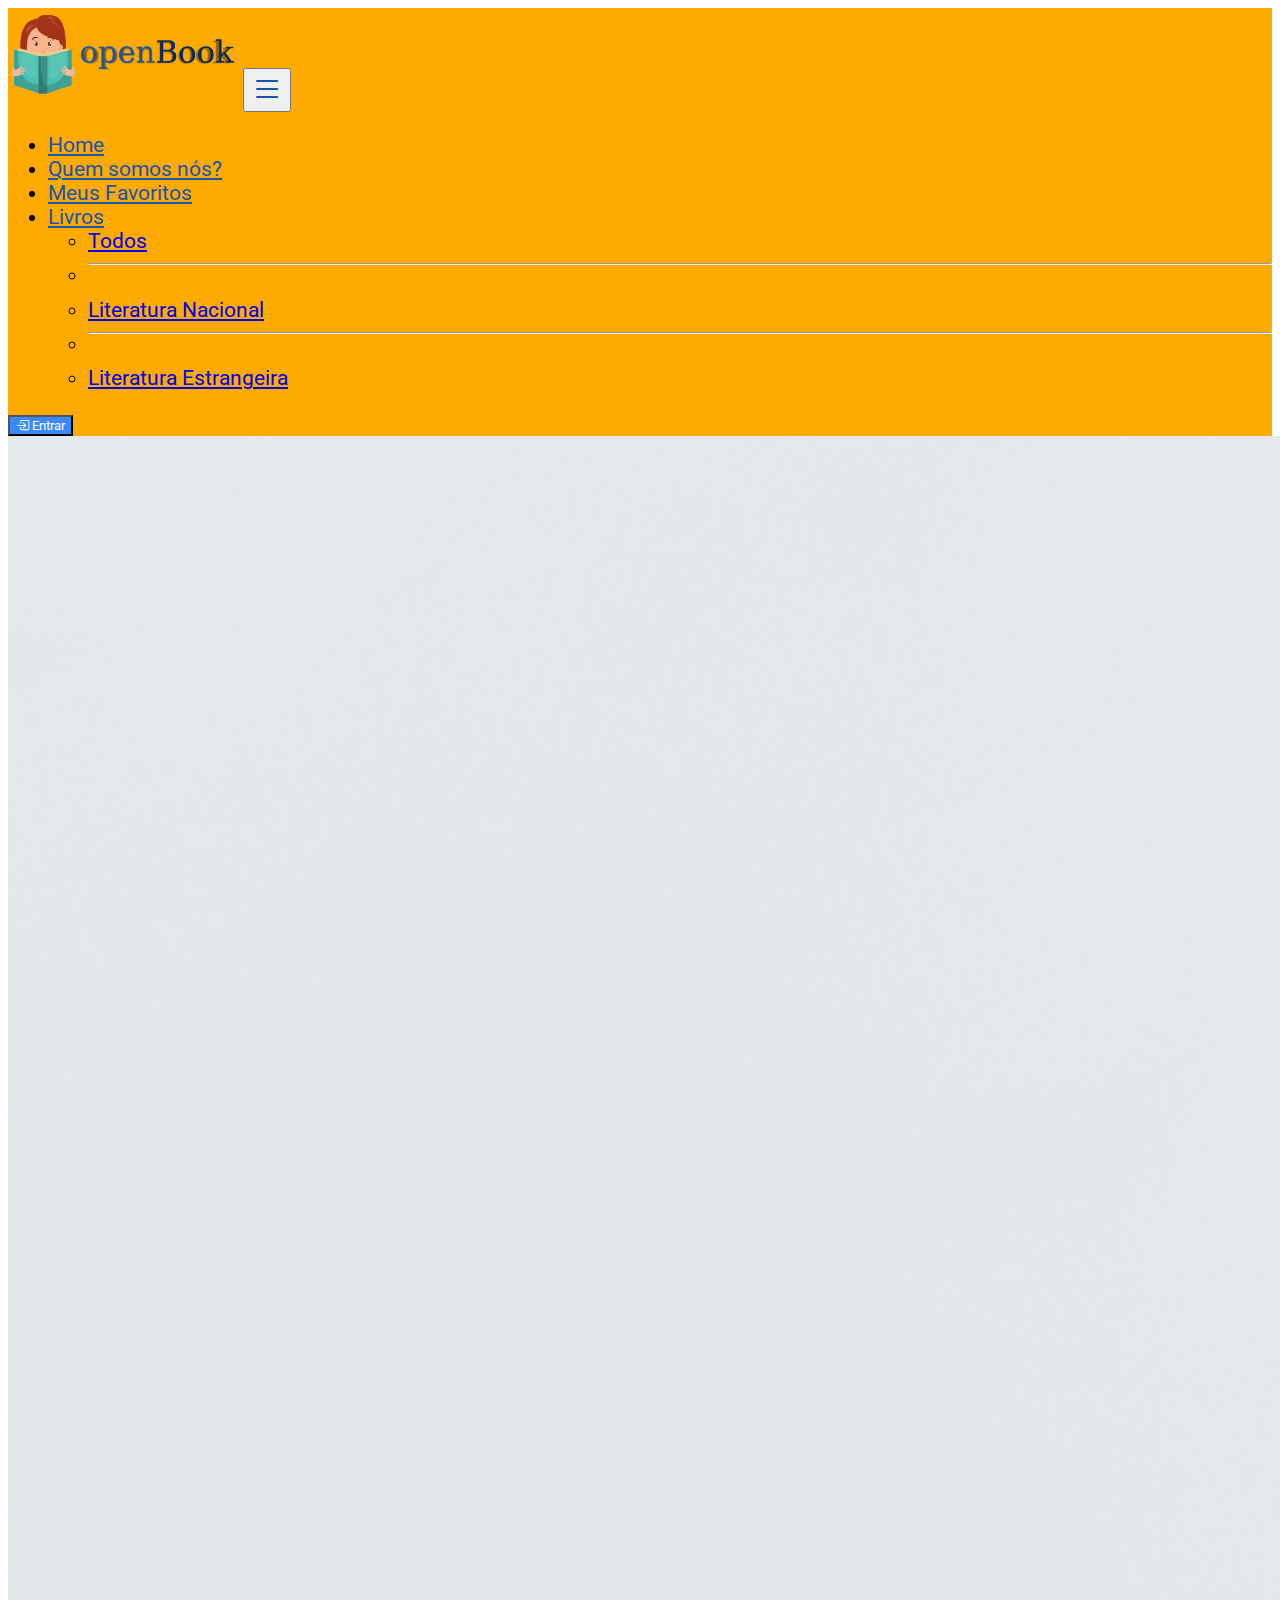
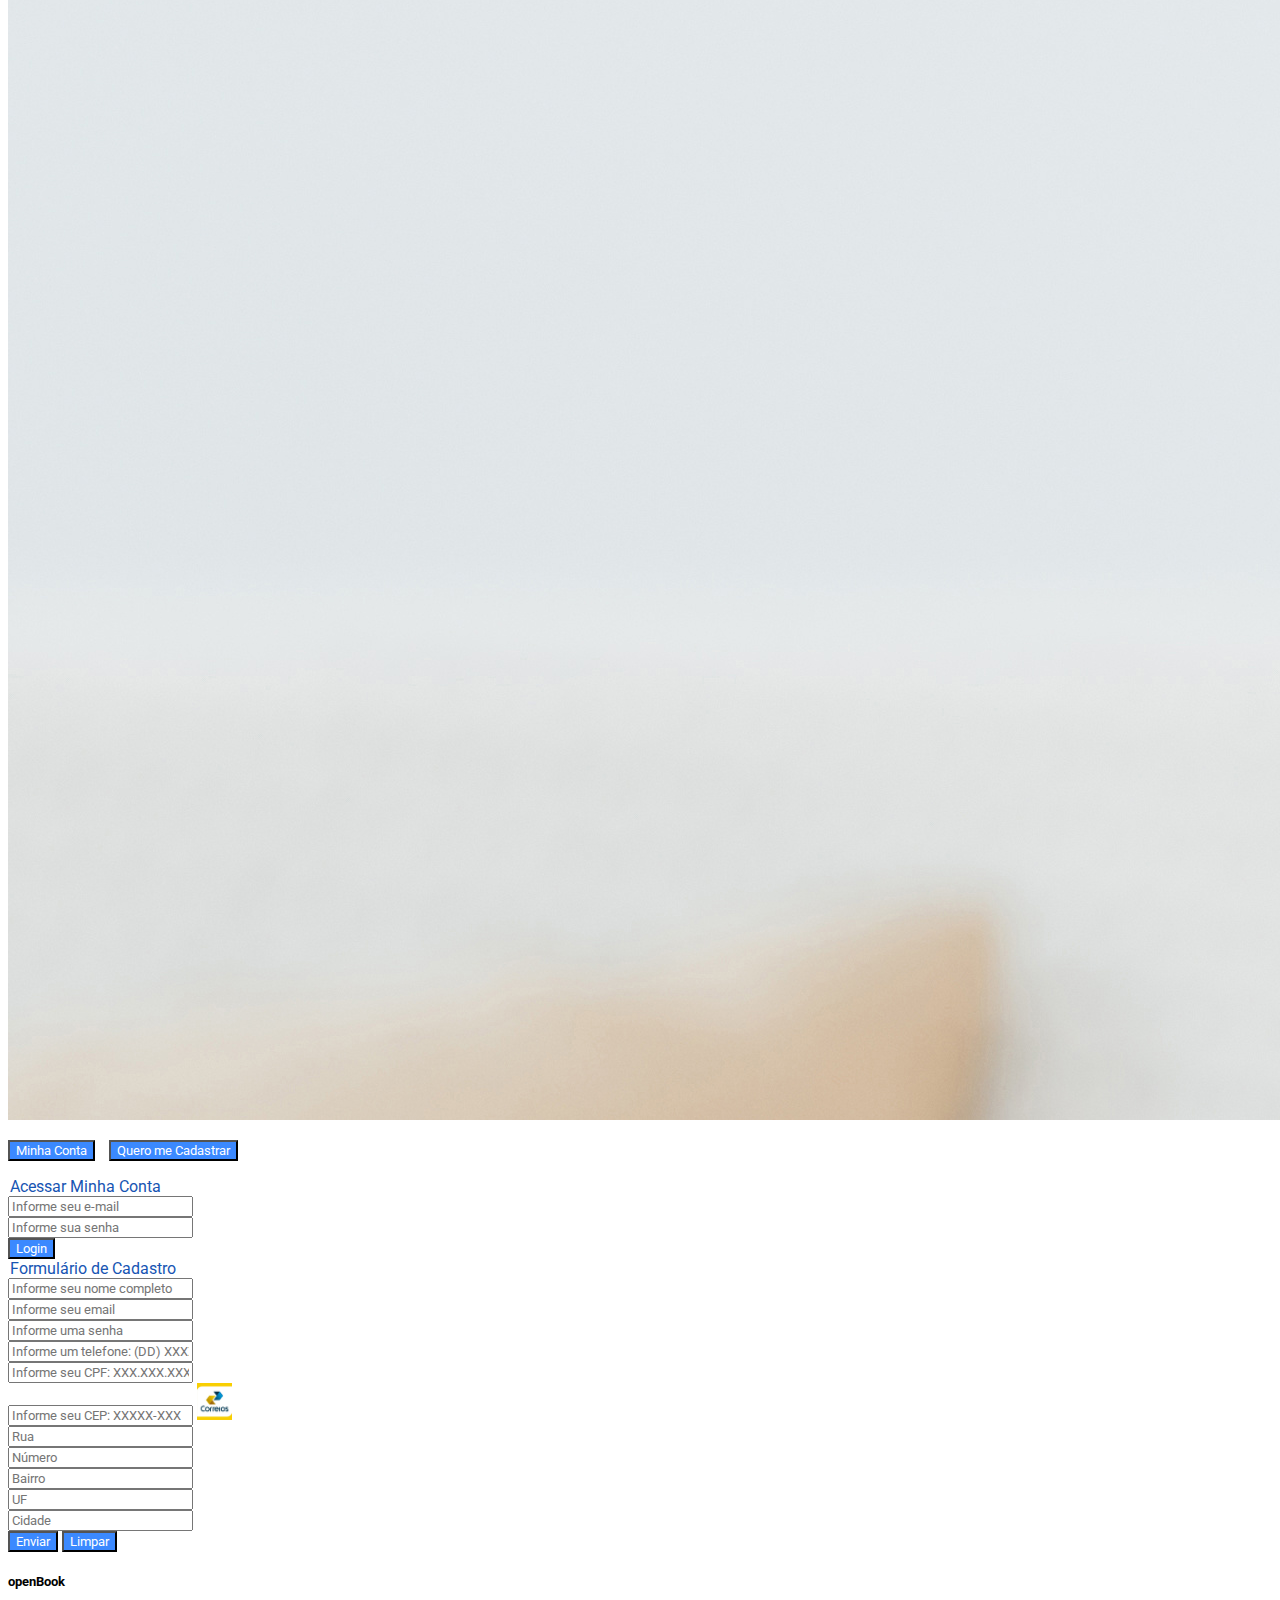
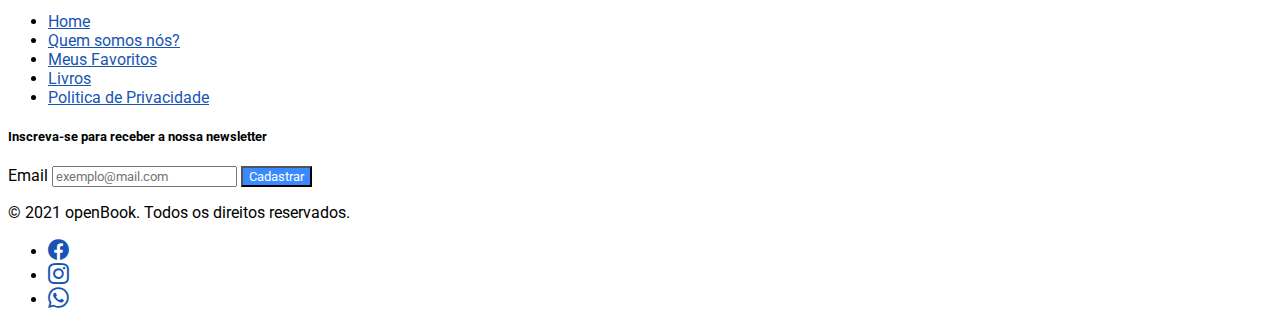
<file: html/entrar.html>
<!DOCTYPE html>
<html lang="en">
  <head>
    <meta charset="UTF-8" />
    <meta http-equiv="X-UA-Compatible" content="IE=edge" />
    <meta name="viewport" content="width=device-width, initial-scale=1.0" />
    <link rel="shortcut icon" href="/img/book1.png" />
    <!--Bootstrap -->
    <link
      href="https://cdn.jsdelivr.net/npm/bootstrap@5.1.3/dist/css/bootstrap.min.css"
      rel="stylesheet"
      integrity="sha384-1BmE4kWBq78iYhFldvKuhfTAU6auU8tT94WrHftjDbrCEXSU1oBoqyl2QvZ6jIW3"
      crossorigin="anonymous"
    />
    <!-- Chama Icones -->
    <link
      rel="stylesheet"
      href="https://cdn.jsdelivr.net/npm/bootstrap-icons@1.7.0/font/bootstrap-icons.css"
    />
    <!--------------------->
    <!--CSS-->
    <link rel="stylesheet" href="../css/entrar.css" />
    <!--JQuery-->
    <script
      type="text/Javascript"
      src="https://ajax.googleapis.com/ajax/libs/jquery/3.6.0/jquery.min.js"
    ></script>
    <!-- Formulario de cadastro chamado pelo botao Entrar do Menu -->
    <title>Entrar</title>
  </head>

  <body>
    <nav class="navbar navbar-expand-lg estiloNav">
      <div class="container-fluid">
        <a class="navbar-brand" href="../index.html"
          ><img class="logo" src="../img/logo.png"
        /></a>
        <button
          class="navbar-toggler"
          type="button"
          data-bs-toggle="collapse"
          data-bs-target="#navbarSupportedContent"
          aria-controls="navbarSupportedContent"
          aria-expanded="false"
          aria-label="Toggle navigation"
        >
          <i class="bi bi-list icons2"></i>
        </button>
        <div class="collapse navbar-collapse" id="navbarSupportedContent">
          <ul class="navbar-nav me-auto mb-2 mb-lg-0">
            <li class="nav-item">
              <a class="nav-link" href="../index.html">Home</a>
            </li>
            <li class="nav-item">
              <a class="nav-link" href="quemSomos.html">Quem somos nós?</a>
            </li>
            <li class="nav-item">
              <a class="nav-link" href="meusFavoritos.html">Meus Favoritos</a>
            </li>
            <li class="nav-item dropdown">
              <a
                class="nav-link dropdown-toggle"
                href="livrosDisponiveis.html"
                id="navbarDropdown"
                role="button"
                data-bs-toggle="dropdown"
                aria-expanded="false"
              >
                Livros
              </a>
              <ul class="dropdown-menu" aria-labelledby="navbarDropdown">
                <li>
                  <a class="dropdown-item" href="livrosDisponiveis.html"
                    >Todos</a
                  >
                </li>
                <li>
                  <hr class="dropdown-divider" />
                </li>
                <li>
                  <a class="dropdown-item" href="livrosNacionais.html"
                    >Literatura Nacional</a
                  >
                </li>
                <li>
                  <hr class="dropdown-divider" />
                </li>
                <li>
                  <a class="dropdown-item" href="livrosEstrangeiros.html"
                    >Literatura Estrangeira</a
                  >
                </li>
              </ul>
            </li>
          </ul>
          <div class="d-flex">
            <button class="bi bi-box-arrow-in-right fs-5 m-2 btn btn1">
              Entrar
            </button>
          </div>
        </div>
      </div>
    </nav>
    <!-- CONTEUDO PRINCIPAL -->
    <main class="mb-3">
      <!-- conteudo da pagina que está no google docs -->
<!-- Chama a imagem principal do formulario  -->
      <div>
        <img class="d-block w-100" src="../img/img-formulario.jpeg" />
      </div>
<!-- criado dois botoes para chamar os dois forms, o de login - minha conta e o de cadastro - Quero me cadastrar.
   Usado o evento  collapse para esconder os forms através dos botões -->
      <div class="botoes mx-2 mt-3 mb-2 text-center">
        <p>
          <button
            class="btn btn1"
            id="buttonLogin"
            type="button"
            data-bs-toggle="collapse"
            data-bs-target="#collapseExampleEntrar"
            aria-expanded="false"
            aria-controls="collapseExample"
          >
            Minha Conta
          </button>
          <button
            class="btn btn1"
            id="buttonCadastro"
            type="button"
            data-bs-toggle="collapse"
            data-bs-target="#collapseExampleCadastrar"
            aria-expanded="false"
            aria-controls="collapseExample"
          >
            Quero me Cadastrar
          </button>
        </p>
      </div>

      <div class="collapse" id="collapseExampleEntrar">
        <div class="container w-25" id="formLogin">
          <legend class="text-center">Acessar Minha Conta</legend>
          <form action="#" method="POST">
            <div class="col">
              <input
                type="email"
                class="form-control mt-3"
                id="InputEmail"
                placeholder="Informe seu e-mail"
                title="Informe o e-mail cadastrado"
                required
              />
            </div>
            <div class="col">
              <input
                type="password"
                class="form-control mt-3"
                id="InputSenha"
                placeholder="Informe sua senha"
                title="Informe a senha cadastrada"
                required
              />
            </div>
            <div class="d-flex justify-content-center">
              <button type="submit" class="btn btn1 mx-3 mt-3">Login</button>
            </div>
          </form>
        </div>
      </div>

      <div class="collapse" id="collapseExampleCadastrar">
        <div class="container w-50" id="formCadastrar">
          <legend class="text-center fs-3">Formulário de Cadastro</legend>
          <form name="formCadastro" class="col-lg-12 col-md-12 col-sm-12"> 
            <div class="col">
              <input
                type="text"
                class="form-control mt-3"
                id="nomeCompleto"
                required
                minlength="10"
                placeholder="Informe seu nome completo"
              />
            </div>
            <div class="col">
              <input
                type="email"
                class="form-control mt-3"
                id="email"
                required
                placeholder="Informe seu email"
              />
            </div>
            <div class="col">
              <input
                type="password"
                class="form-control mt-3"
                id="senha"
                required
                placeholder="Informe uma senha"
              />
            </div>
            <div class="col">
              <input
                type="tel"
                class="form-control mt-3"
                id="telefone"
                required
                placeholder="Informe um telefone: (DD) XXXXX.XXXX"
              />
            </div>
            <div>
<!-- chama a função validarCPF para validar o CPF -->
              <input
                type="text"
                class="form-control mt-3"
                id="cpf"
                maxlength="14"
                onblur="return validarCPF(this);"
                placeholder="Informe seu CPF: XXX.XXX.XXX-XX"
              />
            </div>
            <div class="col d-md-flex">
<!-- chama a funçao consultaCEP para validação do CEP e trazer 
  os campos de endereços automatico  para os campos -->
              <input
                type="text"
                class="form-control mt-3"
                id="cep"
                name="cep"
                maxlength="9"
                onblur="consultaCEP()"
                placeholder="Informe seu CEP: XXXXX-XXX"
                required
                 />
<!-- Chama a função de consulta de cep no site dos correios, abre uma
 outra  janela, que não interfere no funcionamento desta pagina -->
               <a href="https://buscacepinter.correios.com.br/app/endereco/index.php" target="self">
               <img src="../img/correios.jpg" class="rounded float-end mt-3" id="img2" alt="..."></a>
            </div>      
            <div class="col">
              <input
                type="text"
                class="form-control mt-3"
                id="logradouro"
                placeholder="Rua"
              />
            </div>
            <div class="col">
              <input
                type="text"
                class="form-control mt-3"
                id="numero"
                placeholder="Número"
              />
            </div>
            <div class="col">
              <input
                type="text"
                class="form-control mt-3"
                id="bairro"
                placeholder="Bairro"
              />
            </div>
            <div class="col">
              <input
                type="text"
                class="form-control mt-3"
                id="uf"
                maxlength="2"
                placeholder="UF"
              />
            </div>
            <div class="col">
              <input
                type="text"
                class="form-control mt-3"
                id="localidade"
                placeholder="Cidade"
              />
            </div>
            <div class="col mt-3 text-end">
<!-- cria o botao Enviar tipo button devido ao uso da 
  função validaDados no onclick -->
              <button
                type="button"
                class="btn btn3"
                onclick="validadados()"
                value="Exibir Alert"
              >
                Enviar
              </button>
<!-- cria o botao Limpar tipo reset -->
              <button type="reset" class="btn btn3">Limpar</button>
            </div>
          </form>
        </div>
      </div>
    </main>
    <!-- FOOTER -->
    <div class="container-fluid border-top">
      <footer class="py-5">
        <div class="row">
          <div class="col-lg-6 col-md-6 col-sm-12 text-center px-4">
            <h5>openBook</h5>
            <ul class="nav flex-column mb-4">
              <li class="nav-item mb-2">
                <a href="index.html" class="nav-link p-0 text-muted">Home</a>
              </li>
              <li class="nav-item mb-2">
                <a href="html/quemSomos.html" class="nav-link p-0 text-muted"
                  >Quem somos nós?</a
                >
              </li>
              <li class="nav-item mb-2">
                <a
                  href="html/meusFavoritos.html"
                  class="nav-link p-0 text-muted"
                  >Meus Favoritos</a
                >
              </li>
              <li class="nav-item mb-2">
                <a
                  href="html/livrosDisponiveis.html"
                  class="nav-link p-0 text-muted"
                  >Livros</a
                >
              </li>
              <li class="nav-item mb-2">
                <a href="#" class="nav-link p-0 text-muted"
                  >Politica de Privacidade</a
                >
              </li>
            </ul>
          </div>
          <div
            class="col-lg-6 col-md-6 col-sm-12 d-flex justify-content-center"
          >
            <!-- <form class="d-flex justify-content-center flex-column"> -->
            <form class="d-flex flex-column justify-content-center">
              <h5>Inscreva-se para receber a nossa newsletter</h5>
              <div class="d-flex gap-3">
                <label for="newsletter1" class="visually-hidden">Email</label>
                <input
                  id="newsletter1"
                  type="text"
                  class="form-control w-75"
                  placeholder="exemplo@mail.com"
                />
                <button class="btn btn1" type="button">Cadastrar</button>
              </div>
            </form>
          </div>
        </div>
        <div class="row">
          <div class="d-flex justify-content-between py-4 my-4 border-top">
            <p>&copy; 2021 openBook. Todos os direitos reservados.</p>
            <ul class="list-unstyled d-flex">
              <li class="ms-3">
                <a class="link-dark bi bi-facebook icons" href="#"></a>
              </li>
              <li class="ms-3">
                <a class="link-dark bi bi-instagram icons" href="#"></a>
              </li>
              <li class="ms-3">
                <a class="link-dark bi bi-whatsapp icons" href="#"></a>
              </li>
            </ul>
          </div>
        </div>
      </footer>
    </div>

    <!-- Inserindo VLibras -->
    <div vw class="enabled">
      <div vw-access-button class="active"></div>
      <div vw-plugin-wrapper>
        <div class="vw-plugin-top-wrapper"></div>
      </div>
    </div>
    <script src="https://vlibras.gov.br/app/vlibras-plugin.js"></script>
    <script>
      new window.VLibras.Widget('https://vlibras.gov.br/app');
    </script>

    <!--JS e JQuery do Bootstrap-->
    <script
      src="https://cdn.jsdelivr.net/npm/bootstrap@5.1.3/dist/js/bootstrap.bundle.min.js"
      integrity="sha384-ka7Sk0Gln4gmtz2MlQnikT1wXgYsOg+OMhuP+IlRH9sENBO0LRn5q+8nbTov4+1p"
      crossorigin="anonymous"
    ></script>
    <!--JS-->
    <script type="text/javascript" src="../js/entrar.js"></script>
  </body>
</html>
</file>
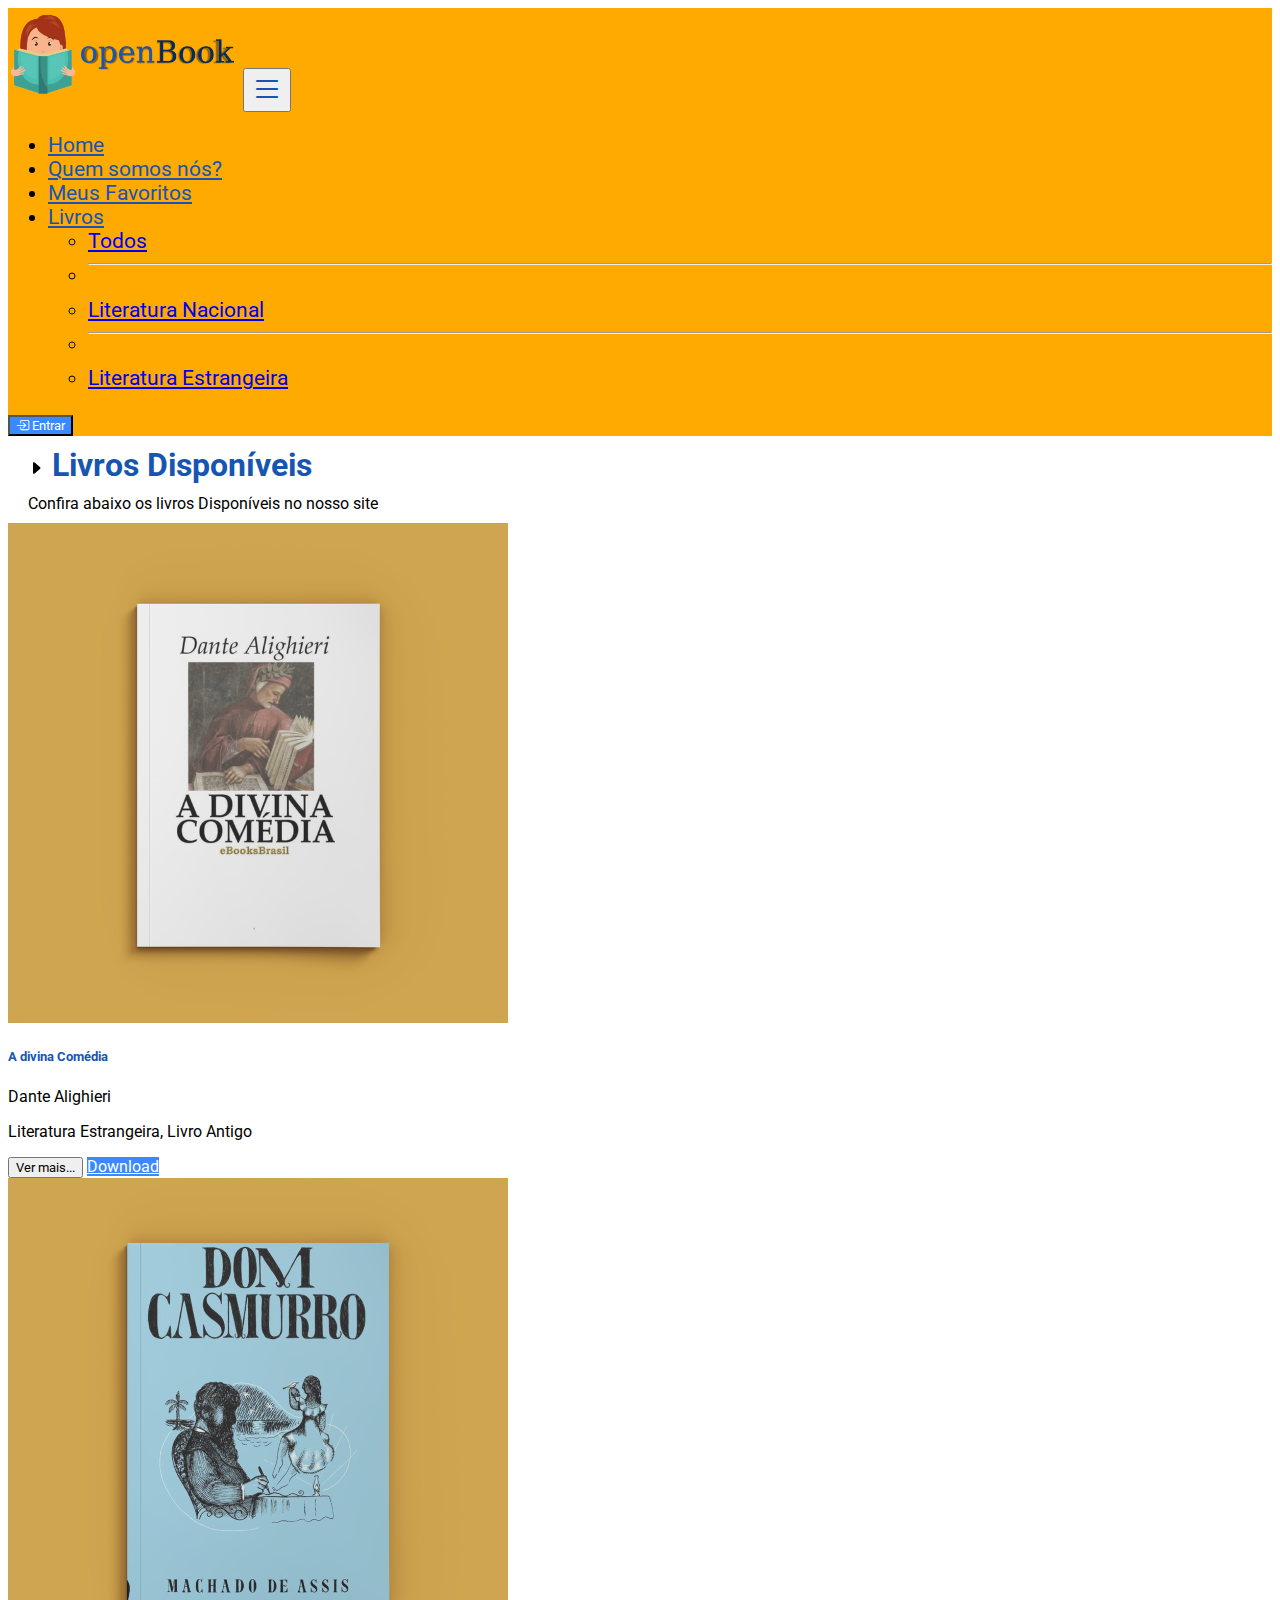
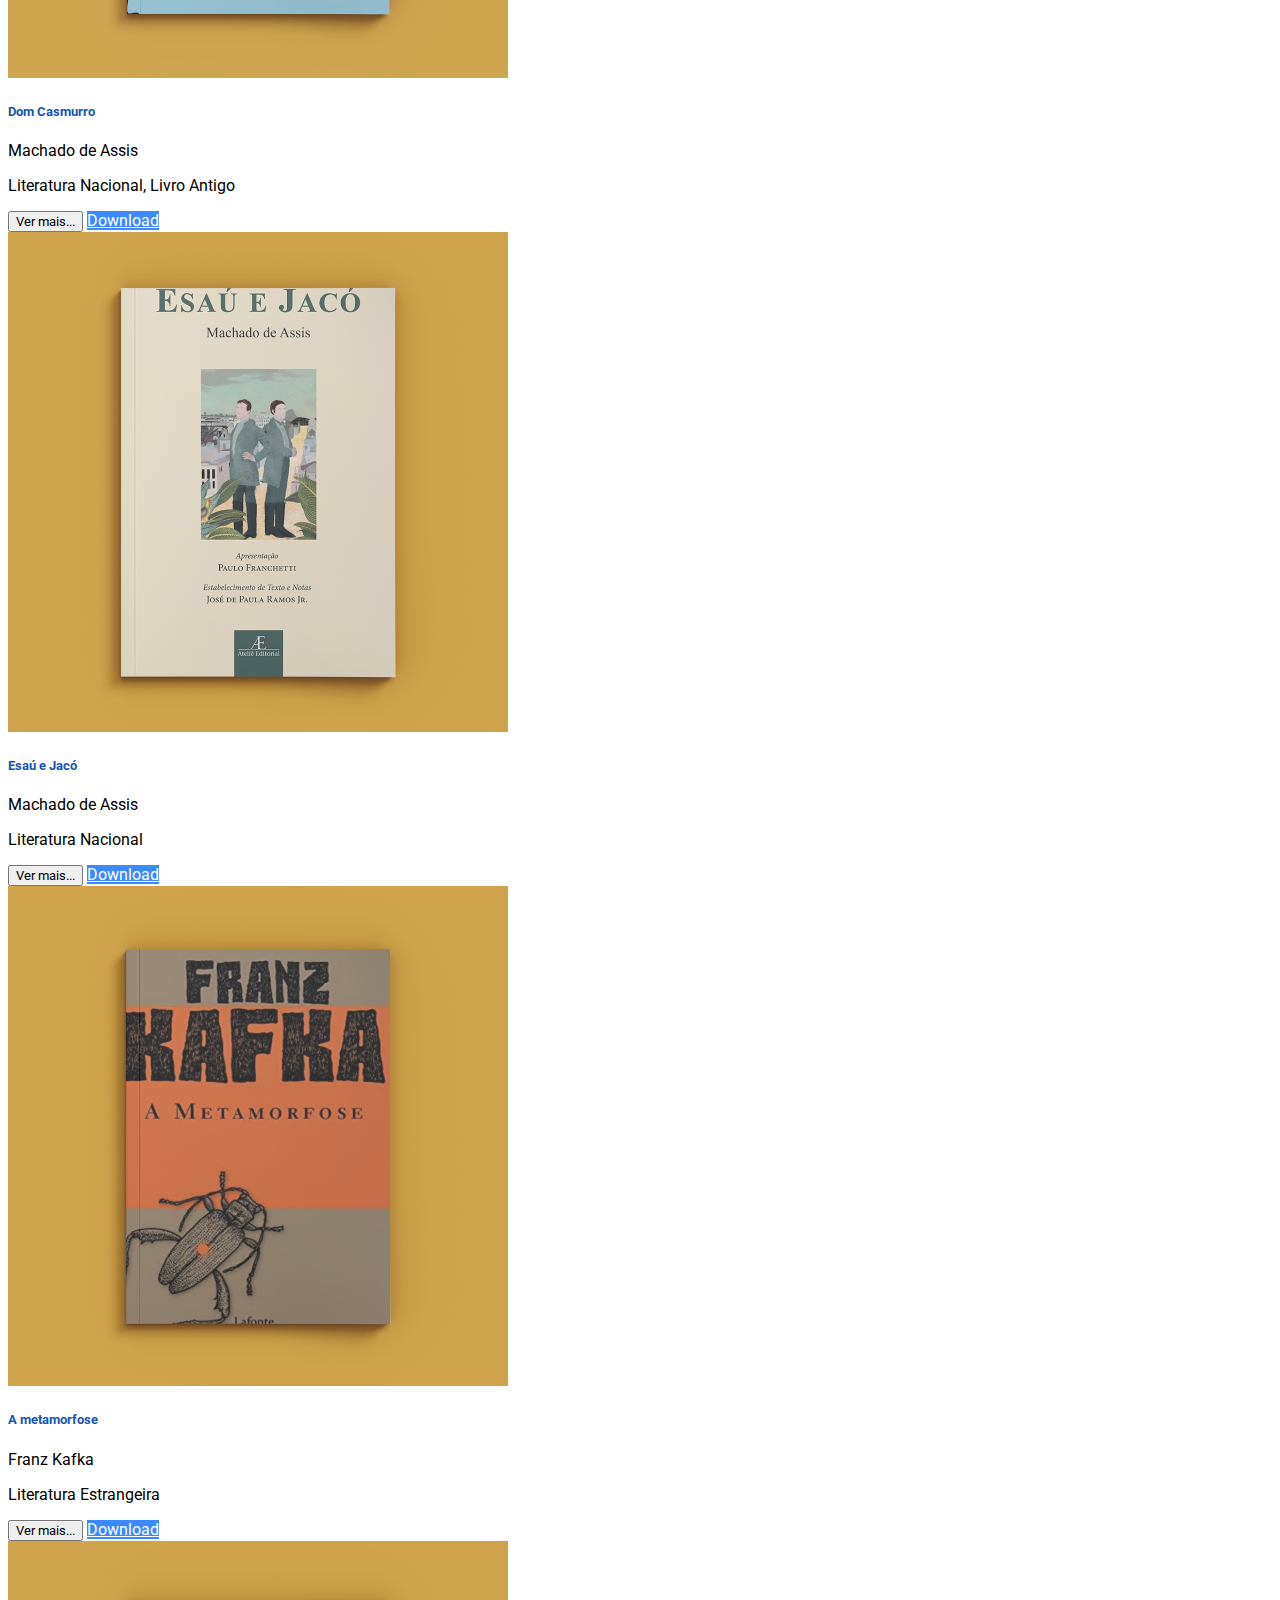
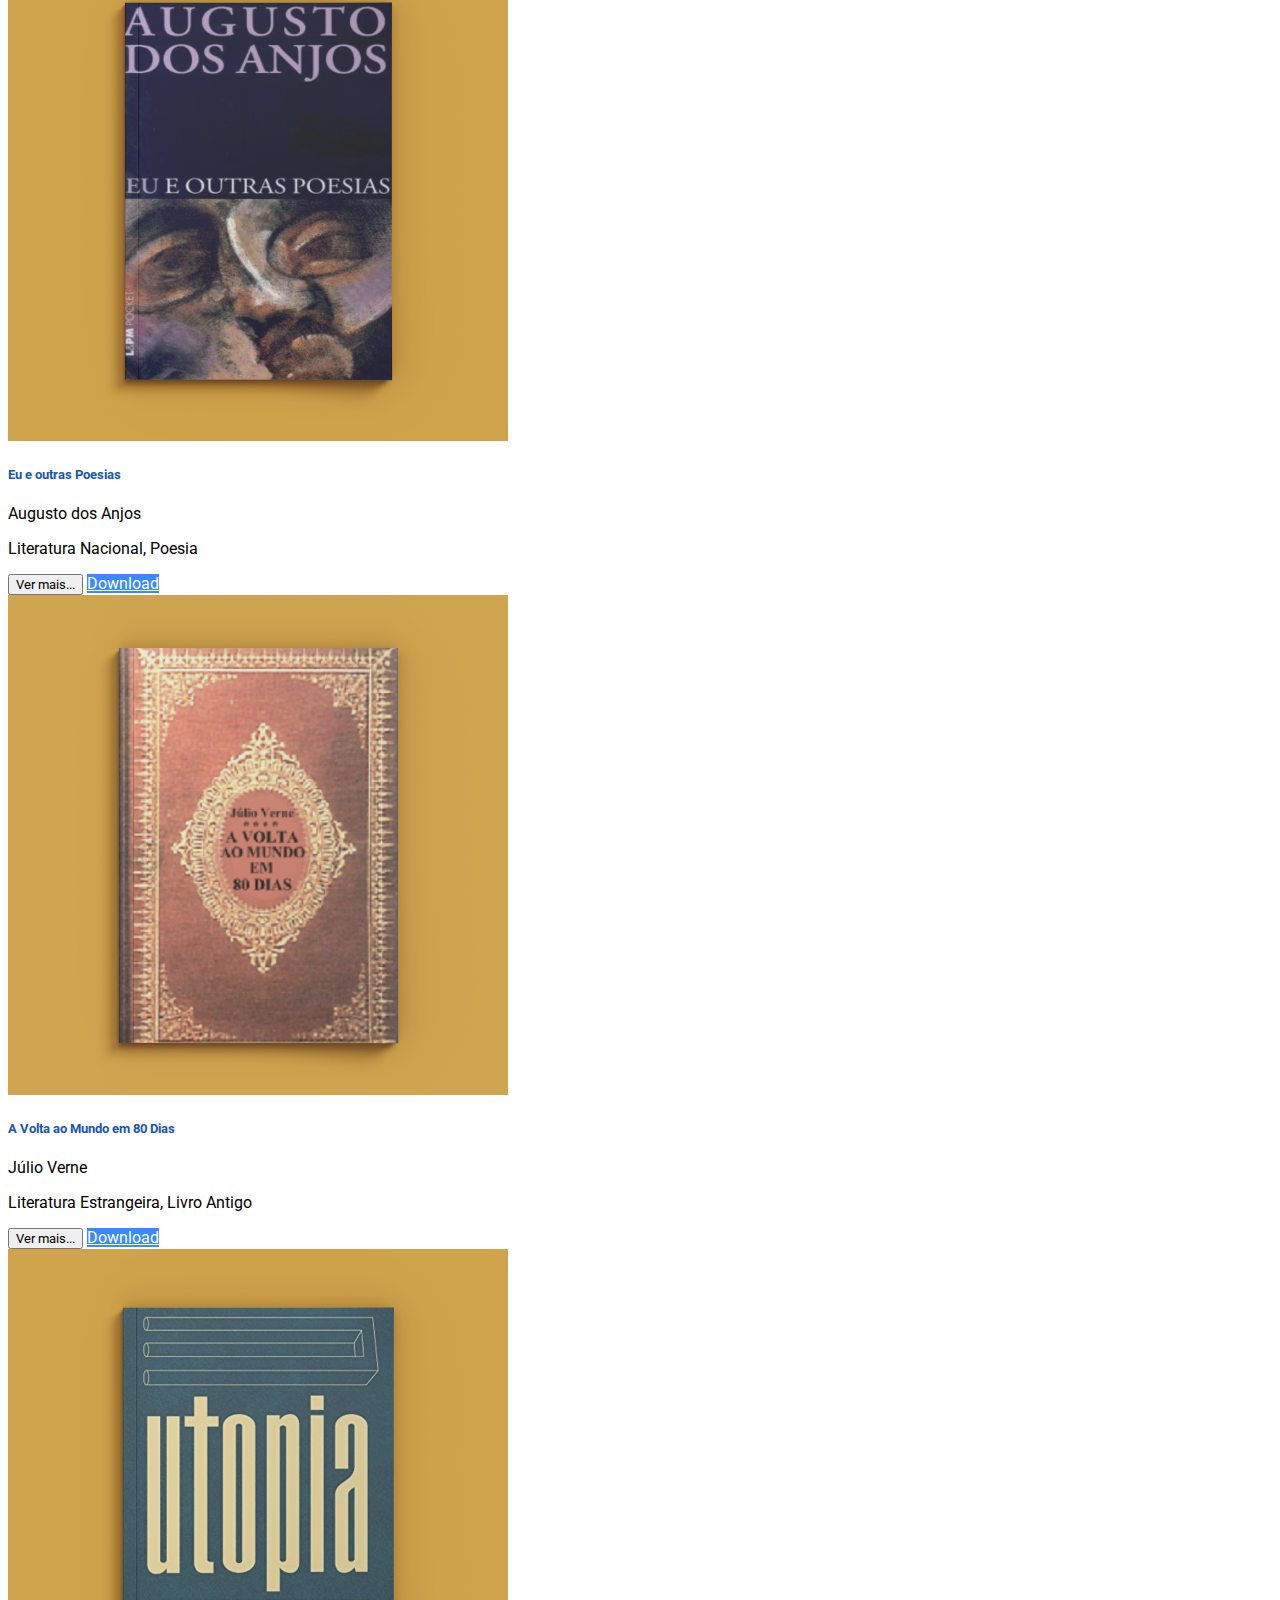
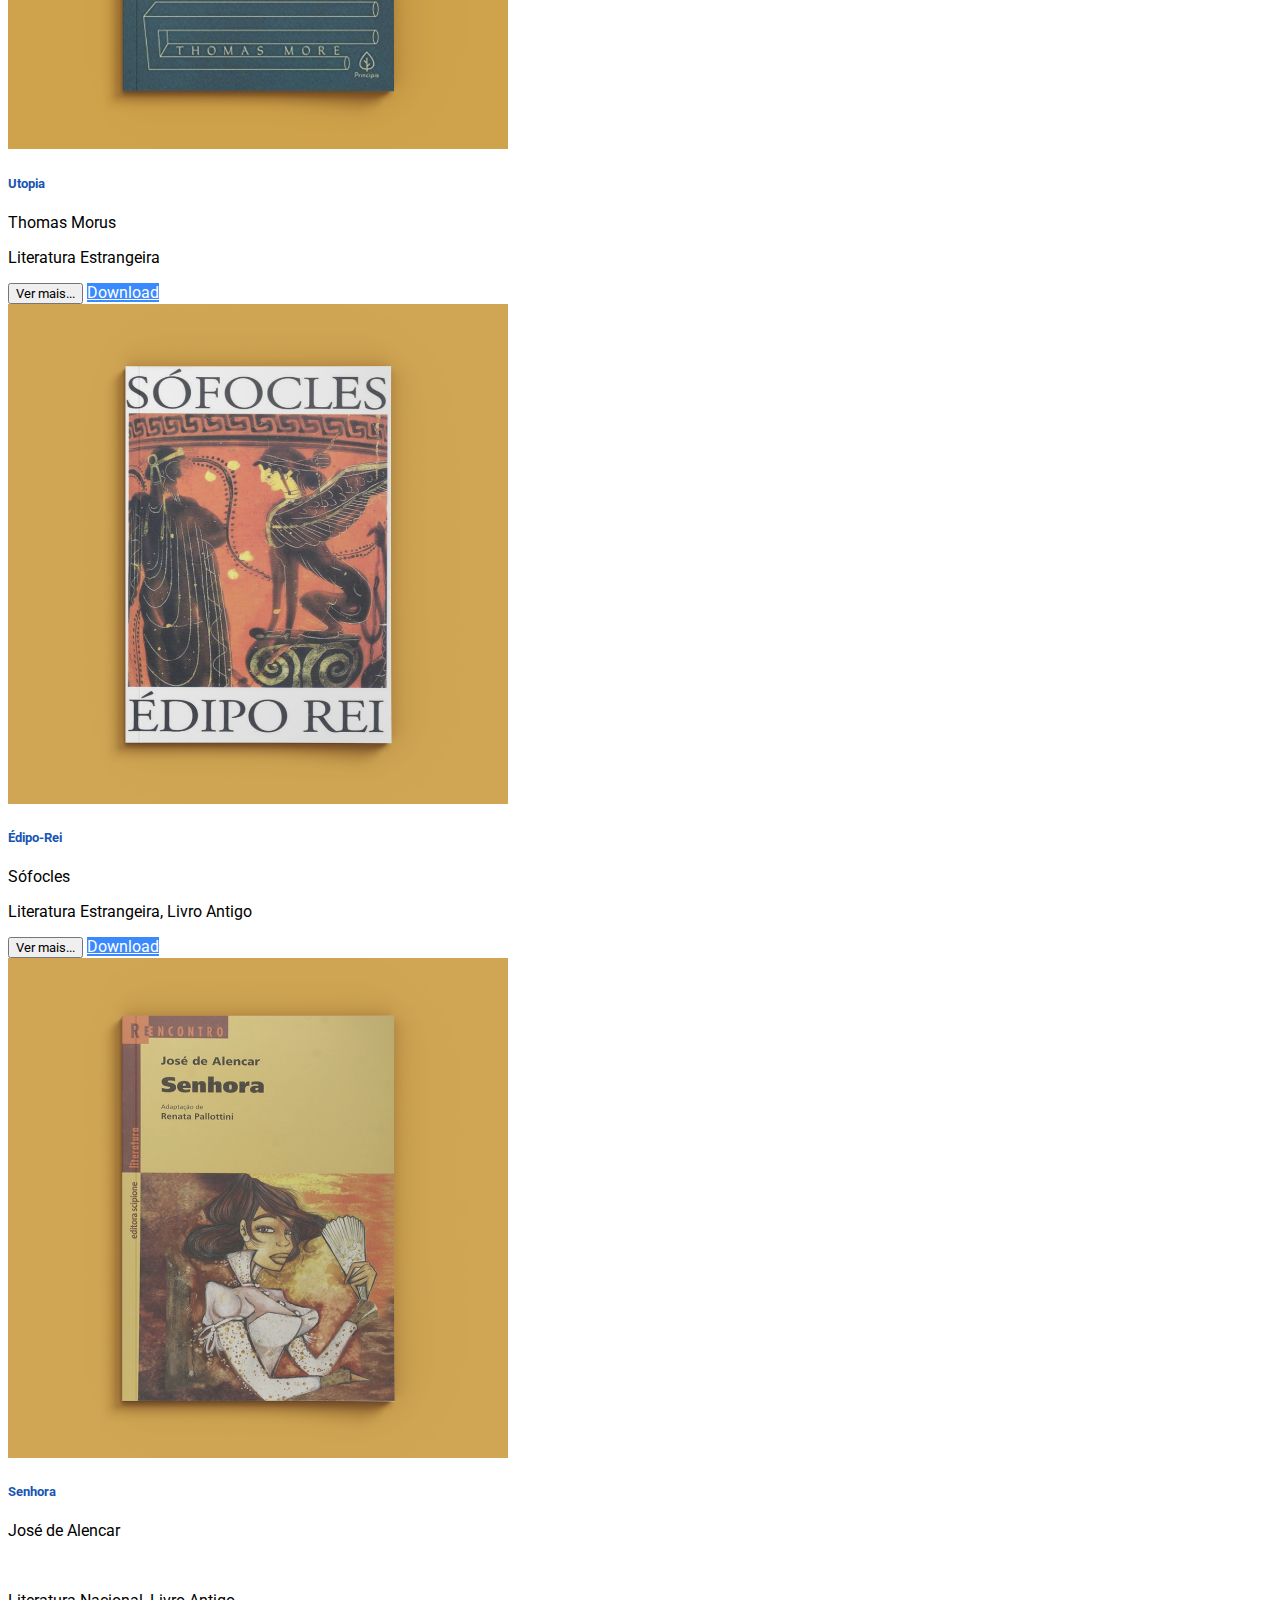
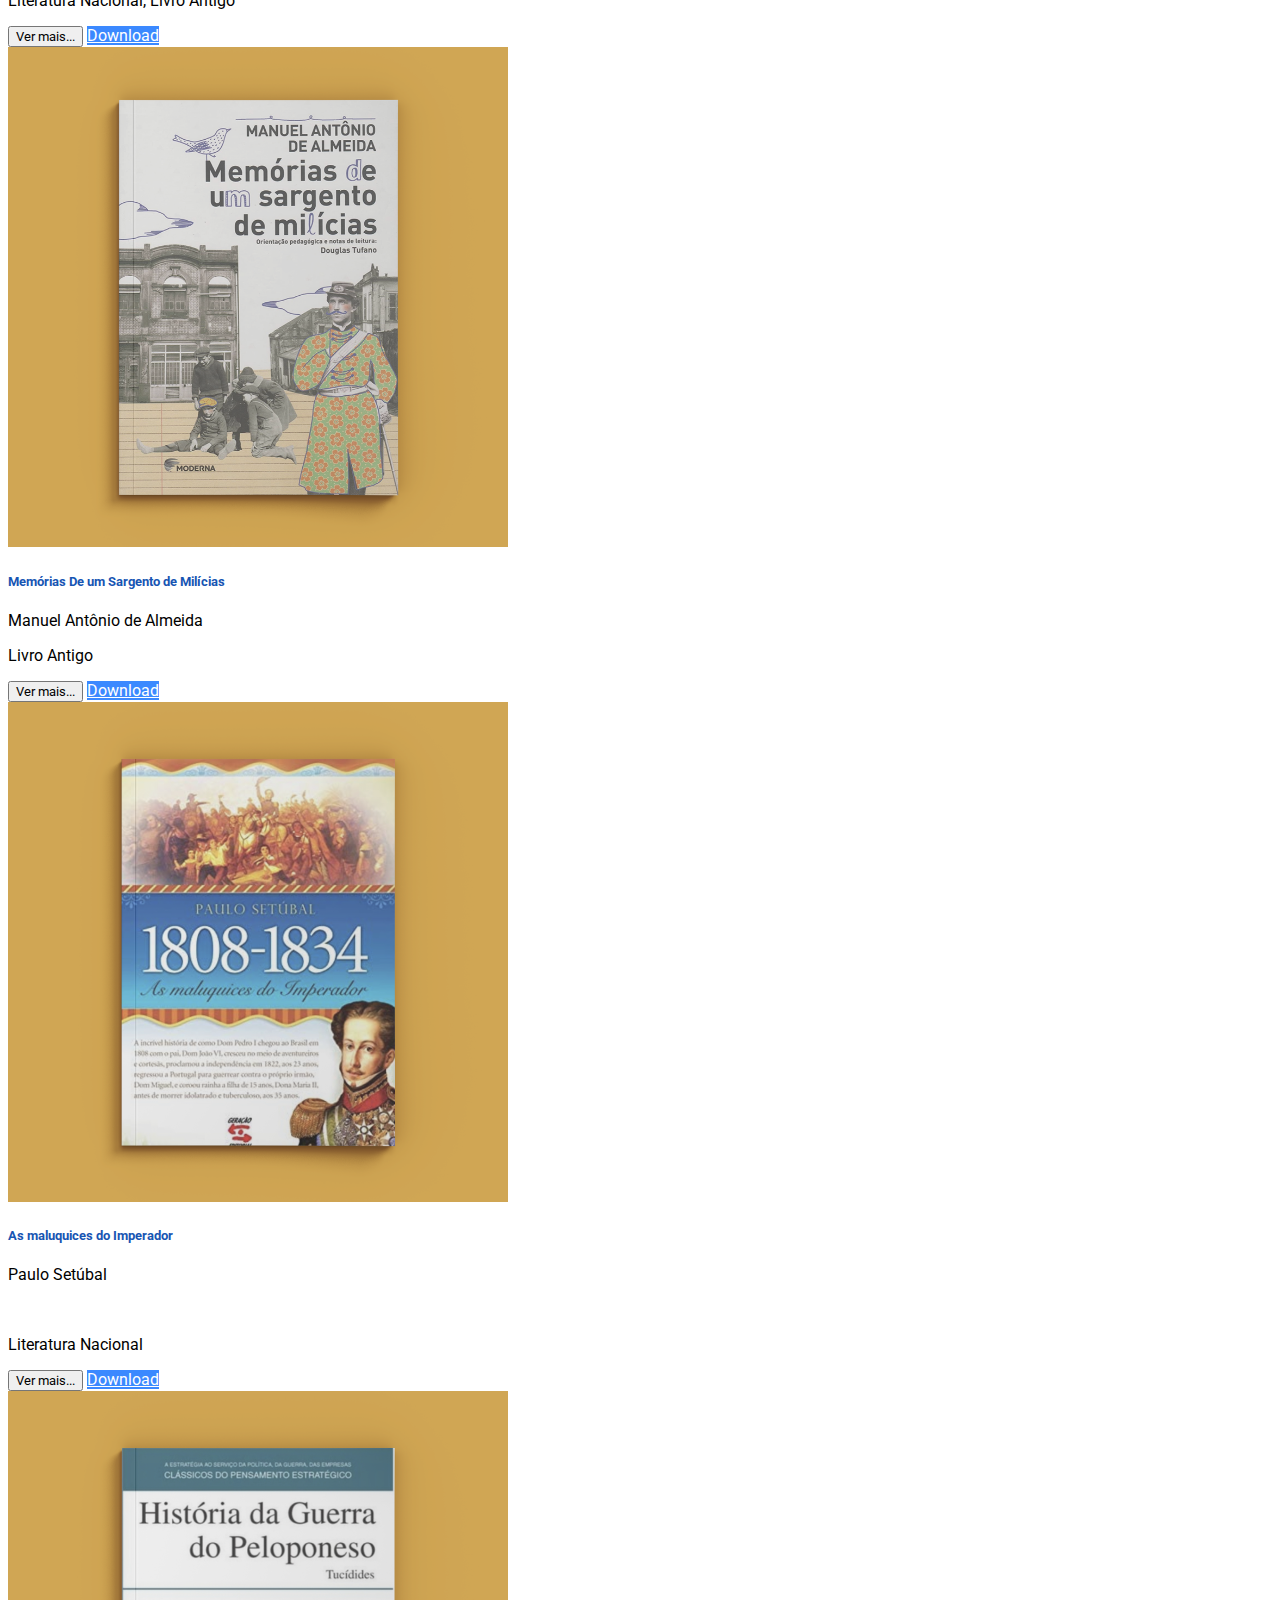
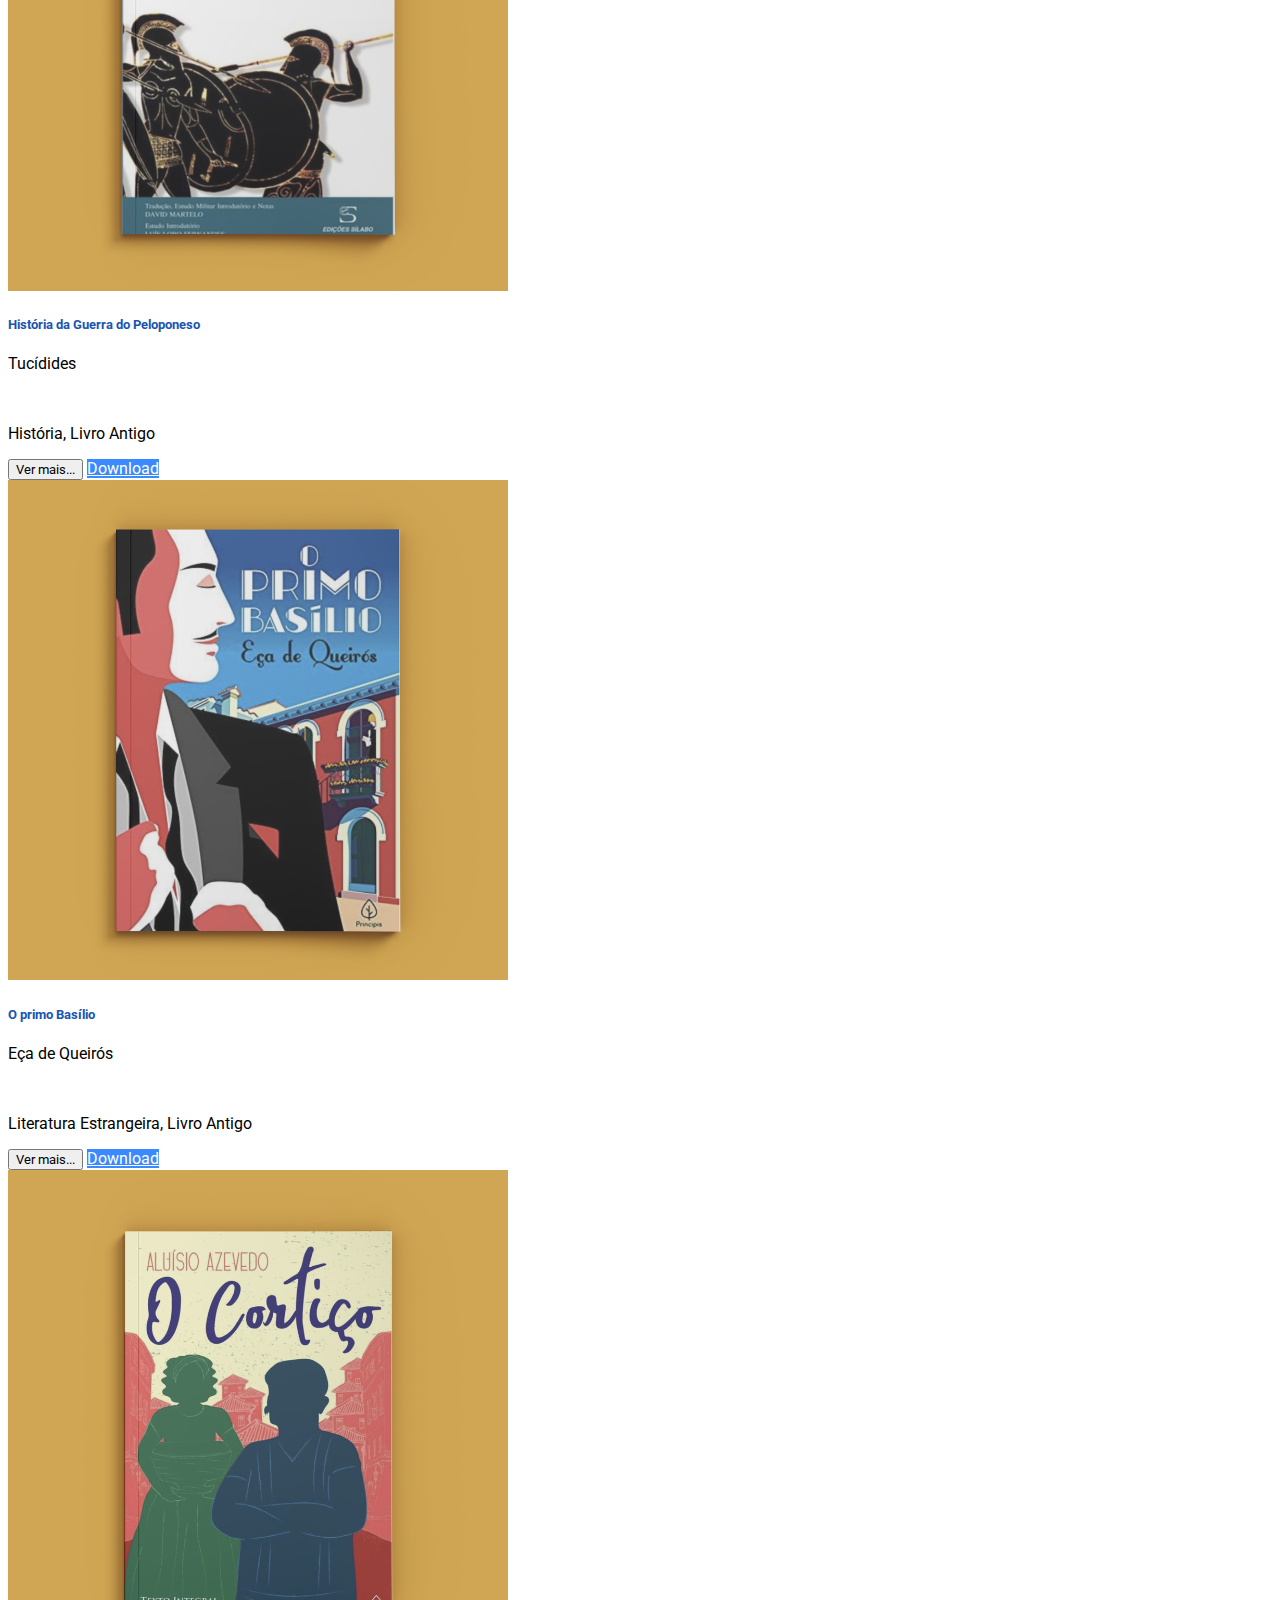
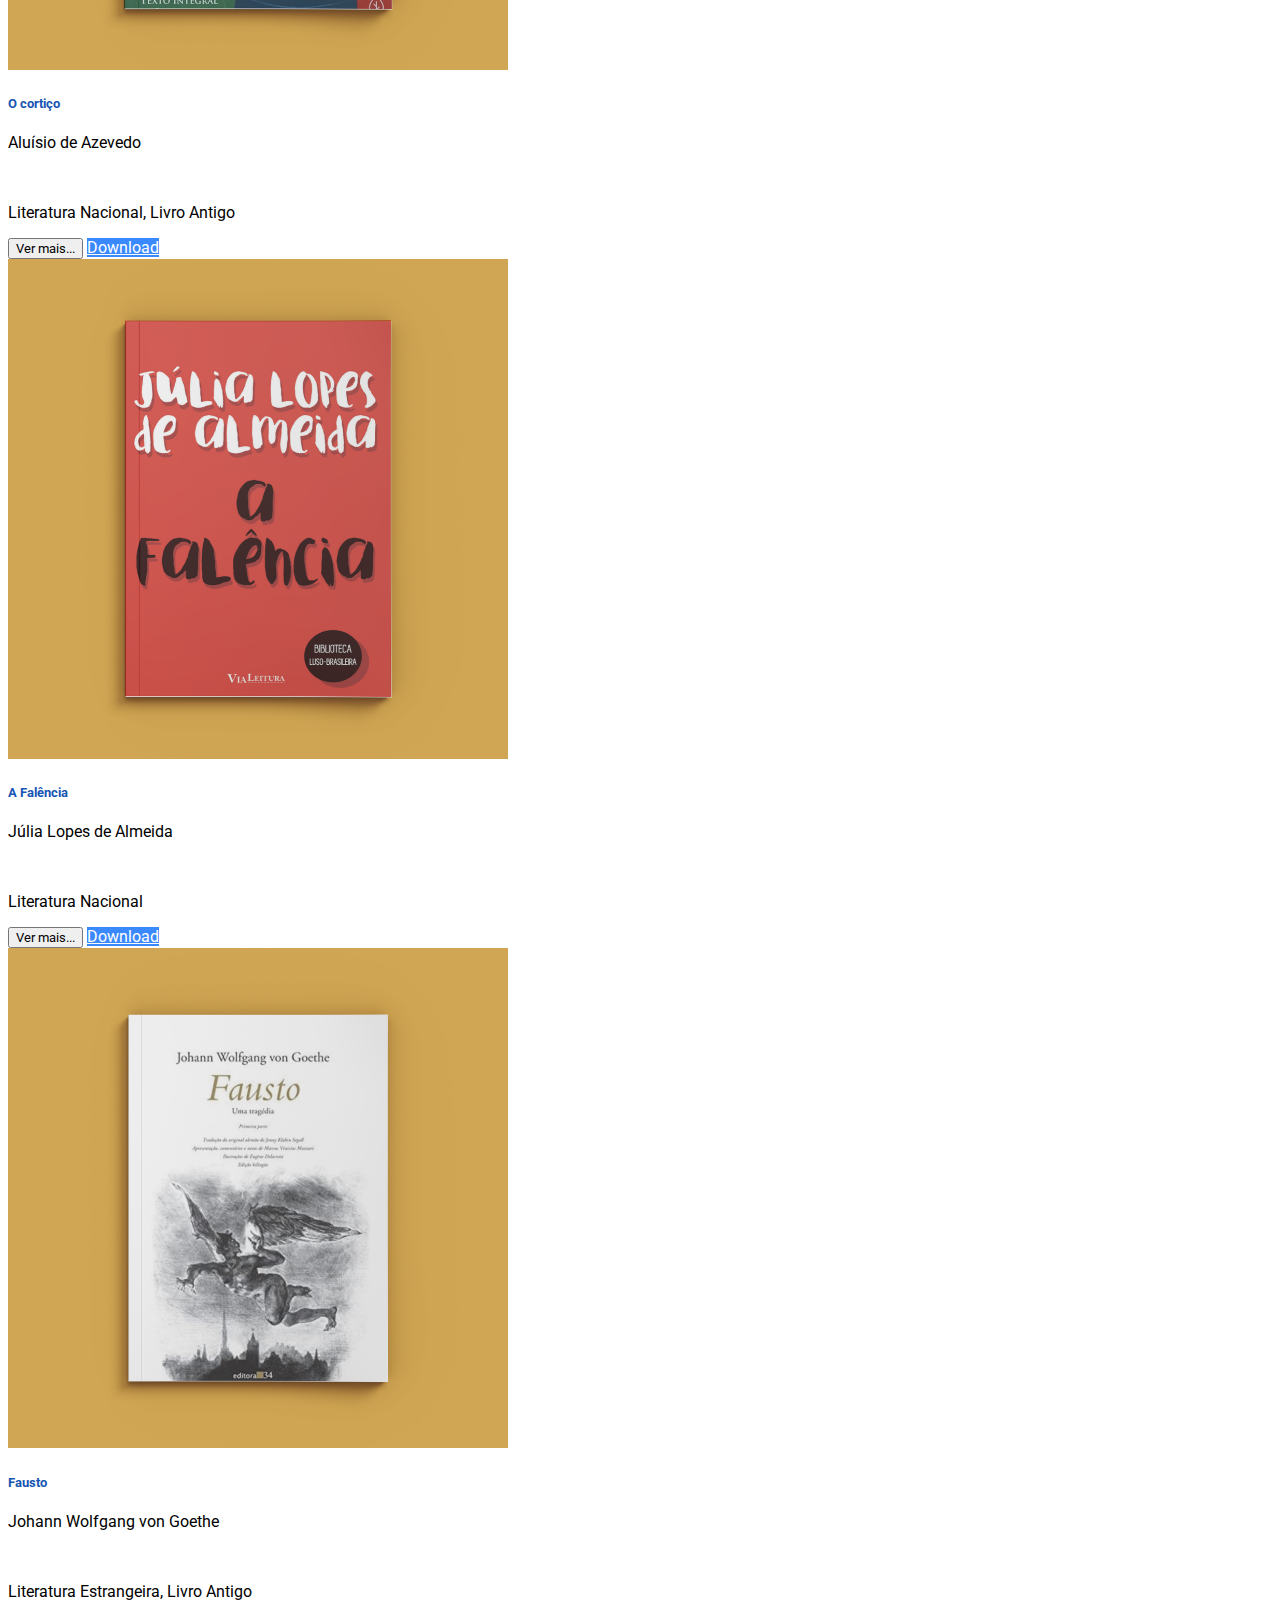
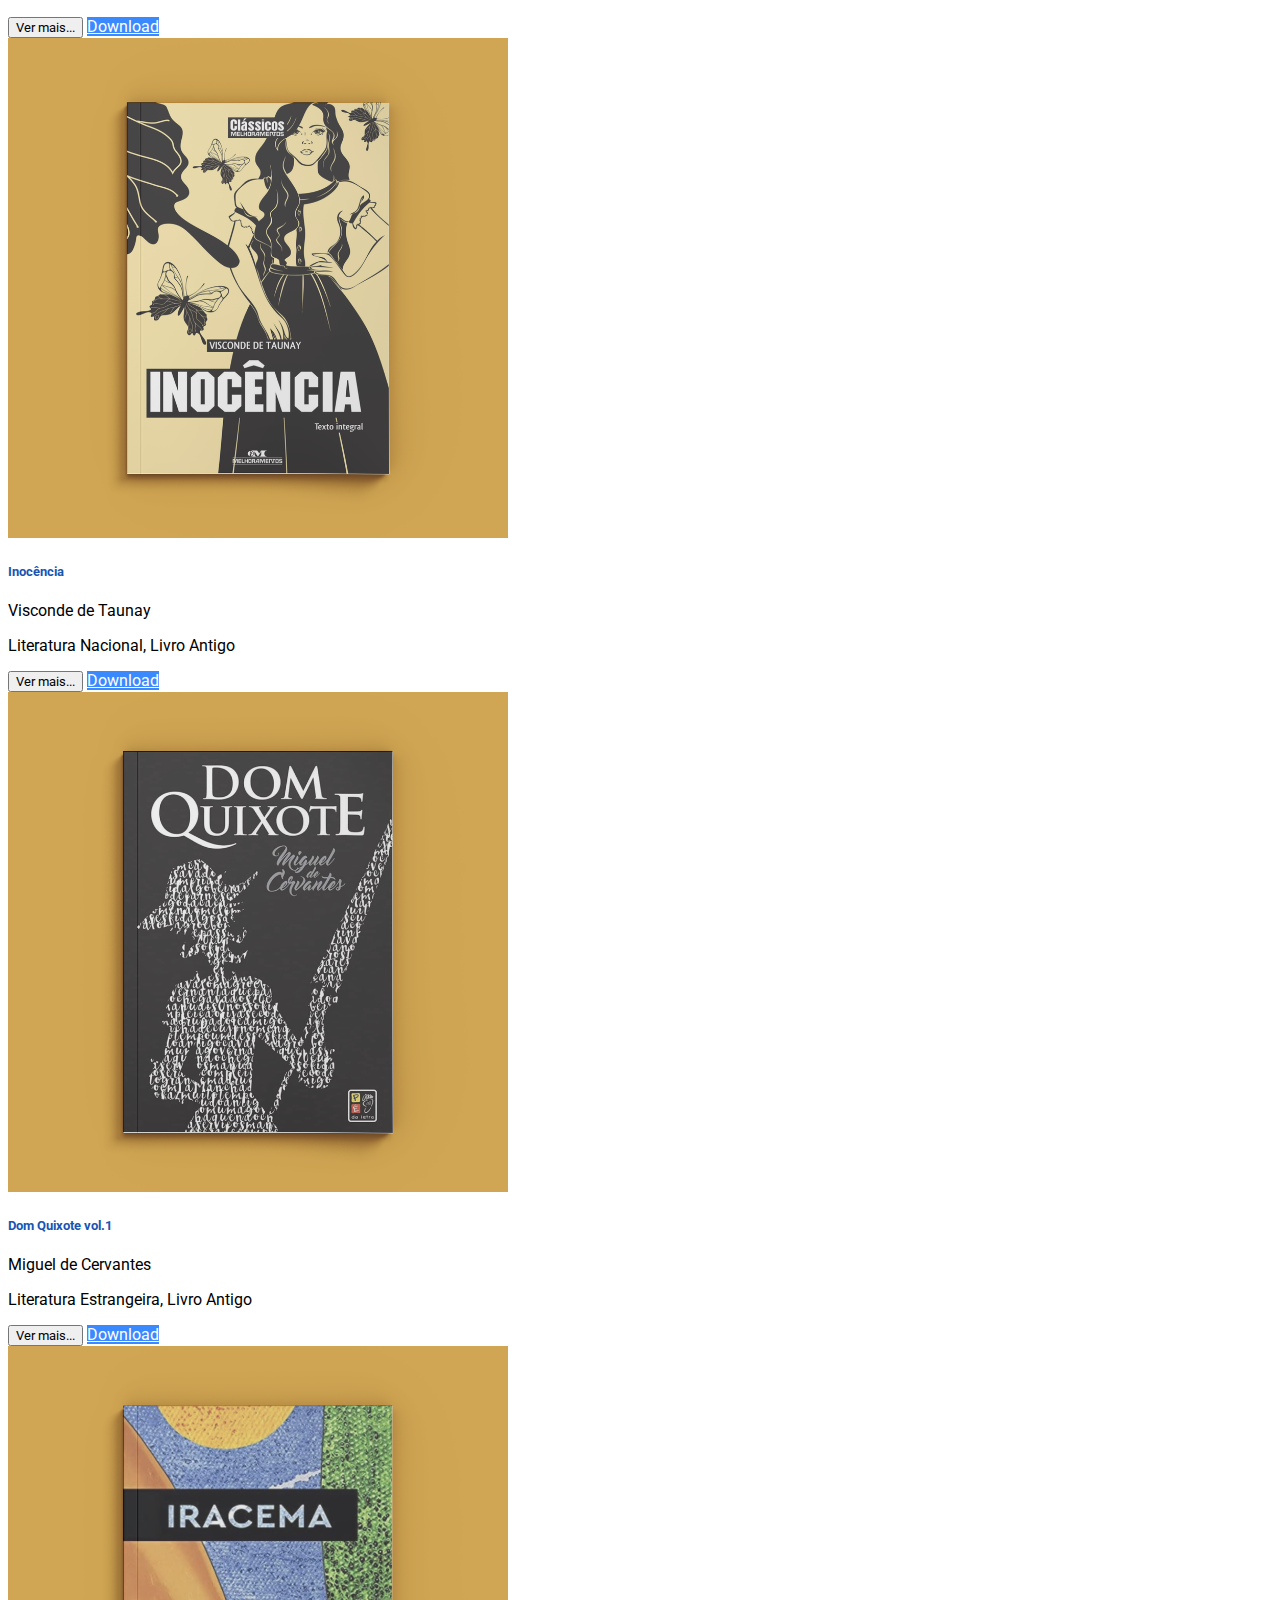
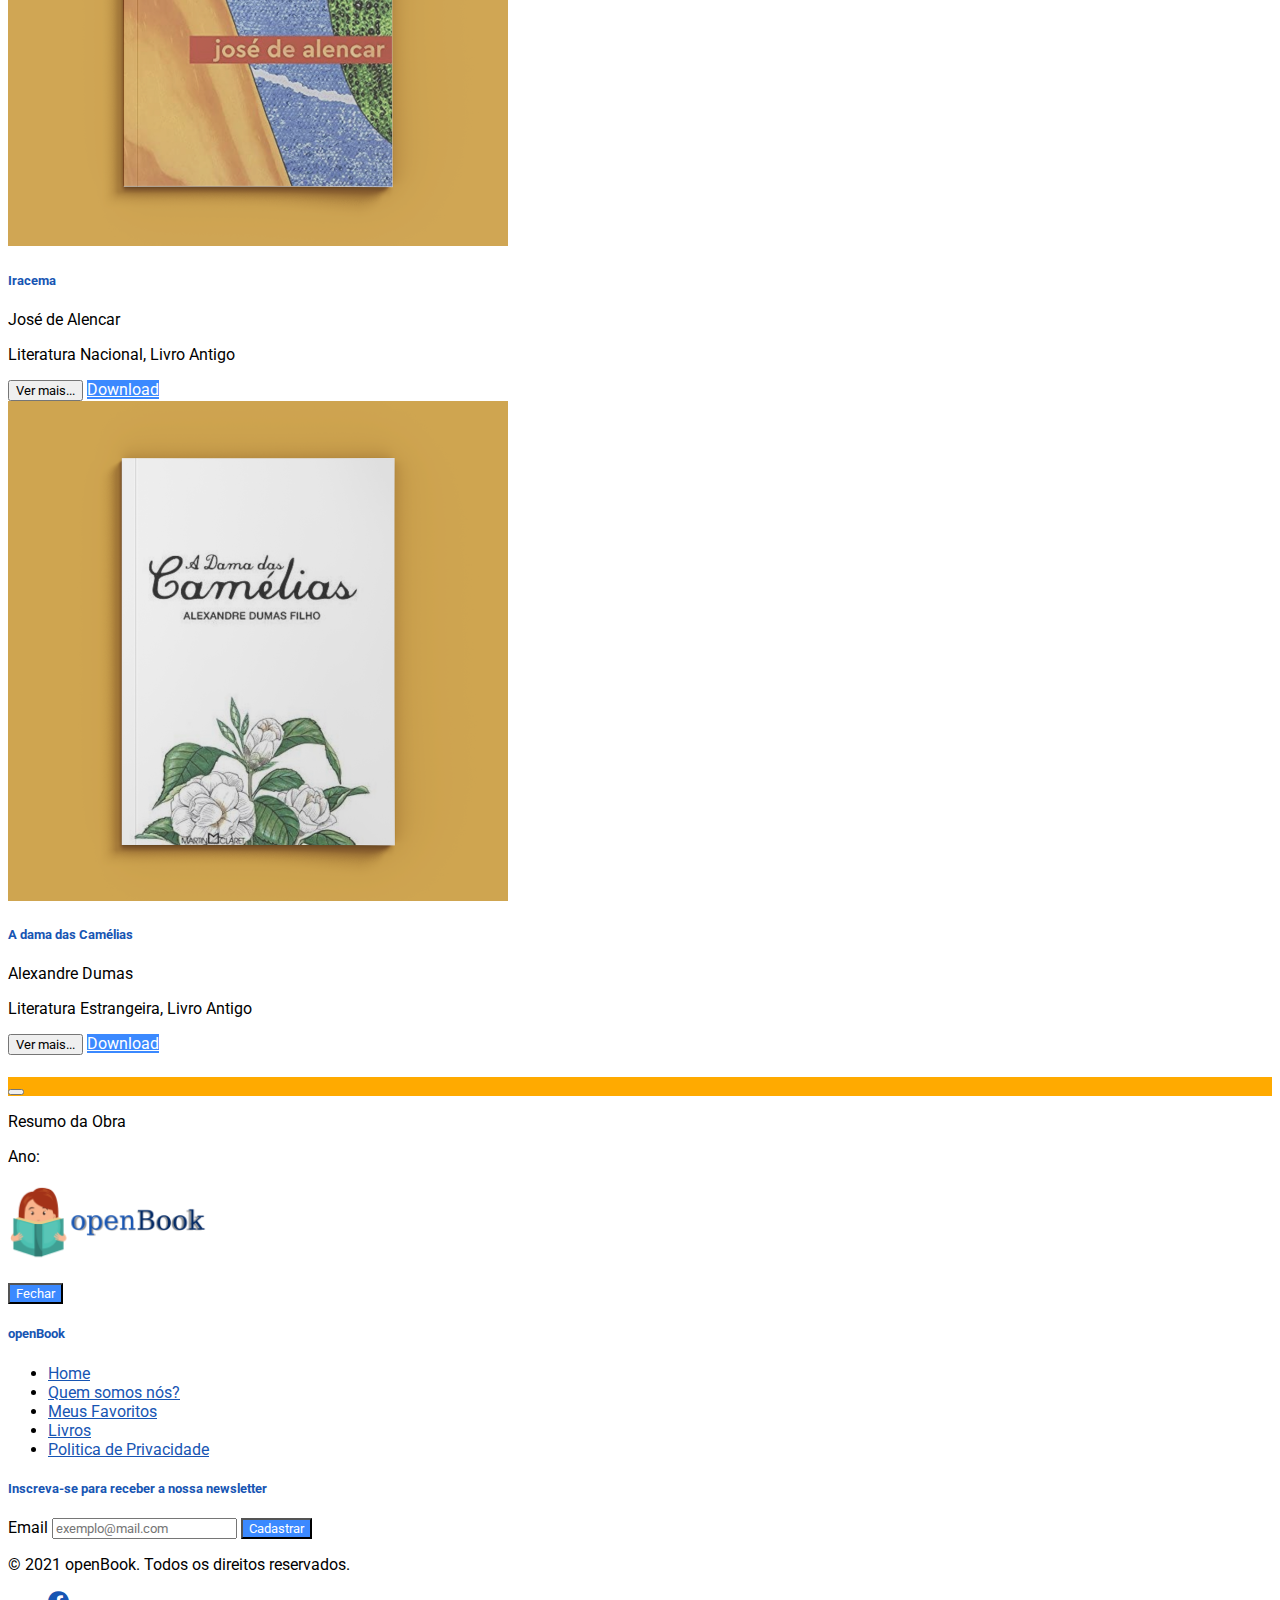
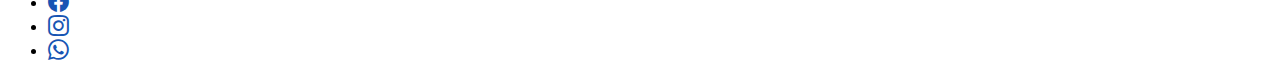
<file: html/livrosDisponiveis.html>
<!DOCTYPE html>
<html lang="en">
  <head>
    <meta charset="UTF-8" />
    <meta http-equiv="X-UA-Compatible" content="IE=edge" />
    <meta name="viewport" content="width=device-width, initial-scale=1.0" />
    <link rel="shortcut icon" href="../img/book1.png" />
    <!--Bootstrap -->
    <link
      href="https://cdn.jsdelivr.net/npm/bootstrap@5.1.3/dist/css/bootstrap.min.css"
      rel="stylesheet"
      integrity="sha384-1BmE4kWBq78iYhFldvKuhfTAU6auU8tT94WrHftjDbrCEXSU1oBoqyl2QvZ6jIW3"
      crossorigin="anonymous"
    />
    <!-- Chama Icones -->
    <link
      rel="stylesheet"
      href="https://cdn.jsdelivr.net/npm/bootstrap-icons@1.7.0/font/bootstrap-icons.css"
    />
    <!--------------------->
    <!--CSS-->
    <link rel="stylesheet" href="../css/livrosDisponiveis.css" />
    <!--JQuery-->
    <script
      type="text/Javascript"
      src="https://ajax.googleapis.com/ajax/libs/jquery/3.6.0/jquery.min.js"
    ></script>
    <title>Livros Disponíveis</title>
  </head>

  <body>
    <nav class="navbar navbar-expand-lg estiloNav">
      <div class="container-fluid">
        <a class="navbar-brand" href="../index.html"
          ><img class="logo" src="../img/logo.png"
        /></a>
        <button
          class="navbar-toggler"
          type="button"
          data-bs-toggle="collapse"
          data-bs-target="#navbarSupportedContent"
          aria-controls="navbarSupportedContent"
          aria-expanded="false"
          aria-label="Toggle navigation"
        >
          <i class="bi bi-list icons2"></i>
        </button>
        <div class="collapse navbar-collapse" id="navbarSupportedContent">
          <ul class="navbar-nav me-auto mb-2 mb-lg-0">
            <li class="nav-item">
              <a class="nav-link" href="../index.html">Home</a>
            </li>
            <li class="nav-item">
              <a class="nav-link" href="quemSomos.html">Quem somos nós?</a>
            </li>
            <li class="nav-item">
              <a class="nav-link" href="meusFavoritos.html">Meus Favoritos</a>
            </li>
            <li class="nav-item dropdown">
              <a
                class="nav-link dropdown-toggle active"
                aria-current="page"
                href="livrosDisponiveis.html"
                id="navbarDropdown"
                role="button"
                data-bs-toggle="dropdown"
                aria-expanded="false"
              >
                Livros
              </a>
              <ul class="dropdown-menu" aria-labelledby="navbarDropdown">
                <li>
                  <a class="dropdown-item" href="livrosDisponiveis.html"
                    >Todos</a
                  >
                </li>
                <li>
                  <hr class="dropdown-divider" />
                </li>
                <li>
                  <a class="dropdown-item" href="livrosNacionais.html"
                    >Literatura Nacional</a
                  >
                </li>
                <li>
                  <hr class="dropdown-divider" />
                </li>
                <li>
                  <a class="dropdown-item" href="livrosEstrangeiros.html"
                    >Literatura Estrangeira</a
                  >
                </li>
              </ul>
            </li>
          </ul>
            </li>
          </ul>
          <div class="d-flex">
            <a href="entrar.html">
              <button class="bi bi-box-arrow-in-right fs-5 m-2 btn btn1">
                Entrar
              </button></a
            >
          </div>
        </div>
      </div>
    </nav>
    <!-- CONTEUDO PRINCIPAL -->
    <main>
      <h1 class="mt-5 text-center">
        <img src="../img/caret-right-fill.svg" class="seta" /> Livros
        Disponíveis
      </h1>
      <p class="p1 text-center">
        Confira abaixo os livros Disponíveis no nosso site
      </p>
      <!-- conteudo da pagina que está no google docs -->
      <!-- Livro A Divina Comédia -->
      <div class="container">
        <!-- Primeira linha -->
        <div class="row">
          <div class="col-lg-3 col-md-6 col-sm-12 mt-3 estrangeiro">
            <div class="card">
              <img
                src="../img/A divina comedia .png"
                class="card-img-top img-thumbnail"
              />
              <div class="card-body">
                <h5 class="card-title">A divina Comédia</h5>
                <p class="card-text">Dante Alighieri</p>
                <p>Literatura Estrangeira, Livro Antigo</p>
                <button
                  class="btn botao"
                  id="1"
                  data-bs-toggle="modal"
                  data-bs-target="#modaldv"
                >
                  Ver mais...
                </button>
                <a
                  href="http://www.dominiopublico.gov.br/download/texto/eb00002a.pdf"
                  class="btn btn1"
                  >Download</a
                >
              </div>
            </div>
          </div>
          <!-- Livro Dom Casmurro -->
          <div class="col-lg-3 col-md-6 col-sm-12 mt-3 nacional">
            <div class="card">
              <img
                src="../img/DomCasmurro.png"
                class="card-img-top img-thumbnail"
              />
              <div class="card-body">
                <h5 class="card-title">Dom Casmurro</h5>
                <p class="card-text">Machado de Assis</p>
                <p>Literatura Nacional, Livro Antigo</p>
                <button
                  class="btn botao"
                  id="2"
                  data-bs-toggle="modal"
                  data-bs-target="#modaldv"
                >
                  Ver mais...
                </button>
                <a
                  href="http://machado.mec.gov.br/obra-completa-lista/item/download/13_7101e1a36cda79f6c97341757dcc4d04"
                  class="btn btn1"
                  >Download</a
                >
              </div>
            </div>
          </div>
          <!-- Livro Esaú e Jacó -->
          <div class="col-lg-3 col-md-6 col-sm-12 mt-3 nacional">
            <div class="card">
              <img
                src="../img/EsaueJaco.png"
                class="card-img-top img-thumbnail"
                alt="..."
              />
              <div class="card-body">
                <h5 class="card-title">Esaú e Jacó</h5>
                <p class="card-text">Machado de Assis</p>
                <p>Literatura Nacional</p>
                <button
                  class="btn botao"
                  id="3"
                  data-bs-toggle="modal"
                  data-bs-target="#modaldv"
                >
                  Ver mais...
                </button>
                <a
                  href="http://machado.mec.gov.br/obra-completa-lista/item/download/12_ab2c739d2e8293712078e7b6b0c12abb"
                  class="btn btn1"
                  >Download</a
                >
              </div>
            </div>
          </div>
          <!-- Livro Metamorfose -->
          <div class="col-lg-3 col-md-6 col-sm-12 mt-3 estrangeiro">
            <div class="card">
              <img
                src="../img/Ametamorfose.png"
                class="card-img-top img-thumbnail"
                alt="..."
              />
              <div class="card-body">
                <h5 class="card-title">A metamorfose</h5>
                <p class="card-text">Franz Kafka</p>
                <p class="card-text">Literatura Estrangeira</p>
                <button
                  class="btn botao"
                  id="4"
                  data-bs-toggle="modal"
                  data-bs-target="#modaldv"
                >
                  Ver mais...
                </button>
                <a
                  href="http://www.dominiopublico.gov.br/download/texto/ua00106a.pdf"
                  class="btn btn1"
                  >Download</a
                >
              </div>
            </div>
          </div>
        </div>
        <!-- segunda linha -->
        <div class="row">
          <!-- Livro Eu e outras poesias -->
          <div class="col-lg-3 col-md-6 col-sm-12 mt-3 nacional">
            <div class="card">
              <img
                src="../img/EueOutrasPoesias.png"
                class="card-img-top img-thumbnail"
                alt="..."
              />
              <div class="card-body">
                <h5 class="card-title">Eu e outras Poesias</h5>
                <p class="card-text">Augusto dos Anjos</p>
                <p class="card-text">Literatura Nacional, Poesia</p>
                <button
                  class="btn botao"
                  id="5"
                  data-bs-toggle="modal"
                  data-bs-target="#modaldv"
                >
                  Ver mais...
                </button>
                <a
                  href="http://www.dominiopublico.gov.br/download/texto/bv.00054a.pdf"
                  class="btn btn1"
                  >Download</a
                >
              </div>
            </div>
          </div>
          <!-- Livro Volta ao mundo em 80 Dias -->
          <div class="col-lg-3 col-md-6 col-sm-12 mt-3 estrangeiro">
            <div class="card">
              <img
                src="../img/AvoltaAoMundoEm80Dias .png"
                class="card-img-top img-thumbnail"
                alt="..."
              />
              <div class="card-body">
                <h5 class="card-title">A Volta ao Mundo em 80 Dias</h5>
                <p class="card-text">Júlio Verne</p>
                <p>Literatura Estrangeira, Livro Antigo</p>
                <button
                  class="btn botao"
                  id="6"
                  data-bs-toggle="modal"
                  data-bs-target="#modaldv"
                >
                  Ver mais...
                </button>
                <a
                  href="http://www.dominiopublico.gov.br/download/texto/ph000439.pdf"
                  class="btn btn1"
                  >Download</a
                >
              </div>
            </div>
          </div>
          <!-- Livro Utopia-->
          <div class="col-lg-3 col-md-6 col-sm-12 mt-3 estrangeiro">
            <div class="card">
              <img
                src="../img/Utopia.png"
                class="card-img-top img-thumbnail"
                alt="..."
              />
              <div class="card-body">
                <h5 class="card-title">Utopia</h5>
                <p class="card-text">Thomas Morus</p>
                <p>Literatura Estrangeira</p>
                <button
                  class="btn botao"
                  id="7"
                  data-bs-toggle="modal"
                  data-bs-target="#modaldv"
                >
                  Ver mais...
                </button>
                <a
                  href="http://www.dominiopublico.gov.br/download/texto/cv000070.pdf"
                  class="btn btn1"
                  >Download</a
                >
              </div>
            </div>
          </div>
          <!-- Livro Edipo-Rei -->
          <div class="col-lg-3 col-md-6 col-sm-12 mt-3 estrangeiro">
            <div class="card">
              <img
                src="../img/EdipoRei.png"
                class="card-img-top img-thumbnail"
                alt="..."
              />
              <div class="card-body">
                <h5 class="card-title">Édipo-Rei</h5>
                <p class="card-text">Sófocles</p>
                <p class="card-text">Literatura Estrangeira, Livro Antigo</p>
                <button
                  class="btn botao"
                  id="8"
                  data-bs-toggle="modal"
                  data-bs-target="#modaldv"
                >
                  Ver mais...
                </button>
                <a
                  href="http://www.dominiopublico.gov.br/download/texto/cv000024.pdf"
                  class="btn btn1"
                  >Download</a
                >
              </div>
            </div>
          </div>
        </div>
        <!-- Terceira linha -->
        <div class="row">
          <!-- Livro Senhora -->
          <div class="col-lg-3 col-md-6 col-sm-12 mt-3 nacional">
            <div class="card">
              <img
                src="../img/Senhora.png"
                class="card-img-top img-thumbnail"
                alt="..."
              />
              <div class="card-body">
                <h5 class="card-title">Senhora</h5>
                <p class="card-text">José de Alencar</p>
                <br />
                <p class="card-text">Literatura Nacional, Livro Antigo</p>
                <button
                  class="btn botao"
                  id="9"
                  data-bs-toggle="modal"
                  data-bs-target="#modaldv"
                >
                  Ver mais...
                </button>
                <a
                  href="http://www.dominiopublico.gov.br/download/texto/bn000011.pdf"
                  class="btn btn1"
                  >Download</a
                >
              </div>
            </div>
          </div>
          <!-- Livro Memorias de um sargento de Milicias -->
          <div class="col-lg-3 col-md-6 col-sm-12 mt-3 estrangeiro">
            <div class="card">
              <img
                src="../img/MemoriaSgMilicias.png"
                class="card-img-top img-thumbnail"
                alt="..."
              />
              <div class="card-body">
                <h5 class="card-title">Memórias De um Sargento de Milícias</h5>
                <p class="card-text">Manuel Antônio de Almeida</p>
                <p>Livro Antigo</p>
                <button
                  class="btn botao"
                  id="10"
                  data-bs-toggle="modal"
                  data-bs-target="#modaldv"
                >
                  Ver mais...
                </button>
                <a
                  href="http://www.dominiopublico.gov.br/download/texto/ua000235.pdf"
                  class="btn btn1"
                  >Download</a
                >
              </div>
            </div>
          </div>
          <!-- Livro As maluquices do imperador -->
          <div class="col-lg-3 col-md-6 col-sm-12 mt-3 nacional">
            <div class="card">
              <img
                src="../img/AsMaluquicesImperador.png"
                class="card-img-top img-thumbnail"
                alt="..."
              />
              <div class="card-body">
                <h5 class="card-title">As maluquices do Imperador</h5>
                <p class="card-text">Paulo Setúbal</p>
                <br />
                <p>Literatura Nacional</p>
                <button
                  class="btn botao"
                  id="11"
                  data-bs-toggle="modal"
                  data-bs-target="#modaldv"
                >
                  Ver mais...
                </button>
                <a
                  href="http://www.dominiopublico.gov.br/download/texto/bi00191a.pdf"
                  class="btn btn1"
                  >Download</a
                >
              </div>
            </div>
          </div>
          <!-- Livro Guerra do peloponeso -->
          <div class="col-lg-3 col-md-6 col-sm-12 mt-3 nacional">
            <div class="card">
              <img
                src="../img/HistoriaPeloponeso.png"
                class="card-img-top img-thumbnail"
                alt="..."
              />
              <div class="card-body">
                <h5 class="card-title">História da Guerra do Peloponeso</h5>
                <p class="card-text">Tucídides</p>
                <br />
                <p class="card-text">História, Livro Antigo</p>
                <button
                  class="btn botao"
                  id="12"
                  data-bs-toggle="modal"
                  data-bs-target="#modaldv"
                >
                  Ver mais...
                </button>
                <a
                  href="http://www.dominiopublico.gov.br/download/texto/al000234.pdf"
                  class="btn btn1"
                  >Download</a
                >
              </div>
            </div>
          </div>
        </div>
        <!-- Quarta linha -->
        <div class="row">
          <!-- Livro Primo Basilio -->
          <div class="col-lg-3 col-md-6 col-sm-12 mt-3 estrangeiro">
            <div class="card">
              <img
                src="../img/OprimoBasilio.png"
                class="card-img-top img-thumbnail"
                alt="..."
              />
              <div class="card-body">
                <h5 class="card-title">O primo Basílio</h5>
                <p class="card-text">Eça de Queirós</p>
                <br />
                <p class="card-text">Literatura Estrangeira, Livro Antigo</p>
                <button
                  class="btn botao"
                  id="13"
                  data-bs-toggle="modal"
                  data-bs-target="#modaldv"
                >
                  Ver mais...
                </button>
                <a
                  href="http://www.dominiopublico.gov.br/download/texto/bi000143.pdf"
                  class="btn btn1"
                  >Download</a
                >
              </div>
            </div>
          </div>
          <!-- Livro O cortiço-->
          <div class="col-lg-3 col-md-6 col-sm-12 mt-3 nacional">
            <div class="card">
              <img
                src="../img/OCortiço.png"
                class="card-img-top img-thumbnail"
                alt="..."
              />
              <div class="card-body">
                <h5 class="card-title">O cortiço</h5>
                <p class="card-text">Aluísio de Azevedo</p>
                <br />
                <p>Literatura Nacional, Livro Antigo</p>
                <button
                  class="btn botao"
                  id="14"
                  data-bs-toggle="modal"
                  data-bs-target="#modaldv"
                >
                  Ver mais...
                </button>
                <a
                  href="http://www.dominiopublico.gov.br/download/texto/ua00021a.pdf"
                  class="btn btn1"
                  >Download</a
                >
              </div>
            </div>
          </div>
          <!-- Livro A falencia -->
          <div class="col-lg-3 col-md-6 col-sm-12 mt-3 nacional">
            <div class="card">
              <img
                src="../img/Afalencia.png"
                class="card-img-top img-thumbnail"
                alt="..."
              />
              <div class="card-body">
                <h5 class="card-title">A Falência</h5>
                <p class="card-text">Júlia Lopes de Almeida</p>
                <br />
                <p>Literatura Nacional</p>
                <button
                  class="btn botao"
                  id="15"
                  data-bs-toggle="modal"
                  data-bs-target="#modaldv"
                >
                  Ver mais...
                </button>
                <a
                  href="http://www.dominiopublico.gov.br/download/texto/bi000169.pdf"
                  class="btn btn1"
                  >Download</a
                >
              </div>
            </div>
          </div>
          <!-- Livro Fausto -->
          <div class="col-lg-3 col-md-6 col-sm-12 mt-3 estrangeiro">
            <div class="card">
              <img
                src="../img/Fausto.png"
                class="card-img-top img-thumbnail"
                alt="..."
              />
              <div class="card-body">
                <h5 class="card-title">Fausto</h5>
                <p class="card-text">Johann Wolfgang von Goethe</p>
                <br />
                <p class="card-text">Literatura Estrangeira, Livro Antigo</p>
                <button
                  class="btn botao"
                  id="16"
                  data-bs-toggle="modal"
                  data-bs-target="#modaldv"
                >
                  Ver mais...
                </button>
                <a
                  href="http://www.dominiopublico.gov.br/download/texto/eb000011.pdf"
                  class="btn btn1"
                  >Download</a
                >
              </div>
            </div>
          </div>
        </div>
        <!-- Quinta linha -->
        <div class="row">
          <!-- Livro Inocencia -->
          <div class="col-lg-3 col-md-6 col-sm-12 mt-3 nacional">
            <div class="card">
              <img
                src="../img/Inocencia.png"
                class="card-img-top img-thumbnail"
                alt="..."
              />
              <div class="card-body">
                <h5 class="card-title">Inocência</h5>
                <p class="card-text">Visconde de Taunay</p>
                <p class="card-text">Literatura Nacional, Livro Antigo</p>
                <button
                  class="btn botao"
                  id="17"
                  data-bs-toggle="modal"
                  data-bs-target="#modaldv"
                >
                  Ver mais...
                </button>
                <a
                  href="http://www.dominiopublico.gov.br/download/texto/bi000207.pdf"
                  class="btn btn1"
                  >Download</a
                >
              </div>
            </div>
          </div>
          <!-- Livro Dom Quixote-->
          <div class="col-lg-3 col-md-6 col-sm-12 mt-3 estrangeiro">
            <div class="card">
              <img
                src="../img/DomQuixote.png"
                class="card-img-top img-thumbnail"
                alt="..."
              />
              <div class="card-body">
                <h5 class="card-title">Dom Quixote vol.1</h5>
                <p class="card-text">Miguel de Cervantes</p>
                <p>Literatura Estrangeira, Livro Antigo</p>
                <button
                  class="btn botao"
                  id="18"
                  data-bs-toggle="modal"
                  data-bs-target="#modaldv"
                >
                  Ver mais...
                </button>
                <a
                  href="http://www.dominiopublico.gov.br/download/texto/eb00008a.pdf"
                  class="btn btn1"
                  >Download</a
                >
              </div>
            </div>
          </div>
          <!-- Livro Iracema-->
          <div class="col-lg-3 col-md-6 col-sm-12 mt-3 nacional">
            <div class="card">
              <img
                src="../img/Iracema.png"
                class="card-img-top img-thumbnail"
                alt="..."
              />
              <div class="card-body">
                <h5 class="card-title">Iracema</h5>
                <p class="card-text">José de Alencar</p>
                <p>Literatura Nacional, Livro Antigo</p>
                <button
                  class="btn botao"
                  id="19"
                  data-bs-toggle="modal"
                  data-bs-target="#modaldv"
                >
                  Ver mais...
                </button>
                <a
                  href="http://www.dominiopublico.gov.br/download/texto/bv000136.pdf"
                  class="btn btn1"
                  >Download</a
                >
              </div>
            </div>
          </div>
          <!-- Livro a dama das cemelias -->
          <div class="col-lg-3 col-md-6 col-sm-12 mt-3 estrangeiro">
            <div class="card">
              <img
                src="../img/ADamadasCamélias .png"
                class="card-img-top img-thumbnail"
                alt="..."
              />
              <div class="card-body">
                <h5 class="card-title">A dama das Camélias</h5>
                <p class="card-text">Alexandre Dumas</p>
                <p class="card-text">Literatura Estrangeira, Livro Antigo</p>
                <button
                  class="btn botao"
                  id="20"
                  data-bs-toggle="modal"
                  data-bs-target="#modaldv"
                >
                  Ver mais...
                </button>
                <a
                  href="http://www.dominiopublico.gov.br/download/texto/ua00006a.pdf"
                  class="btn btn1"
                  >Download</a
                >
              </div>
            </div>
          </div>
        </div>
      </div>

      <!-- MODAL -->
      <div class="modal" tabindex="-1" id="modaldv" data-bs-backdrop="static">
        <div class="modal-dialog modal-md modal-dialog-centered">
          <div class="modal-content">
            <div class="modal-header titulo">
              <h5 class="modal-title" id="livro"></h5>
              <button
                type="button"
                class="btn-close"
                data-bs-dismiss="modal"
                aria-label="Close"
              ></button>
            </div>
            <div class="modal-body">
              <p class="fw-bolder">Resumo da Obra</p>
              <p id="nomeAutor"></p>
              <p class="fw-bolder mt-2">Ano:</p>
              <p id="Ano"></p>
            </div>
            <div class="modal-footer">
              <p><img class="img" src="../img/logo.png" /></p>
              <button type="button" class="btn btn1" data-bs-dismiss="modal">
                Fechar
              </button>
            </div>
          </div>
        </div>
      </div>
    </main>

    <!-- FOOTER -->
    <div class="container-fluid border-top">
      <footer class="py-5">
        <div class="row">
          <div class="col-lg-6 col-md-6 col-sm-12 text-center px-4">
            <h5>openBook</h5>
            <ul class="nav flex-column mb-4">
              <li class="nav-item mb-2">
                <a href="index.html" class="nav-link p-0 text-muted">Home</a>
              </li>
              <li class="nav-item mb-2">
                <a href="html/quemSomos.html" class="nav-link p-0 text-muted"
                  >Quem somos nós?</a
                >
              </li>
              <li class="nav-item mb-2">
                <a
                  href="html/meusFavoritos.html"
                  class="nav-link p-0 text-muted"
                  >Meus Favoritos</a
                >
              </li>
              <li class="nav-item mb-2">
                <a
                  href="html/livrosDisponiveis.html"
                  class="nav-link p-0 text-muted"
                  >Livros</a
                >
              </li>
              <li class="nav-item mb-2">
                <a href="#" class="nav-link p-0 text-muted"
                  >Politica de Privacidade</a
                >
              </li>
            </ul>
          </div>
          <div
            class="col-lg-6 col-md-6 col-sm-12 d-flex justify-content-center"
          >
            <!-- <form class="d-flex justify-content-center flex-column"> -->
            <form class="d-flex flex-column justify-content-center">
              <h5>Inscreva-se para receber a nossa newsletter</h5>
              <div class="d-flex gap-3">
                <label for="newsletter1" class="visually-hidden">Email</label>
                <input
                  id="newsletter1"
                  type="text"
                  class="form-control w-75"
                  placeholder="exemplo@mail.com"
                />
                <button class="btn btn1" type="button">Cadastrar</button>
              </div>
            </form>
          </div>
        </div>
        <div class="row">
          <div class="d-flex justify-content-between py-4 my-4 border-top">
            <p>&copy; 2021 openBook. Todos os direitos reservados.</p>
            <ul class="list-unstyled d-flex">
              <li class="ms-3">
                <a class="link-dark bi bi-facebook icons" href="#"></a>
              </li>
              <li class="ms-3">
                <a class="link-dark bi bi-instagram icons" href="#"></a>
              </li>
              <li class="ms-3">
                <a class="link-dark bi bi-whatsapp icons" href="#"></a>
              </li>
            </ul>
          </div>
        </div>
      </footer>
    </div>
    <!-- Adicionando o VLibras -->
    <div vw class="enabled">
      <div vw-access-button class="active"></div>
      <div vw-plugin-wrapper>
        <div class="vw-plugin-top-wrapper"></div>
      </div>
    </div>
    <script src="https://vlibras.gov.br/app/vlibras-plugin.js"></script>
    <script>
      new window.VLibras.Widget('https://vlibras.gov.br/app');
    </script>

    <!--JS e JQuery do Bootstrap-->
    <script
      src="https://cdn.jsdelivr.net/npm/bootstrap@5.1.3/dist/js/bootstrap.bundle.min.js"
      integrity="sha384-ka7Sk0Gln4gmtz2MlQnikT1wXgYsOg+OMhuP+IlRH9sENBO0LRn5q+8nbTov4+1p"
      crossorigin="anonymous"
    ></script>
    <!--JS-->
    <script type="text/javascript" src="../js/livrosDisponives.js"></script>
  </body>
</html>
</file>
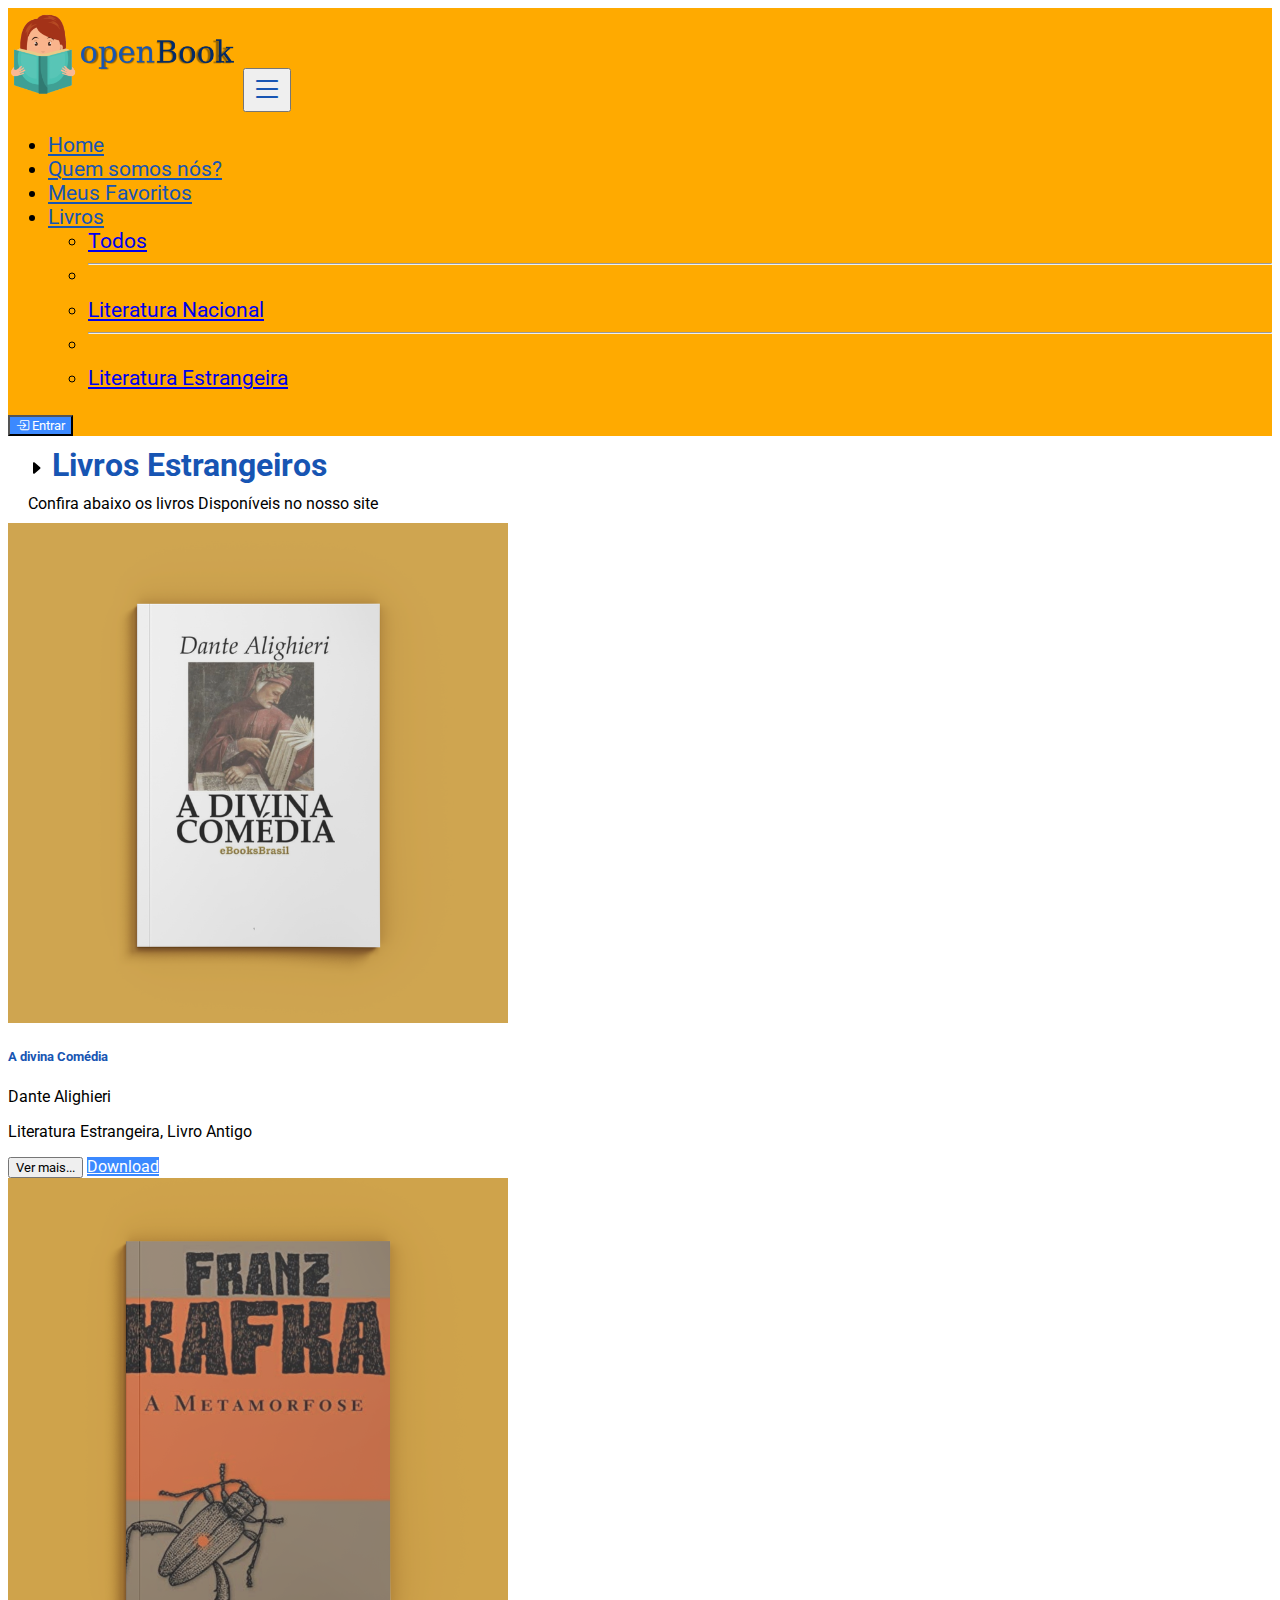
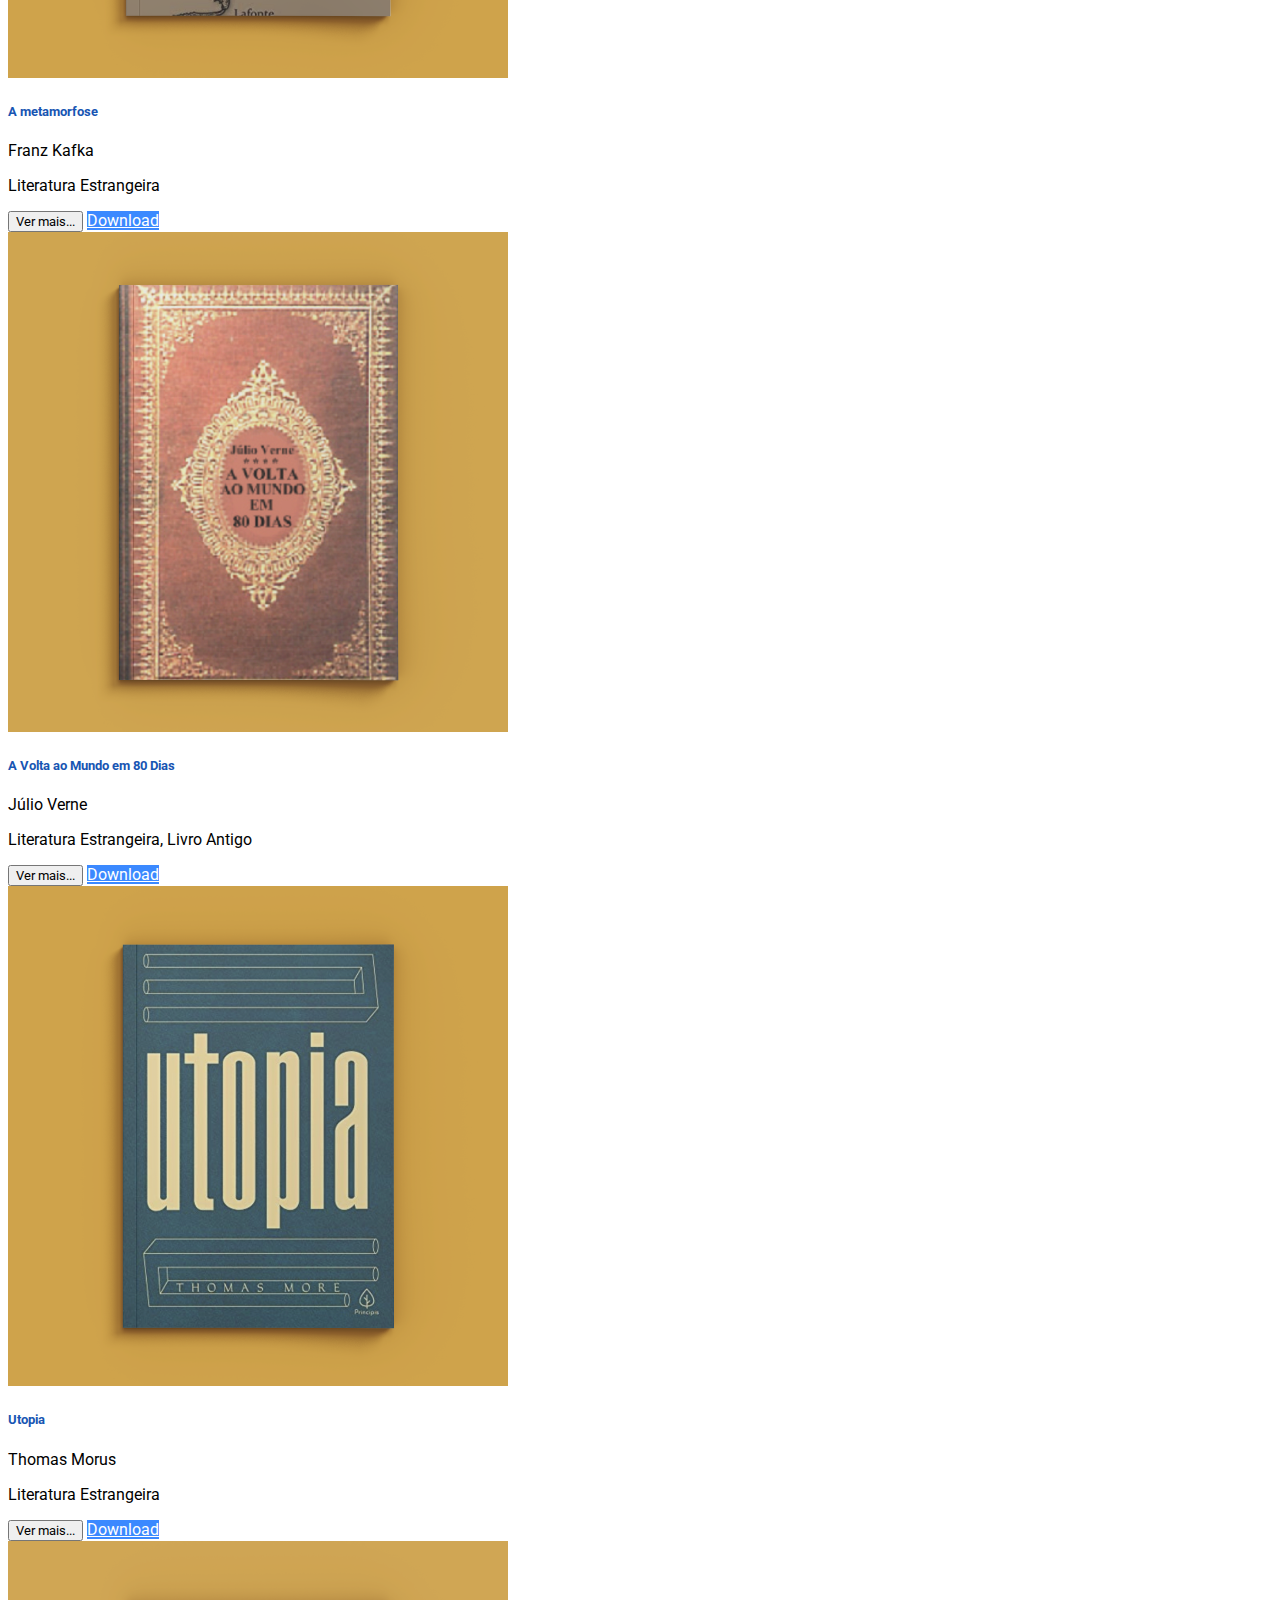
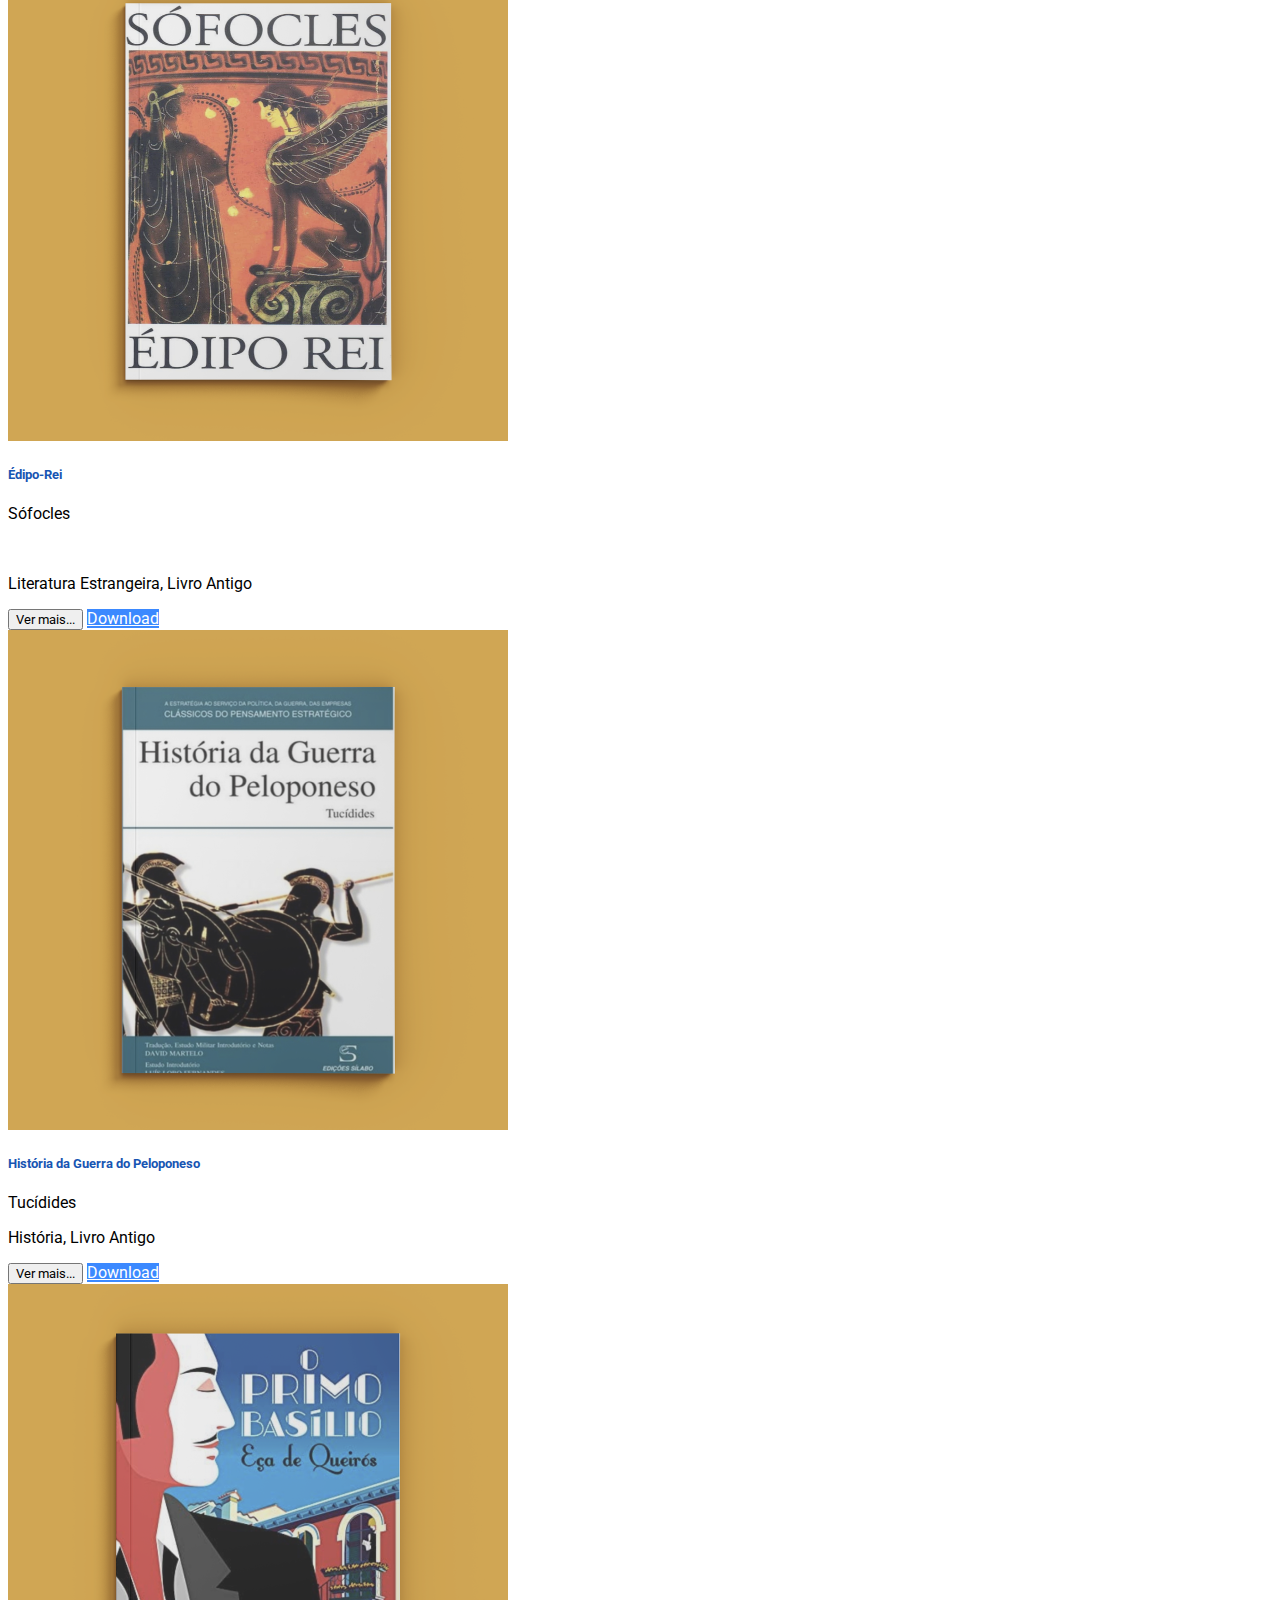
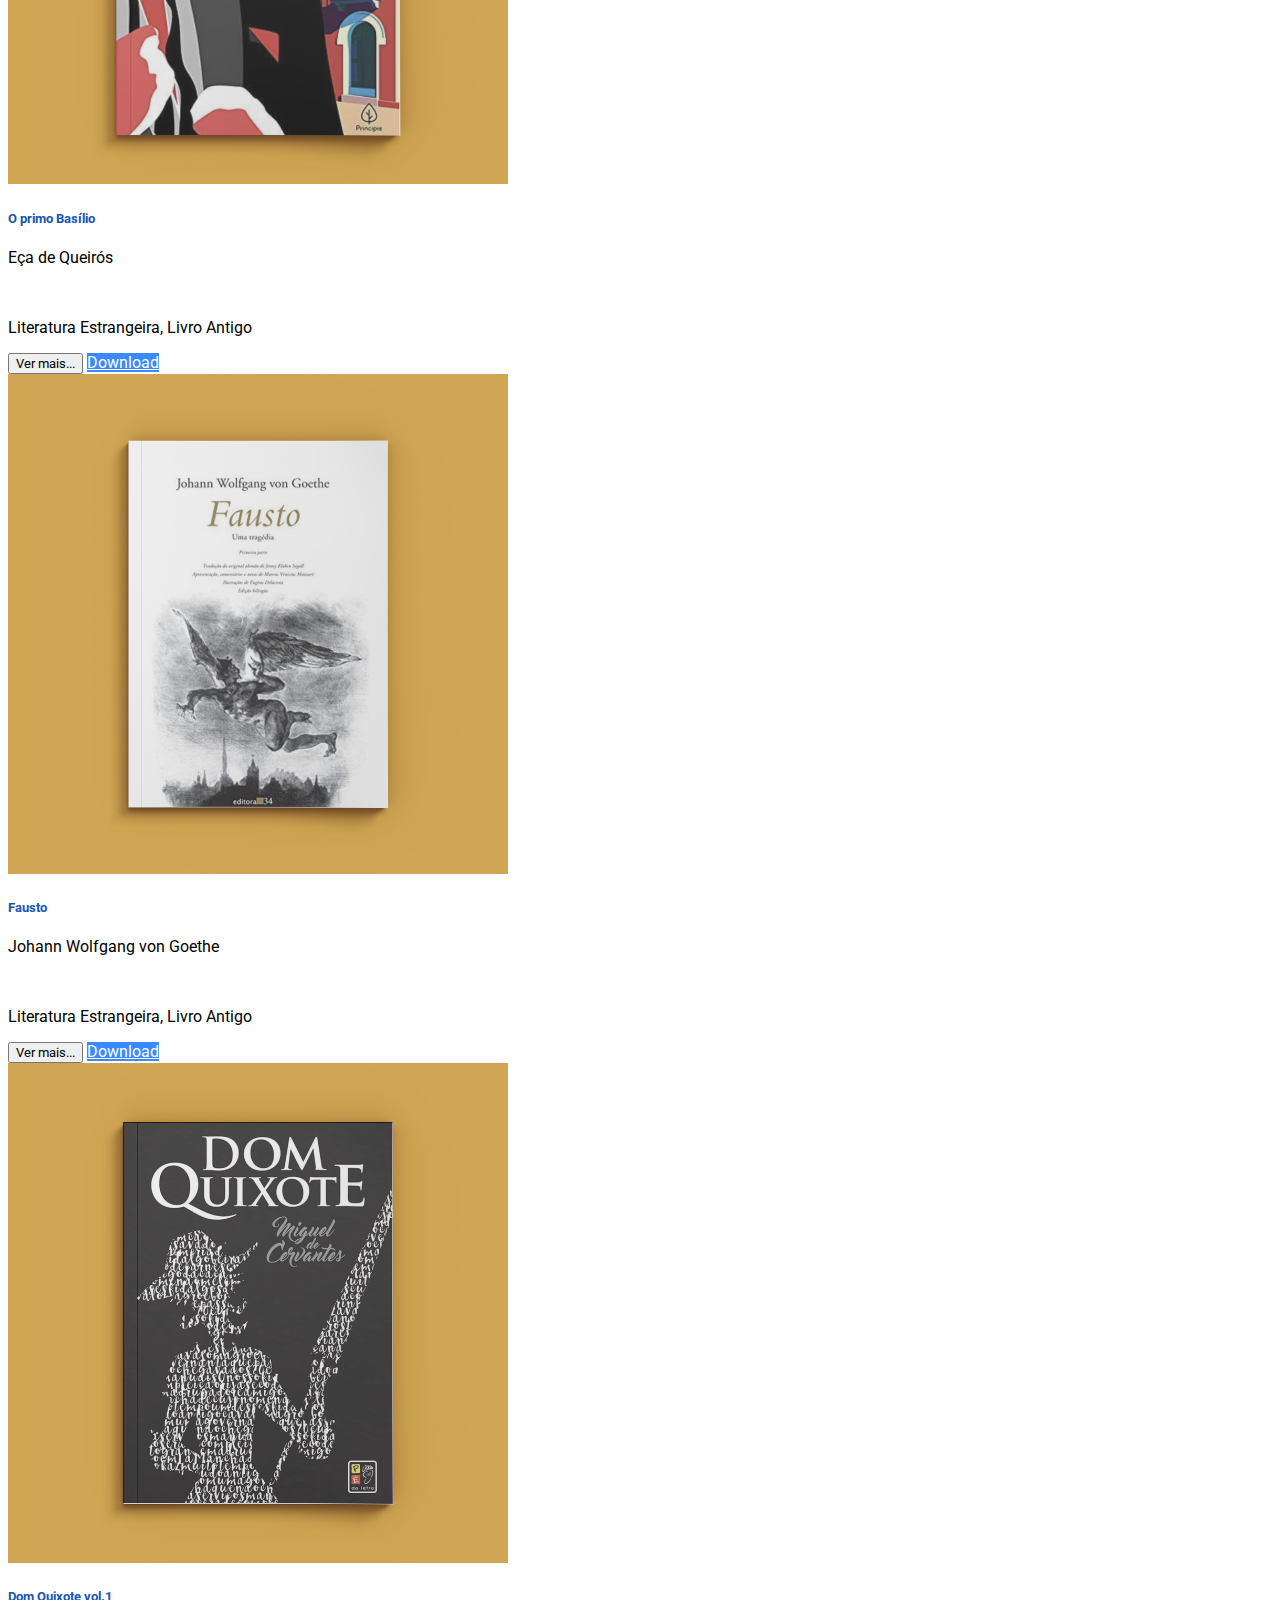
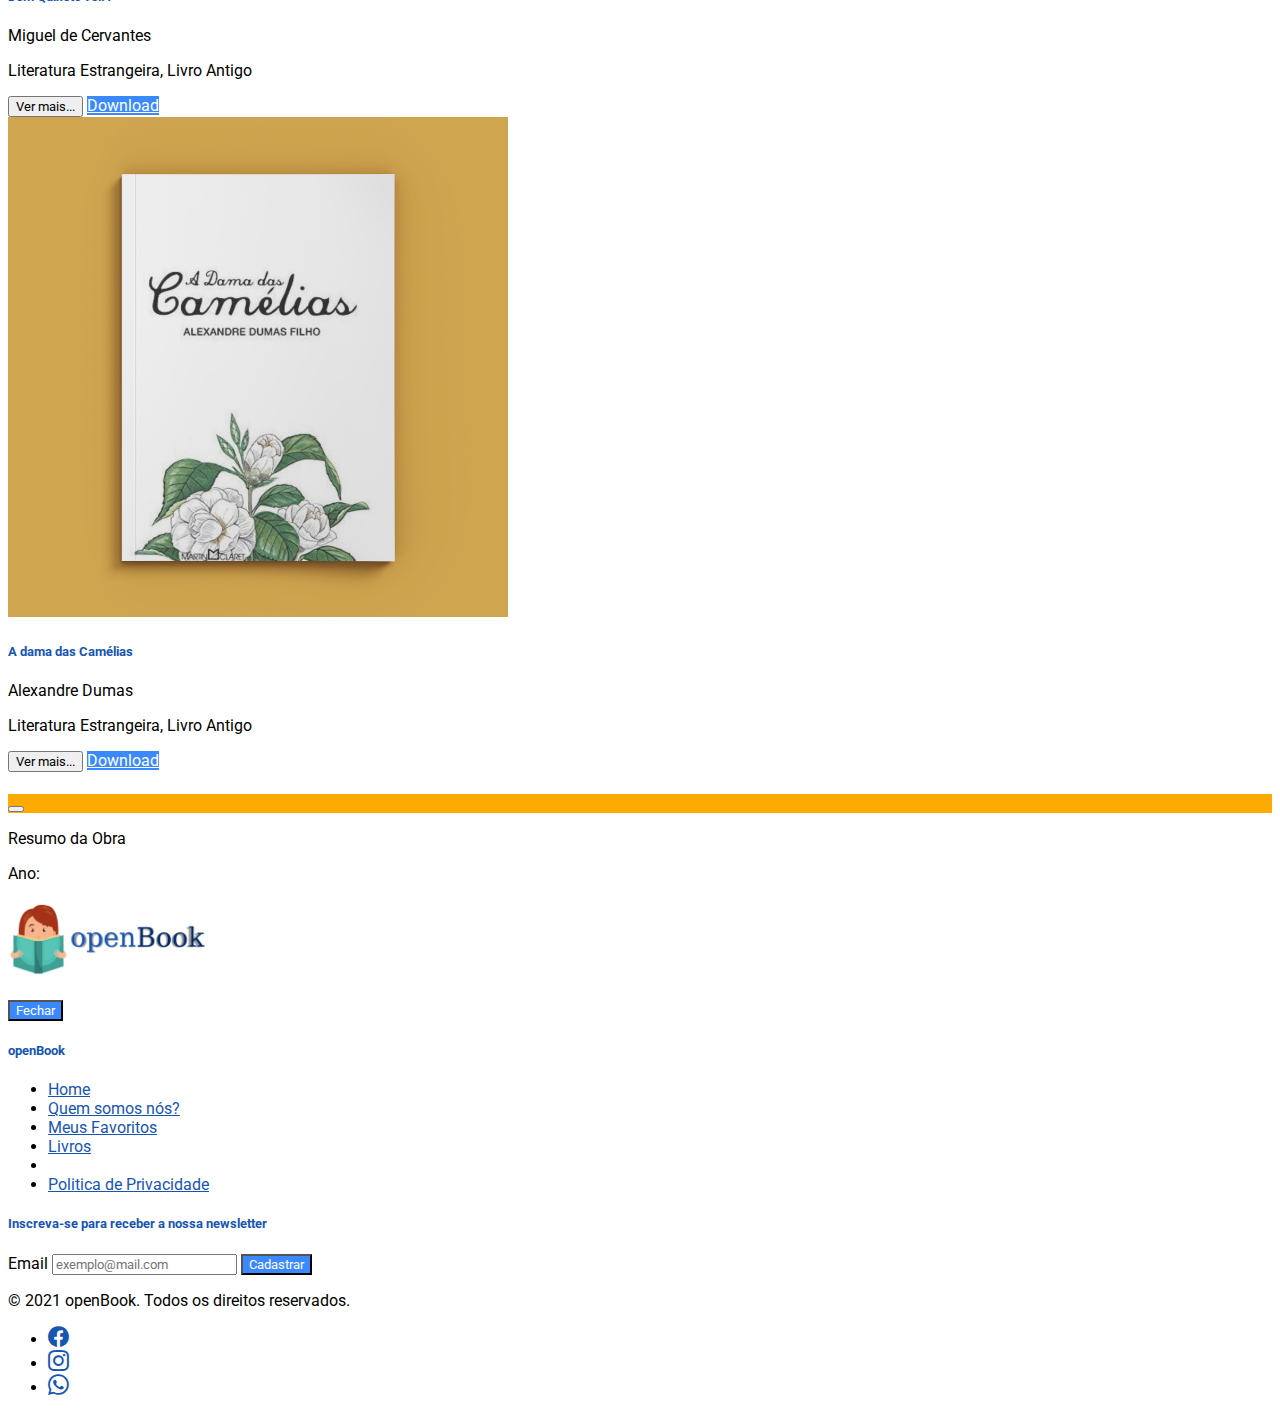
<file: html/livrosEstrangeiros.html>
<!DOCTYPE html>
<html lang="en">
  <head>
    <meta charset="UTF-8" />
    <meta http-equiv="X-UA-Compatible" content="IE=edge" />
    <meta name="viewport" content="width=device-width, initial-scale=1.0" />
    <link rel="shortcut icon" href="../img/book1.png" />
    <!--Bootstrap -->
    <link
      href="https://cdn.jsdelivr.net/npm/bootstrap@5.1.3/dist/css/bootstrap.min.css"
      rel="stylesheet"
      integrity="sha384-1BmE4kWBq78iYhFldvKuhfTAU6auU8tT94WrHftjDbrCEXSU1oBoqyl2QvZ6jIW3"
      crossorigin="anonymous"
    />
    <!-- Chama Icones -->
    <link
      rel="stylesheet"
      href="https://cdn.jsdelivr.net/npm/bootstrap-icons@1.7.0/font/bootstrap-icons.css"
    />
    <!--------------------->
    <!--CSS-->
    <link rel="stylesheet" href="../css/livrosDisponiveis.css" />
    <!--JQuery-->
    <script
      type="text/Javascript"
      src="https://ajax.googleapis.com/ajax/libs/jquery/3.6.0/jquery.min.js"
    ></script>
    <title>Livros Estrangeiros</title>
  </head>

  <body>
    <nav class="navbar navbar-expand-lg estiloNav">
      <div class="container-fluid">
        <a class="navbar-brand" href="../index.html"
          ><img class="logo" src="../img/logo.png"
        /></a>
        <button
          class="navbar-toggler"
          type="button"
          data-bs-toggle="collapse"
          data-bs-target="#navbarSupportedContent"
          aria-controls="navbarSupportedContent"
          aria-expanded="false"
          aria-label="Toggle navigation"
        >
          <i class="bi bi-list icons2"></i>
        </button>
        <div class="collapse navbar-collapse" id="navbarSupportedContent">
          <ul class="navbar-nav me-auto mb-2 mb-lg-0">
            <li class="nav-item">
              <a class="nav-link" href="../index.html">Home</a>
            </li>
            <li class="nav-item">
              <a class="nav-link" href="quemSomos.html">Quem somos nós?</a>
            </li>
            <li class="nav-item">
              <a class="nav-link" href="meusFavoritos.html">Meus Favoritos</a>
            </li>
            <li class="nav-item dropdown">
              <a
                class="nav-link dropdown-toggle active"
                aria-current="page"
                href="livrosDisponiveis.html"
                id="navbarDropdown"
                role="button"
                data-bs-toggle="dropdown"
                aria-expanded="false"
              >
                Livros
              </a>
              <ul class="dropdown-menu" aria-labelledby="navbarDropdown">
                <li>
                  <a class="dropdown-item" href="livrosDisponiveis.html"
                    >Todos</a
                  >
                </li>
                <li>
                  <hr class="dropdown-divider" />
                </li>
                <li>
                  <a class="dropdown-item" href="livrosNacionais.html"
                    >Literatura Nacional</a
                  >
                </li>
                <li>
                  <hr class="dropdown-divider" />
                </li>
                <li>
                  <a class="dropdown-item" href="livrosEstrangeiros.html"
                    >Literatura Estrangeira</a
                  >
                </li>
              </ul>
            </li>
          </ul>
          <div class="d-flex">
            <a href="entrar.html">
              <button class="bi bi-box-arrow-in-right fs-5 m-2 btn btn1">
                Entrar
              </button></a
            >
          </div>
        </div>
      </div>
    </nav>
    <!-- CONTEUDO PRINCIPAL -->
    <main>
      <h1 class="mt-5 text-center">
        <img src="../img/caret-right-fill.svg" class="seta" /> Livros
        Estrangeiros
      </h1>
      <p class="p1 text-center">
        Confira abaixo os livros Disponíveis no nosso site
      </p>
      <!-- conteudo da pagina que está no google docs -->
      <!-- Livro A Divina Comédia -->
      <div class="container mb-3">
        <!-- Primeira linha -->
        <div class="row">
          <!-- A Divina COmedia -->
          <div class="col-lg-3 col-md-6 col-sm-12 mt-3 estrangeiro">
            <div class="card">
              <img
                src="../img/A divina comedia .png"
                class="card-img-top img-thumbnail"
              />
              <div class="card-body">
                <h5 class="card-title">A divina Comédia</h5>
                <p class="card-text">Dante Alighieri</p>
                <p>Literatura Estrangeira, Livro Antigo</p>
                <button
                  class="btn botao"
                  id="1"
                  data-bs-toggle="modal"
                  data-bs-target="#modaldv"
                >
                  Ver mais...
                </button>
                <a
                  href="http://www.dominiopublico.gov.br/download/texto/eb00002a.pdf"
                  class="btn btn1"
                  >Download</a
                >
              </div>
            </div>
          </div>
          <!-- Livro Metamorfose -->
          <div class="col-lg-3 col-md-6 col-sm-12 mt-3 estrangeiro">
            <div class="card">
              <img
                src="../img/Ametamorfose.png"
                class="card-img-top img-thumbnail"
                alt="..."
              />
              <div class="card-body">
                <h5 class="card-title">A metamorfose</h5>
                <p class="card-text">Franz Kafka</p>
                <p class="card-text">Literatura Estrangeira</p>
                <button
                  class="btn botao"
                  id="2"
                  data-bs-toggle="modal"
                  data-bs-target="#modaldv"
                >
                  Ver mais...
                </button>
                <a
                  href="http://www.dominiopublico.gov.br/download/texto/ua00106a.pdf"
                  class="btn btn1"
                  >Download</a
                >
              </div>
            </div>
          </div>

          <!-- Livro Volta ao mundo em 80 Dias -->
          <div class="col-lg-3 col-md-6 col-sm-12 mt-3 estrangeiro">
            <div class="card">
              <img
                src="../img/AvoltaAoMundoEm80Dias .png"
                class="card-img-top img-thumbnail"
                alt="..."
              />
              <div class="card-body">
                <h5 class="card-title">A Volta ao Mundo em 80 Dias</h5>
                <p class="card-text">Júlio Verne</p>
                <p>Literatura Estrangeira, Livro Antigo</p>
                <button
                  class="btn botao"
                  id="3"
                  data-bs-toggle="modal"
                  data-bs-target="#modaldv"
                >
                  Ver mais...
                </button>
                <a
                  href="http://www.dominiopublico.gov.br/download/texto/ph000439.pdf"
                  class="btn btn1"
                  >Download</a
                >
              </div>
            </div>
          </div>
          <!-- Livro Utopia-->
          <div class="col-lg-3 col-md-6 col-sm-12 mt-3 estrangeiro">
            <div class="card">
              <img
                src="../img/Utopia.png"
                class="card-img-top img-thumbnail"
                alt="..."
              />
              <div class="card-body">
                <h5 class="card-title">Utopia</h5>
                <p class="card-text">Thomas Morus</p>
                <p>Literatura Estrangeira</p>
                <button
                  class="btn botao"
                  id="4"
                  data-bs-toggle="modal"
                  data-bs-target="#modaldv"
                >
                  Ver mais...
                </button>
                <a
                  href="http://www.dominiopublico.gov.br/download/texto/cv000070.pdf"
                  class="btn btn1"
                  >Download</a
                >
              </div>
            </div>
          </div>
        </div>
        <!-- segunda linha -->
        <div class="row">
          <!-- Livro Edipo-Rei -->
          <div class="col-lg-3 col-md-6 col-sm-12 mt-3 estrangeiro">
            <div class="card">
              <img
                src="../img/EdipoRei.png"
                class="card-img-top img-thumbnail"
                alt="..."
              />
              <div class="card-body">
                <h5 class="card-title">Édipo-Rei</h5>
                <p class="card-text">Sófocles</p>
                <br />
                <p class="card-text">Literatura Estrangeira, Livro Antigo</p>
                <button
                  class="btn botao"
                  id="5"
                  data-bs-toggle="modal"
                  data-bs-target="#modaldv"
                >
                  Ver mais...
                </button>
                <a
                  href="http://www.dominiopublico.gov.br/download/texto/cv000024.pdf"
                  class="btn btn1"
                  >Download</a
                >
              </div>
            </div>
          </div>
          <!-- Livro Guerra do peloponeso -->
          <div class="col-lg-3 col-md-6 col-sm-12 mt-3 estrangeiro">
            <div class="card">
              <img
                src="../img/HistoriaPeloponeso.png"
                class="card-img-top img-thumbnail"
                alt="..."
              />
              <div class="card-body">
                <h5 class="card-title">História da Guerra do Peloponeso</h5>
                <p class="card-text">Tucídides</p>
                <p class="card-text">História, Livro Antigo</p>
                <button
                  class="btn botao"
                  id="6"
                  data-bs-toggle="modal"
                  data-bs-target="#modaldv"
                >
                  Ver mais...
                </button>
                <a
                  href="http://www.dominiopublico.gov.br/download/texto/al000234.pdf"
                  class="btn btn1"
                  >Download</a
                >
              </div>
            </div>
          </div>
          <!-- Livro Primo Basilio -->
          <div class="col-lg-3 col-md-6 col-sm-12 mt-3 estrangeiro">
            <div class="card">
              <img
                src="../img/OprimoBasilio.png"
                class="card-img-top img-thumbnail"
                alt="..."
              />
              <div class="card-body">
                <h5 class="card-title">O primo Basílio</h5>
                <p class="card-text">Eça de Queirós</p>
                <br />
                <p class="card-text">Literatura Estrangeira, Livro Antigo</p>
                <button
                  class="btn botao"
                  id="7"
                  data-bs-toggle="modal"
                  data-bs-target="#modaldv"
                >
                  Ver mais...
                </button>
                <a
                  href="http://www.dominiopublico.gov.br/download/texto/bi000143.pdf"
                  class="btn btn1"
                  >Download</a
                >
              </div>
            </div>
          </div>
          <!-- Livro Fausto -->
          <div class="col-lg-3 col-md-6 col-sm-12 mt-3 estrangeiro">
            <div class="card">
              <img
                src="../img/Fausto.png"
                class="card-img-top img-thumbnail"
                alt="..."
              />
              <div class="card-body">
                <h5 class="card-title">Fausto</h5>
                <p class="card-text">Johann Wolfgang von Goethe</p>
                <br />
                <p class="card-text">Literatura Estrangeira, Livro Antigo</p>
                <button
                  class="btn botao"
                  id="8"
                  data-bs-toggle="modal"
                  data-bs-target="#modaldv"
                >
                  Ver mais...
                </button>
                <a
                  href="http://www.dominiopublico.gov.br/download/texto/eb000011.pdf"
                  class="btn btn1"
                  >Download</a
                >
              </div>
            </div>
          </div>
        </div>
        <!-- Terceira linha -->
        <div class="row">
          <!-- Livro Dom Quixote-->
          <div class="col-lg-3 col-md-6 col-sm-12 mt-3 estrangeiro">
            <div class="card">
              <img
                src="../img/DomQuixote.png"
                class="card-img-top img-thumbnail"
                alt="..."
              />
              <div class="card-body">
                <h5 class="card-title">Dom Quixote vol.1</h5>
                <p class="card-text">Miguel de Cervantes</p>
                <p>Literatura Estrangeira, Livro Antigo</p>
                <button
                  class="btn botao"
                  id="9"
                  data-bs-toggle="modal"
                  data-bs-target="#modaldv"
                >
                  Ver mais...
                </button>
                <a
                  href="http://www.dominiopublico.gov.br/download/texto/eb00008a.pdf"
                  class="btn btn1"
                  >Download</a
                >
              </div>
            </div>
          </div>
          <!-- Livro a dama das cemelias -->
          <div class="col-lg-3 col-md-6 col-sm-12 mt-3 estrangeiro">
            <div class="card">
              <img
                src="../img/ADamadasCamélias .png"
                class="card-img-top img-thumbnail"
                alt="..."
              />
              <div class="card-body">
                <h5 class="card-title">A dama das Camélias</h5>
                <p class="card-text">Alexandre Dumas</p>
                <p class="card-text">Literatura Estrangeira, Livro Antigo</p>
                <button
                  class="btn botao"
                  id="10"
                  data-bs-toggle="modal"
                  data-bs-target="#modaldv"
                >
                  Ver mais...
                </button>
                <a
                  href="http://www.dominiopublico.gov.br/download/texto/ua00006a.pdf"
                  class="btn btn1"
                  >Download</a
                >
              </div>
            </div>
          </div>
        </div>
        <!--Fecha linha 3-->
      </div>
      <!-- MODAL -->
      <div class="modal" tabindex="-1" id="modaldv" data-bs-backdrop="static">
        <div class="modal-dialog modal-md modal-dialog-centered">
          <div class="modal-content">
            <div class="modal-header titulo">
              <h5 class="modal-title" id="livro"></h5>
              <button
                type="button"
                class="btn-close"
                data-bs-dismiss="modal"
                aria-label="Close"
              ></button>
            </div>
            <div class="modal-body">
              <p class="fw-bolder">Resumo da Obra</p>
              <p id="nomeAutor"></p>
              <p class="fw-bolder mt-2">Ano:</p>
              <p id="Ano"></p>
            </div>
            <div class="modal-footer">
              <p><img class="img" src="../img/logo.png" /></p>
              <button type="button" class="btn btn1" data-bs-dismiss="modal">
                Fechar
              </button>
            </div>
          </div>
        </div>
      </div>
    </main>

    <!-- Footer -->
    <div class="container-fluid border-top">
      <footer class="py-5">
        <div class="row">
          <div class="col-lg-6 col-md-6 col-sm-12 text-center px-4">
            <h5>openBook</h5>
            <ul class="nav flex-column mb-4">
              <li class="nav-item mb-2">
                <a href="../index.html" class="nav-link p-0 text-muted">Home</a>
              </li>
              <li class="nav-item mb-2">
                <a href="quemSomos.html" class="nav-link p-0 text-muted"
                  >Quem somos nós?</a
                >
              </li>
              <li class="nav-item mb-2">
                <a href="meusFavoritos.html" class="nav-link p-0 text-muted"
                  >Meus Favoritos</a
                >
              </li>
              <li class="nav-item mb-2">
                <a href="livrosDisponiveis.html" class="nav-link p-0 text-muted"
                  >Livros</a
                >
              </li>
              <li class="nav-item mb-2">
                <a href="#" class="nav-link p-0 text-muted"></a>
              </li>
              <li class="nav-item mb-2">
                <a href="#" class="nav-link p-0 text-muted"
                  >Politica de Privacidade</a
                >
              </li>
            </ul>
          </div>
          <div
            class="col-lg-6 col-md-6 col-sm-12 d-flex justify-content-center"
          >
            <!-- <form class="d-flex justify-content-center flex-column"> -->
            <form class="d-flex flex-column justify-content-center">
              <h5>Inscreva-se para receber a nossa newsletter</h5>
              <div class="d-flex gap-3">
                <label for="newsletter1" class="visually-hidden">Email</label>
                <input
                  id="newsletter1"
                  type="text"
                  class="form-control w-75"
                  placeholder="exemplo@mail.com"
                />
                <button class="btn btn1" type="button">Cadastrar</button>
              </div>
            </form>
          </div>
        </div>
        <div class="row">
          <div class="d-flex justify-content-between py-4 my-4 border-top">
            <p>&copy; 2021 openBook. Todos os direitos reservados.</p>
            <ul class="list-unstyled d-flex">
              <li class="ms-3">
                <a class="link-dark bi bi-facebook icons" href="#"></a>
              </li>
              <li class="ms-3">
                <a class="link-dark bi bi-instagram icons" href="#"></a>
              </li>
              <li class="ms-3">
                <a class="link-dark bi bi-whatsapp icons" href="#"></a>
              </li>
            </ul>
          </div>
        </div>
      </footer>
    </div>
    <!-- Adicionando o VLibras -->
    <div vw class="enabled">
      <div vw-access-button class="active"></div>
      <div vw-plugin-wrapper>
        <div class="vw-plugin-top-wrapper"></div>
      </div>
    </div>
    <script src="https://vlibras.gov.br/app/vlibras-plugin.js"></script>
    <script>
      new window.VLibras.Widget('https://vlibras.gov.br/app');
    </script>

    <!--JS e JQuery do Bootstrap-->
    <script
      src="https://cdn.jsdelivr.net/npm/bootstrap@5.1.3/dist/js/bootstrap.bundle.min.js"
      integrity="sha384-ka7Sk0Gln4gmtz2MlQnikT1wXgYsOg+OMhuP+IlRH9sENBO0LRn5q+8nbTov4+1p"
      crossorigin="anonymous"
    ></script>
    <!--JS-->
    <script type="text/javascript" src="../js/livrosEstrangeiros.js"></script>
  </body>
</html>
</file>
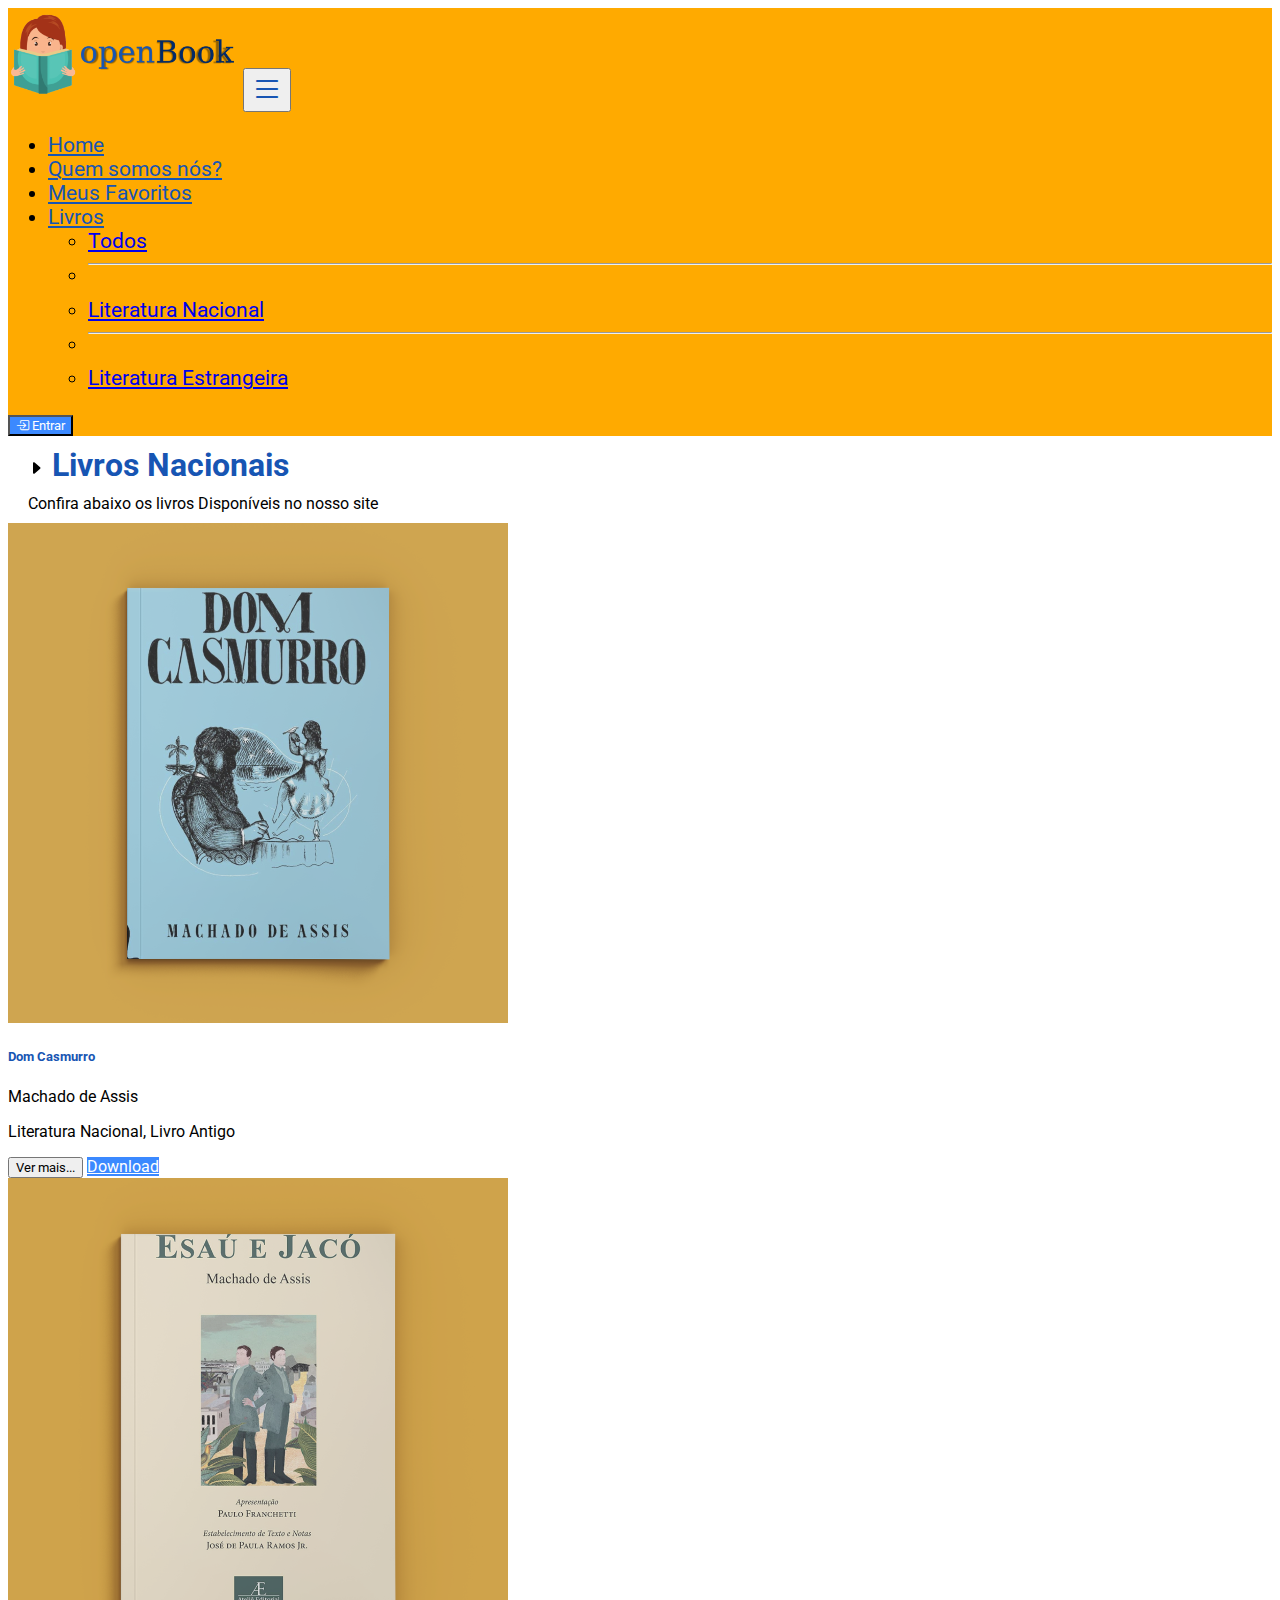
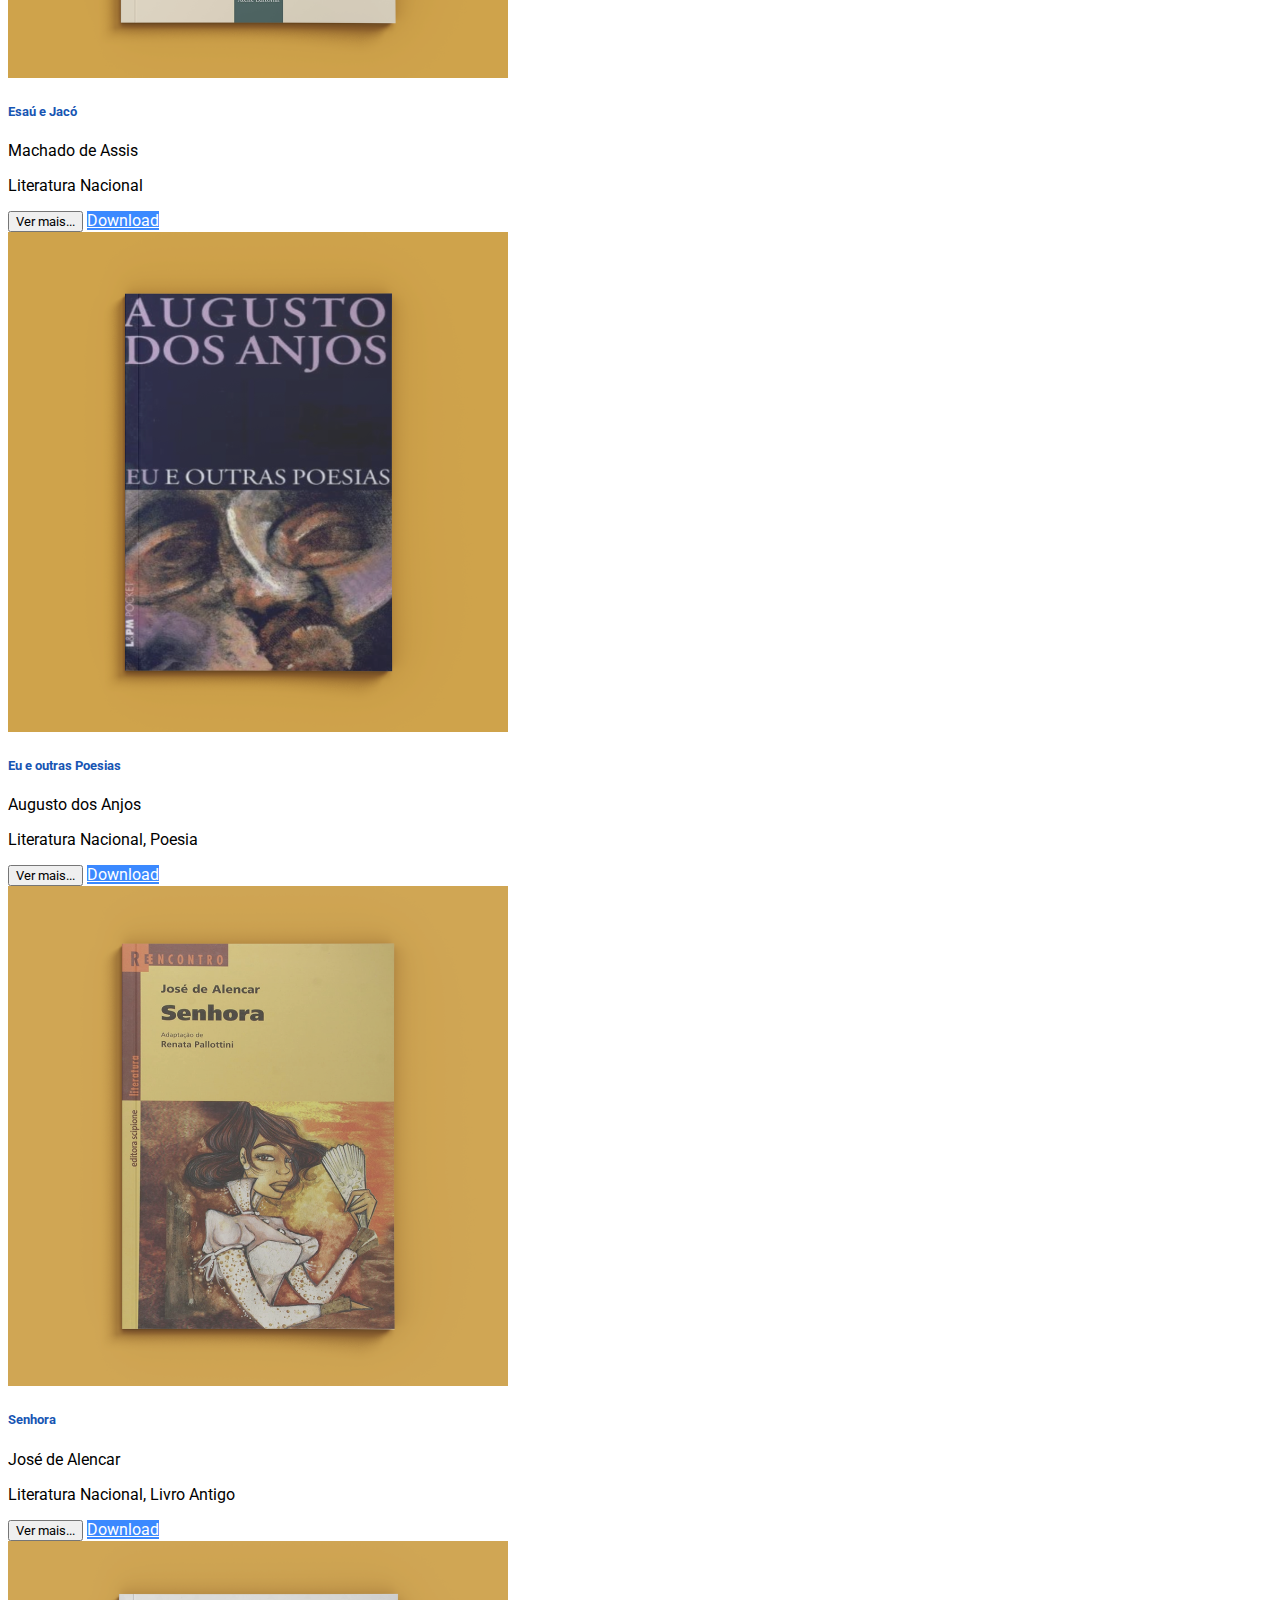
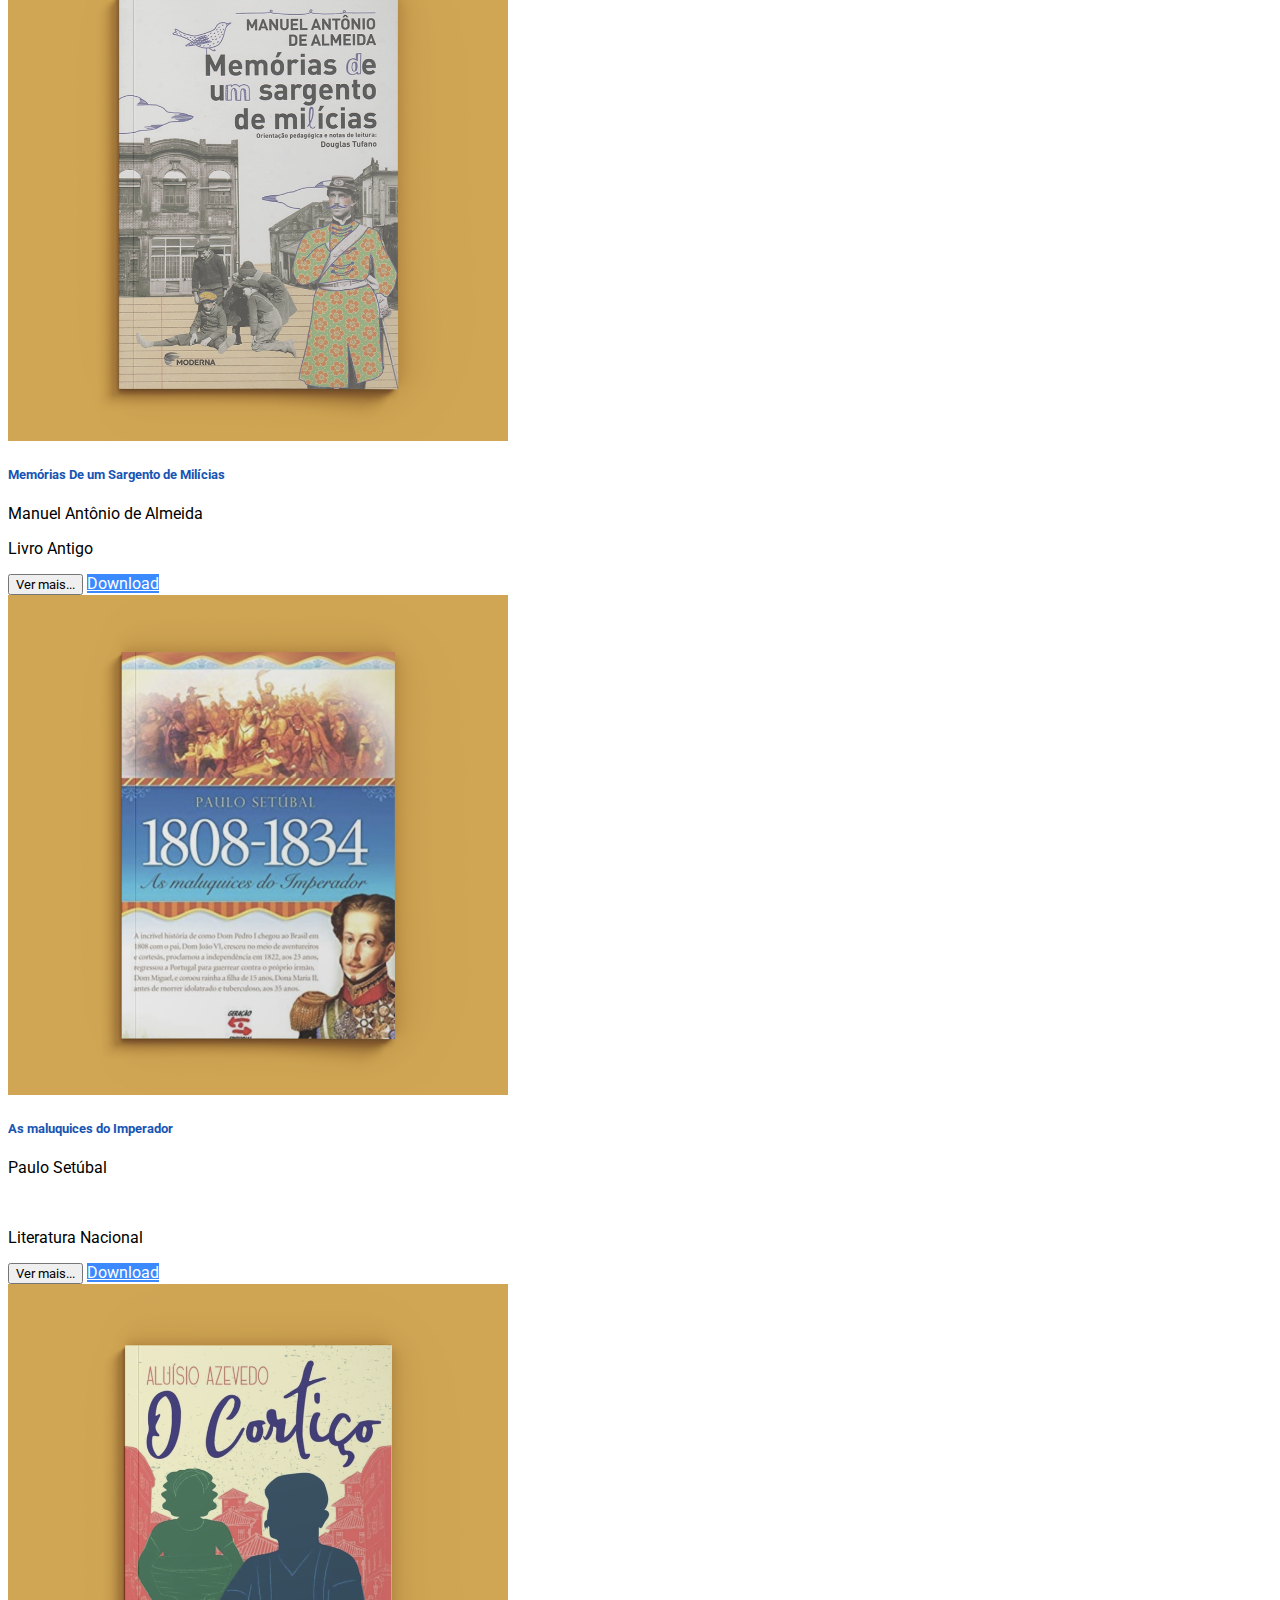
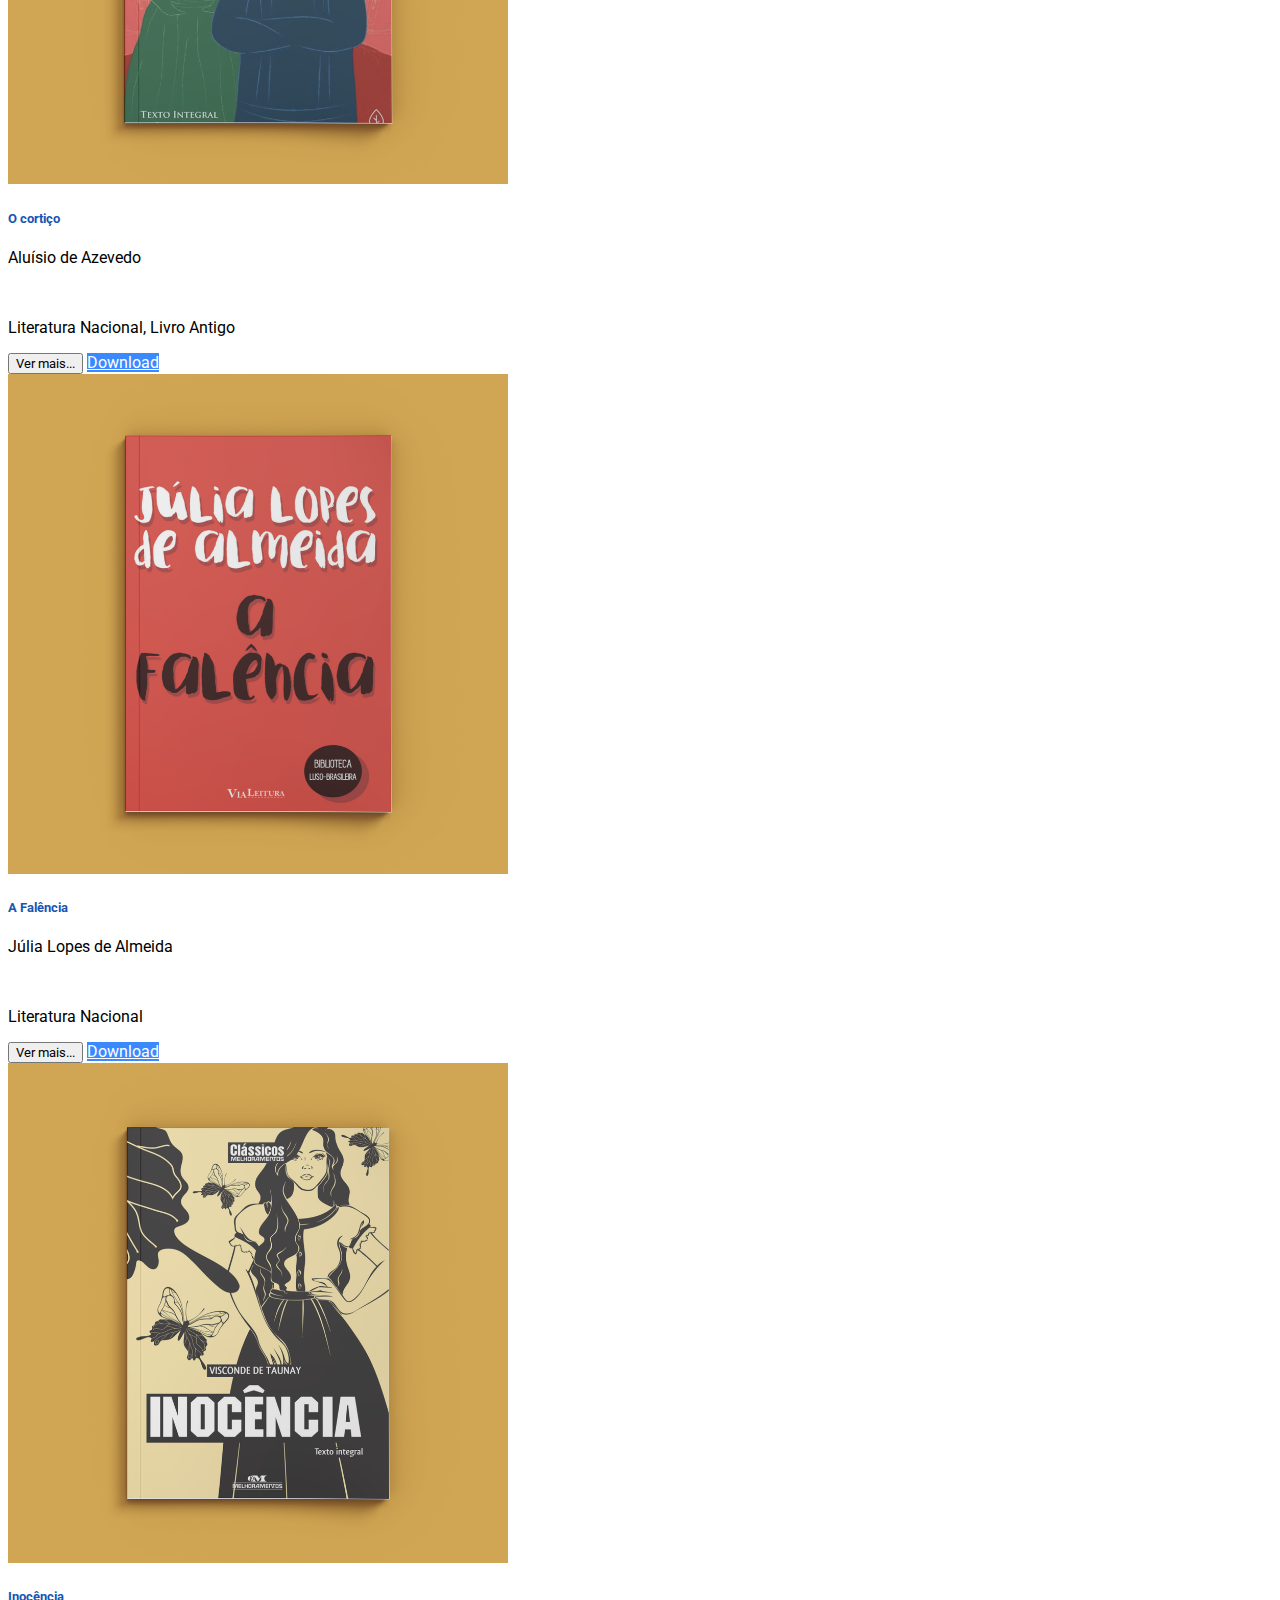
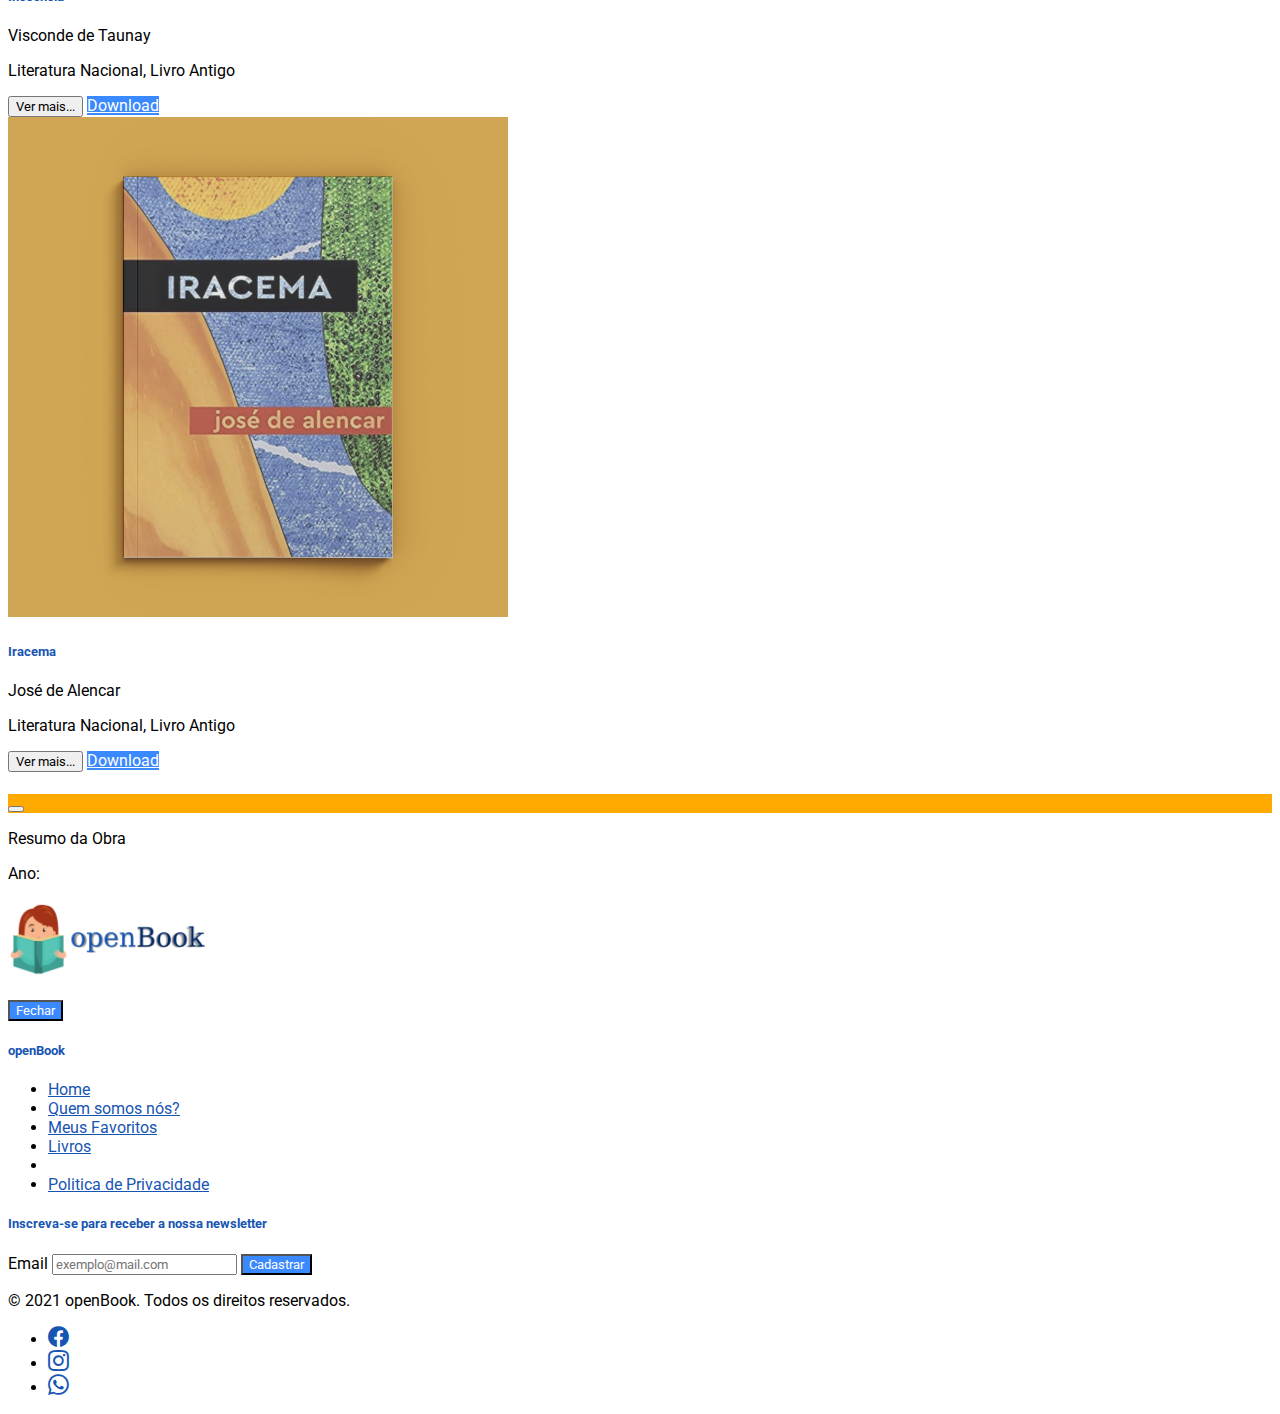
<file: html/livrosNacionais.html>
<!DOCTYPE html>
<html lang="en">
  <head>
    <meta charset="UTF-8" />
    <meta http-equiv="X-UA-Compatible" content="IE=edge" />
    <meta name="viewport" content="width=device-width, initial-scale=1.0" />
    <link rel="shortcut icon" href="../img/book1.png" />
    <!--Bootstrap -->
    <link
      href="https://cdn.jsdelivr.net/npm/bootstrap@5.1.3/dist/css/bootstrap.min.css"
      rel="stylesheet"
      integrity="sha384-1BmE4kWBq78iYhFldvKuhfTAU6auU8tT94WrHftjDbrCEXSU1oBoqyl2QvZ6jIW3"
      crossorigin="anonymous"
    />
    <!-- Chama Icones -->
    <link
      rel="stylesheet"
      href="https://cdn.jsdelivr.net/npm/bootstrap-icons@1.7.0/font/bootstrap-icons.css"
    />
    <!--------------------->
    <!--CSS-->
    <link rel="stylesheet" href="../css/livrosDisponiveis.css" />
    <!--JQuery-->
    <script
      type="text/Javascript"
      src="https://ajax.googleapis.com/ajax/libs/jquery/3.6.0/jquery.min.js"
    ></script>
    <title>Livros Nacionais</title>
  </head>

  <body>
    <nav class="navbar navbar-expand-lg estiloNav">
      <div class="container-fluid">
        <a class="navbar-brand" href="../index.html"
          ><img class="logo" src="../img/logo.png"
        /></a>
        <button
          class="navbar-toggler"
          type="button"
          data-bs-toggle="collapse"
          data-bs-target="#navbarSupportedContent"
          aria-controls="navbarSupportedContent"
          aria-expanded="false"
          aria-label="Toggle navigation"
        >
          <i class="bi bi-list icons2"></i>
        </button>
        <div class="collapse navbar-collapse" id="navbarSupportedContent">
          <ul class="navbar-nav me-auto mb-2 mb-lg-0">
            <li class="nav-item">
              <a class="nav-link" href="../index.html">Home</a>
            </li>
            <li class="nav-item">
              <a class="nav-link" href="quemSomos.html">Quem somos nós?</a>
            </li>
            <li class="nav-item">
              <a class="nav-link" href="meusFavoritos.html">Meus Favoritos</a>
            </li>
            <li class="nav-item dropdown">
              <a
                class="nav-link dropdown-toggle active"
                aria-current="page"
                href="livrosDisponiveis.html"
                id="navbarDropdown"
                role="button"
                data-bs-toggle="dropdown"
                aria-expanded="false"
              >
                Livros
              </a>
              <ul class="dropdown-menu" aria-labelledby="navbarDropdown">
                <li>
                  <a class="dropdown-item" href="livrosDisponiveis.html"
                    >Todos</a
                  >
                </li>
                <li>
                  <hr class="dropdown-divider" />
                </li>
                <li>
                  <a class="dropdown-item" href="livrosNacionais.html"
                    >Literatura Nacional</a
                  >
                </li>
                <li>
                  <hr class="dropdown-divider" />
                </li>
                <li>
                  <a class="dropdown-item" href="livrosEstrangeiros.html"
                    >Literatura Estrangeira</a
                  >
                </li>
              </ul>
            </li>
          </ul>
          <div class="d-flex">
            <a href="entrar.html">
              <button class="bi bi-box-arrow-in-right fs-5 m-2 btn btn1">
                Entrar
              </button></a
            >
          </div>
        </div>
      </div>
    </nav>
    <!-- CONTEUDO PRINCIPAL -->
    <main>
      <h1 class="mt-5 text-center">
        <img src="../img/caret-right-fill.svg" class="seta" /> Livros Nacionais
      </h1>
      <p class="p1 text-center">
        Confira abaixo os livros Disponíveis no nosso site
      </p>
      <!-- conteudo da pagina que está no google docs -->
      <!-- Livro A Divina Comédia -->
      <div class="container mb-3">
        <!-- Primeira linha -->
        <div class="row">
          <!-- Livro Dom Casmurro -->
          <div class="col-lg-3 col-md-6 col-sm-12 mt-3 nacional">
            <div class="card">
              <img
                src="../img/DomCasmurro.png"
                class="card-img-top img-thumbnail"
              />
              <div class="card-body">
                <h5 class="card-title">Dom Casmurro</h5>
                <p class="card-text">Machado de Assis</p>
                <p>Literatura Nacional, Livro Antigo</p>
                <button
                  class="btn botao"
                  id="1"
                  data-bs-toggle="modal"
                  data-bs-target="#modaldv"
                >
                  Ver mais...
                </button>
                <a
                  href="http://machado.mec.gov.br/obra-completa-lista/item/download/13_7101e1a36cda79f6c97341757dcc4d04"
                  class="btn btn1"
                  >Download</a
                >
              </div>
            </div>
          </div>
          <!-- Livro Esaú e Jacó -->
          <div class="col-lg-3 col-md-6 col-sm-12 mt-3 nacional">
            <div class="card">
              <img
                src="../img/EsaueJaco.png"
                class="card-img-top img-thumbnail"
                alt="..."
              />
              <div class="card-body">
                <h5 class="card-title">Esaú e Jacó</h5>
                <p class="card-text">Machado de Assis</p>
                <p>Literatura Nacional</p>
                <button
                  class="btn botao"
                  id="2"
                  data-bs-toggle="modal"
                  data-bs-target="#modaldv"
                >
                  Ver mais...
                </button>
                <a
                  href="http://machado.mec.gov.br/obra-completa-lista/item/download/12_ab2c739d2e8293712078e7b6b0c12abb"
                  class="btn btn1"
                  >Download</a
                >
              </div>
            </div>
          </div>
          <!-- Livro Eu e outras poesias -->
          <div class="col-lg-3 col-md-6 col-sm-12 mt-3 nacional">
            <div class="card">
              <img
                src="../img/EueOutrasPoesias.png"
                class="card-img-top img-thumbnail"
                alt="..."
              />
              <div class="card-body">
                <h5 class="card-title">Eu e outras Poesias</h5>
                <p class="card-text">Augusto dos Anjos</p>
                <p class="card-text">Literatura Nacional, Poesia</p>
                <button
                  class="btn botao"
                  id="3"
                  data-bs-toggle="modal"
                  data-bs-target="#modaldv"
                >
                  Ver mais...
                </button>
                <a
                  href="http://www.dominiopublico.gov.br/download/texto/bv.00054a.pdf"
                  class="btn btn1"
                  >Download</a
                >
              </div>
            </div>
          </div>
          <!-- Livro Senhora -->
          <div class="col-lg-3 col-md-6 col-sm-12 mt-3 nacional">
            <div class="card">
              <img
                src="../img/Senhora.png"
                class="card-img-top img-thumbnail"
                alt="..."
              />
              <div class="card-body">
                <h5 class="card-title">Senhora</h5>
                <p class="card-text">José de Alencar</p>
                <p class="card-text">Literatura Nacional, Livro Antigo</p>
                <button
                  class="btn botao"
                  id="4"
                  data-bs-toggle="modal"
                  data-bs-target="#modaldv"
                >
                  Ver mais...
                </button>
                <a
                  href="http://www.dominiopublico.gov.br/download/texto/bn000011.pdf"
                  class="btn btn1"
                  >Download</a
                >
              </div>
            </div>
          </div>
        </div>
        <!--Fecha linha 1-->
        <!-- Segunda linha -->
        <div class="row">
          <!-- Livro Memorias de um sargento de Milicias -->
          <div class="col-lg-3 col-md-6 col-sm-12 mt-3 nacional">
            <div class="card">
              <img
                src="../img/MemoriaSgMilicias.png"
                class="card-img-top img-thumbnail"
                alt="..."
              />
              <div class="card-body">
                <h5 class="card-title">Memórias De um Sargento de Milícias</h5>
                <p class="card-text">Manuel Antônio de Almeida</p>
                <p>Livro Antigo</p>
                <button
                  class="btn botao"
                  id="5"
                  data-bs-toggle="modal"
                  data-bs-target="#modaldv"
                >
                  Ver mais...
                </button>
                <a
                  href="http://www.dominiopublico.gov.br/download/texto/ua000235.pdf"
                  class="btn btn1"
                  >Download</a
                >
              </div>
            </div>
          </div>
          <!-- Livro As maluquices do imperador -->
          <div class="col-lg-3 col-md-6 col-sm-12 mt-3 nacional">
            <div class="card">
              <img
                src="../img/AsMaluquicesImperador.png"
                class="card-img-top img-thumbnail"
                alt="..."
              />
              <div class="card-body">
                <h5 class="card-title">As maluquices do Imperador</h5>
                <p class="card-text">Paulo Setúbal</p>
                <br />
                <p>Literatura Nacional</p>
                <button
                  class="btn botao"
                  id="6"
                  data-bs-toggle="modal"
                  data-bs-target="#modaldv"
                >
                  Ver mais...
                </button>
                <a
                  href="http://www.dominiopublico.gov.br/download/texto/bi00191a.pdf"
                  class="btn btn1"
                  >Download</a
                >
              </div>
            </div>
          </div>

          <!-- Livro O cortiço-->
          <div class="col-lg-3 col-md-6 col-sm-12 mt-3 nacional">
            <div class="card">
              <img
                src="../img/OCortiço.png"
                class="card-img-top img-thumbnail"
                alt="..."
              />
              <div class="card-body">
                <h5 class="card-title">O cortiço</h5>
                <p class="card-text">Aluísio de Azevedo</p>
                <br />
                <p>Literatura Nacional, Livro Antigo</p>
                <button
                  class="btn botao"
                  id="7"
                  data-bs-toggle="modal"
                  data-bs-target="#modaldv"
                >
                  Ver mais...
                </button>
                <a
                  href="http://www.dominiopublico.gov.br/download/texto/ua00021a.pdf"
                  class="btn btn1"
                  >Download</a
                >
              </div>
            </div>
          </div>
          <!-- Livro A falencia -->
          <div class="col-lg-3 col-md-6 col-sm-12 mt-3 nacional">
            <div class="card">
              <img
                src="../img/Afalencia.png"
                class="card-img-top img-thumbnail"
                alt="..."
              />
              <div class="card-body">
                <h5 class="card-title">A Falência</h5>
                <p class="card-text">Júlia Lopes de Almeida</p>
                <br />
                <p>Literatura Nacional</p>
                <button
                  class="btn botao"
                  id="8"
                  data-bs-toggle="modal"
                  data-bs-target="#modaldv"
                >
                  Ver mais...
                </button>
                <a
                  href="http://www.dominiopublico.gov.br/download/texto/bi000169.pdf"
                  class="btn btn1"
                  >Download</a
                >
              </div>
            </div>
          </div>
          <!-- Fecha linha 2 -->
          <!-- Terceira linha -->
          <div class="row">
            <!-- Livro Inocencia -->
            <div class="col-lg-3 col-md-6 col-sm-12 mt-3 nacional">
              <div class="card">
                <img
                  src="../img/Inocencia.png"
                  class="card-img-top img-thumbnail"
                  alt="..."
                />
                <div class="card-body">
                  <h5 class="card-title">Inocência</h5>
                  <p class="card-text">Visconde de Taunay</p>
                  <p class="card-text">Literatura Nacional, Livro Antigo</p>
                  <button
                    class="btn botao"
                    id="9"
                    data-bs-toggle="modal"
                    data-bs-target="#modaldv"
                  >
                    Ver mais...
                  </button>
                  <a
                    href="http://www.dominiopublico.gov.br/download/texto/bi000207.pdf"
                    class="btn btn1"
                    >Download</a
                  >
                </div>
              </div>
            </div>

            <!-- Livro Iracema-->
            <div class="col-lg-3 col-md-6 col-sm-12 mt-3 nacional">
              <div class="card">
                <img
                  src="../img/Iracema.png"
                  class="card-img-top img-thumbnail"
                  alt="..."
                />
                <div class="card-body">
                  <h5 class="card-title">Iracema</h5>
                  <p class="card-text">José de Alencar</p>
                  <p>Literatura Nacional, Livro Antigo</p>
                  <button
                    class="btn botao"
                    id="10"
                    data-bs-toggle="modal"
                    data-bs-target="#modaldv"
                  >
                    Ver mais...
                  </button>
                  <a
                    href="http://www.dominiopublico.gov.br/download/texto/bv000136.pdf"
                    class="btn btn1"
                    >Download</a
                  >
                </div>
              </div>
            </div>
          </div>
        </div>
        <!-- Fecha linha 3 -->
      </div>
      <!-- MODAL -->
      <div class="modal" tabindex="-1" id="modaldv" data-bs-backdrop="static">
        <div class="modal-dialog modal-md modal-dialog-centered">
          <div class="modal-content">
            <div class="modal-header titulo">
              <h5 class="modal-title" id="livro"></h5>
              <button
                type="button"
                class="btn-close"
                data-bs-dismiss="modal"
                aria-label="Close"
              ></button>
            </div>
            <div class="modal-body">
              <p class="fw-bolder">Resumo da Obra</p>
              <p id="nomeAutor"></p>
              <p class="fw-bolder mt-2">Ano:</p>
              <p id="Ano"></p>
            </div>
            <div class="modal-footer">
              <p><img class="img" src="../img/logo.png" /></p>
              <button type="button" class="btn btn1" data-bs-dismiss="modal">
                Fechar
              </button>
            </div>
          </div>
        </div>
      </div>
    </main>

    <!-- Footer -->
    <div class="container-fluid border-top">
      <footer class="py-5">
        <div class="row">
          <div class="col-lg-6 col-md-6 col-sm-12 text-center px-4">
            <h5>openBook</h5>
            <ul class="nav flex-column mb-4">
              <li class="nav-item mb-2">
                <a href="../index.html" class="nav-link p-0 text-muted">Home</a>
              </li>
              <li class="nav-item mb-2">
                <a href="quemSomos.html" class="nav-link p-0 text-muted"
                  >Quem somos nós?</a
                >
              </li>
              <li class="nav-item mb-2">
                <a href="meusFavoritos.html" class="nav-link p-0 text-muted"
                  >Meus Favoritos</a
                >
              </li>
              <li class="nav-item mb-2">
                <a href="livrosDisponiveis.html" class="nav-link p-0 text-muted"
                  >Livros</a
                >
              </li>
              <li class="nav-item mb-2">
                <a href="#" class="nav-link p-0 text-muted"></a>
              </li>
              <li class="nav-item mb-2">
                <a href="#" class="nav-link p-0 text-muted"
                  >Politica de Privacidade</a
                >
              </li>
            </ul>
          </div>
          <div
            class="col-lg-6 col-md-6 col-sm-12 d-flex justify-content-center"
          >
            <!-- <form class="d-flex justify-content-center flex-column"> -->
            <form class="d-flex flex-column justify-content-center">
              <h5>Inscreva-se para receber a nossa newsletter</h5>
              <div class="d-flex gap-3">
                <label for="newsletter1" class="visually-hidden">Email</label>
                <input
                  id="newsletter1"
                  type="text"
                  class="form-control w-75"
                  placeholder="exemplo@mail.com"
                />
                <button class="btn btn1" type="button">Cadastrar</button>
              </div>
            </form>
          </div>
        </div>
        <div class="row">
          <div class="d-flex justify-content-between py-4 my-4 border-top">
            <p>&copy; 2021 openBook. Todos os direitos reservados.</p>
            <ul class="list-unstyled d-flex">
              <li class="ms-3">
                <a class="link-dark bi bi-facebook icons" href="#"></a>
              </li>
              <li class="ms-3">
                <a class="link-dark bi bi-instagram icons" href="#"></a>
              </li>
              <li class="ms-3">
                <a class="link-dark bi bi-whatsapp icons" href="#"></a>
              </li>
            </ul>
          </div>
        </div>
      </footer>
    </div>
    <!-- Adicionando o VLibras -->
    <div vw class="enabled">
      <div vw-access-button class="active"></div>
      <div vw-plugin-wrapper>
        <div class="vw-plugin-top-wrapper"></div>
      </div>
    </div>
    <script src="https://vlibras.gov.br/app/vlibras-plugin.js"></script>
    <script>
      new window.VLibras.Widget('https://vlibras.gov.br/app');
    </script>

    <!--JS e JQuery do Bootstrap-->
    <script
      src="https://cdn.jsdelivr.net/npm/bootstrap@5.1.3/dist/js/bootstrap.bundle.min.js"
      integrity="sha384-ka7Sk0Gln4gmtz2MlQnikT1wXgYsOg+OMhuP+IlRH9sENBO0LRn5q+8nbTov4+1p"
      crossorigin="anonymous"
    ></script>
    <!--JS-->
    <script type="text/javascript" src="../js/livrosNacionais.js"></script>
  </body>
</html>
</file>
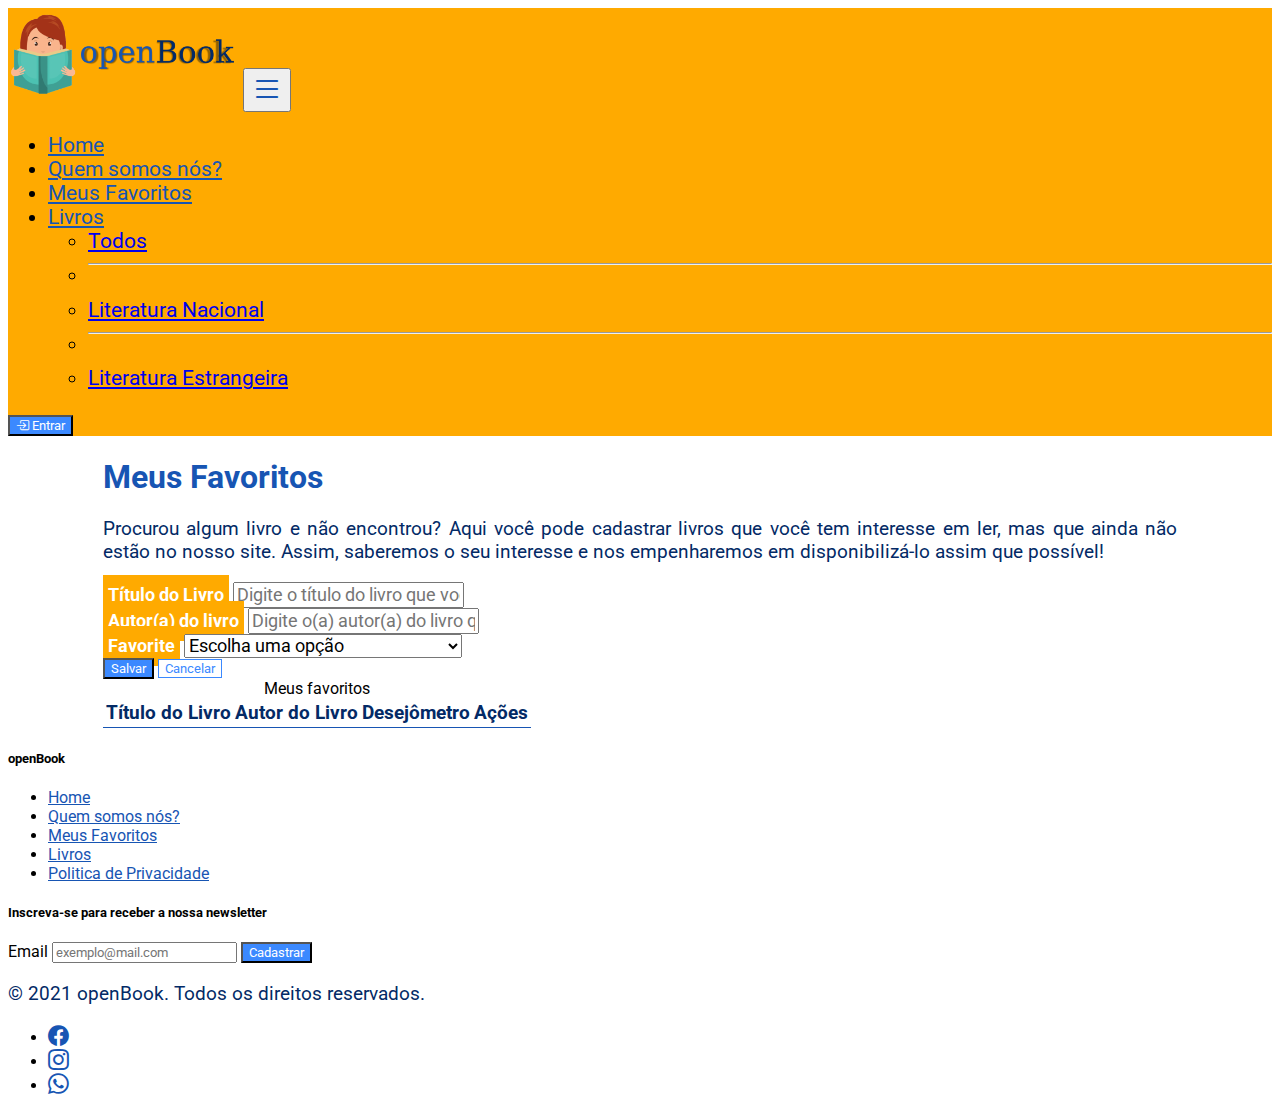
<file: html/meusFavoritos.html>
<!DOCTYPE html>
<html lang="en">

<head>
  <meta charset="UTF-8" />
  <meta http-equiv="X-UA-Compatible" content="IE=edge" />
  <meta name="viewport" content="width=device-width, initial-scale=1.0" />
  <!-- Chama ícone de página -->
  <link rel="shortcut icon" href="../img/book1.png" />
  <!--Bootstrap -->
  <link href="https://cdn.jsdelivr.net/npm/bootstrap@5.1.3/dist/css/bootstrap.min.css" rel="stylesheet"
    integrity="sha384-1BmE4kWBq78iYhFldvKuhfTAU6auU8tT94WrHftjDbrCEXSU1oBoqyl2QvZ6jIW3" crossorigin="anonymous" />
  <!-- Chama Icones -->
  <link rel="stylesheet" href="https://cdn.jsdelivr.net/npm/bootstrap-icons@1.7.0/font/bootstrap-icons.css" />
  
  <!--CSS-->
  <link rel="stylesheet" href="../css/meusFavoritos.css" />
  <!--JQuery-->
  <script type="text/Javascript" src="https://ajax.googleapis.com/ajax/libs/jquery/3.6.0/jquery.min.js"></script>
  <title>MeusFavoritos</title>
</head>

<body>
  <!-- Barra de navegação -->
  <nav class="navbar navbar-expand-lg estiloNav">
    <div class="container-fluid">
      <a class="navbar-brand" href="../index.html"><img class="logo" src="../img/logo.png" /></a>
      <button class="navbar-toggler" type="button" data-bs-toggle="collapse" data-bs-target="#navbarSupportedContent"
        aria-controls="navbarSupportedContent" aria-expanded="false" aria-label="Toggle navigation">
        <i class="bi bi-list icons2"></i>
      </button>
      <div class="collapse navbar-collapse" id="navbarSupportedContent">
        <ul class="navbar-nav me-auto mb-2 mb-lg-0">
          <li class="nav-item">
            <a class="nav-link" href="../index.html">Home</a>
          </li>
          <li class="nav-item">
            <a class="nav-link" href="quemSomos.html">Quem somos nós?</a>
          </li>
          <li class="nav-item active" aria-current="page">
            <a class="nav-link" href="meusFavoritos.html">Meus Favoritos</a>
          </li>
          <li class="nav-item dropdown">
            <a class="nav-link dropdown-toggle" href="livrosDisponiveis.html" id="navbarDropdown" role="button"
              data-bs-toggle="dropdown" aria-expanded="false">
              Livros
            </a>
            <ul class="dropdown-menu" aria-labelledby="navbarDropdown">
              <li>
                <a class="dropdown-item" href="livrosDisponiveis.html">Todos</a>
              </li>
              <li>
                <hr class="dropdown-divider" />
              </li>
              <li>
                <a class="dropdown-item" href="livrosNacionais.html">Literatura Nacional</a>
              </li>
              <li>
                <hr class="dropdown-divider" />
              </li>
              <li>
                <a class="dropdown-item" href="livrosEstrangeiros.html">Literatura Estrangeira</a>
              </li>
            </ul>
          </li>
        </ul>
        </li>
        </ul>
        <div class="d-flex">
          <a href="entrar.html">
            <button class="bi bi-box-arrow-in-right fs-5 m-2 btn btn1">
              Entrar
            </button></a>
        </div>
      </div>
    </div>
  </nav>
  <!-- CONTEUDO PRINCIPAL -->
  <main>
    <!-- Seção de texto -->
    <section id="section_texto" class="container mt-5 mb-4 text-center">
      <h1 class="text-center mb-4">Meus Favoritos</h1>
      <p>
        Procurou algum livro e não encontrou? Aqui você pode cadastrar livros
        que você tem interesse em ler, mas que ainda não estão no nosso site.
        Assim, saberemos o seu interesse e nos empenharemos em
        disponibilizá-lo assim que possível!
      </p>
    </section>

    <!-- Container estilizado Bootstrap -->
    <div class="container input_container py-4">
      <div class="row mb-3">
        <div class="col-lg-6 col-md-12 mb-4">
          <div class="input-group">
            <span class="input-group-text span_class">Título do Livro</span>
            <input type="text" class="form-control input_item" id="tituloLivro"
              placeholder="Digite o título do livro que você deseja ler"
              title="Digite o título do livro que você deseja ler" />
          </div>
        </div>

        <div class="col-lg-6 col-md-12 mb-4">
          <div class="input-group">
            <span class="input-group-text span_class">Autor(a) do livro</span>
            <input type="text" class="form-control input_item" id="autorLivro"
              placeholder="Digite o(a) autor(a) do livro que você deseja ler"
              title="Digite o(a) autor(a) do livro que você deseja ler" />
          </div>
        </div>

        <div class="col-lg-7 col-md-12 mb-3 container">
          <div class="input-group">
            <span class="input-group-text span_class"
              title="Favorite o livro de acordo com o seu interesse">Favorite</span>

            <select id="ratingStar" class="form-select input-group-text input_item" aria-label="Default select example"
              title="Favorite o livro de acordo com o seu interesse" placeholder="Escolha uma opção">
              <option value="">Escolha uma opção</option>

              <option value="1">Nem tenho muito interesse</option>
              <option value="2">Tenho certo interesse</option>
              <option value="3">Tenho interesse</option>
              <option value="4">Quero muito ler este livro</option>
              <option value="5">Quero ler este livro hoje mesmo!</option>
            </select>
          </div>
        </div>
        <div class="text-end">
          <button class="btn btn1" id="btn1" onclick="livro.salvar()">
            Salvar
          </button>
          <button class="btn btn2" id="btn2" onclick="livro.cancelar()">
            Cancelar
          </button>
        </div>
      </div>
    </div>

    <!-- Container utilizando bootstrap para estilização de tabela dinâmica -->
    <section class="container center classe_tabela py-4">
      <table class="table table-responsive" id="tabela">
        <caption>
          Meus favoritos
        </caption>
        <thead>
          <tr class="text-center tabela_cabecalho">
            <th>Título do Livro</th>
            <th>Autor do Livro</th>
            <th>Desejômetro</th>
            <th>Ações</th>
          </tr>
        </thead>

        <tbody class="text-center" id="tbody"></tbody>
      </table>
    </section>
  </main>

  <!-- FOOTER -->
  <div class="container-fluid border-top">
    <footer class="py-5">
      <div class="row">
        <div class="col-lg-6 col-md-6 col-sm-12 text-center px-4">
          <h5>openBook</h5>
          <ul class="nav flex-column mb-4">
            <li class="nav-item mb-2">
              <a href="index.html" class="nav-link p-0 text-muted">Home</a>
            </li>
            <li class="nav-item mb-2">
              <a href="html/quemSomos.html" class="nav-link p-0 text-muted">Quem somos nós?</a>
            </li>
            <li class="nav-item mb-2">
              <a href="html/meusFavoritos.html" class="nav-link p-0 text-muted">Meus Favoritos</a>
            </li>
            <li class="nav-item mb-2">
              <a href="html/livrosDisponiveis.html" class="nav-link p-0 text-muted">Livros</a>
            </li>
            <li class="nav-item mb-2">
              <a href="#" class="nav-link p-0 text-muted">Politica de Privacidade</a>
            </li>
          </ul>
        </div>
        <div class="col-lg-6 col-md-6 col-sm-12 d-flex justify-content-center">
          <!-- <form class="d-flex justify-content-center flex-column"> -->
          <form class="d-flex flex-column justify-content-center">
            <h5>Inscreva-se para receber a nossa newsletter</h5>
            <div class="d-flex gap-3">
              <label for="newsletter1" class="visually-hidden">Email</label>
              <input id="newsletter1" type="text" class="form-control w-75" placeholder="exemplo@mail.com" />
              <button class="btn btn1" type="button">Cadastrar</button>
            </div>
          </form>
        </div>
      </div>
      <div class="row">
        <div class="d-flex justify-content-between py-4 my-4 border-top">
          <p>&copy; 2021 openBook. Todos os direitos reservados.</p>
          <ul class="list-unstyled d-flex">
            <li class="ms-3">
              <a class="link-dark bi bi-facebook icons" href="#"></a>
            </li>
            <li class="ms-3">
              <a class="link-dark bi bi-instagram icons" href="#"></a>
            </li>
            <li class="ms-3">
              <a class="link-dark bi bi-whatsapp icons" href="#"></a>
            </li>
          </ul>
        </div>
      </div>
    </footer>
  </div>

  <!-- Adicionando o VLibras -->
  <div vw class="enabled">
    <div vw-access-button class="active"></div>
    <div vw-plugin-wrapper>
      <div class="vw-plugin-top-wrapper"></div>
    </div>
  </div>
  <script src="https://vlibras.gov.br/app/vlibras-plugin.js"></script>
  <script>
    new window.VLibras.Widget('https://vlibras.gov.br/app');
  </script>

  <!--JS e JQuery do Bootstrap-->
  <script src="https://cdn.jsdelivr.net/npm/bootstrap@5.1.3/dist/js/bootstrap.bundle.min.js"
    integrity="sha384-ka7Sk0Gln4gmtz2MlQnikT1wXgYsOg+OMhuP+IlRH9sENBO0LRn5q+8nbTov4+1p" crossorigin="anonymous">
  </script>
  <!--JS-->
  <script type="text/javascript" src="../js/meusFavoritos.js"></script>
</body>

</html>
</file>
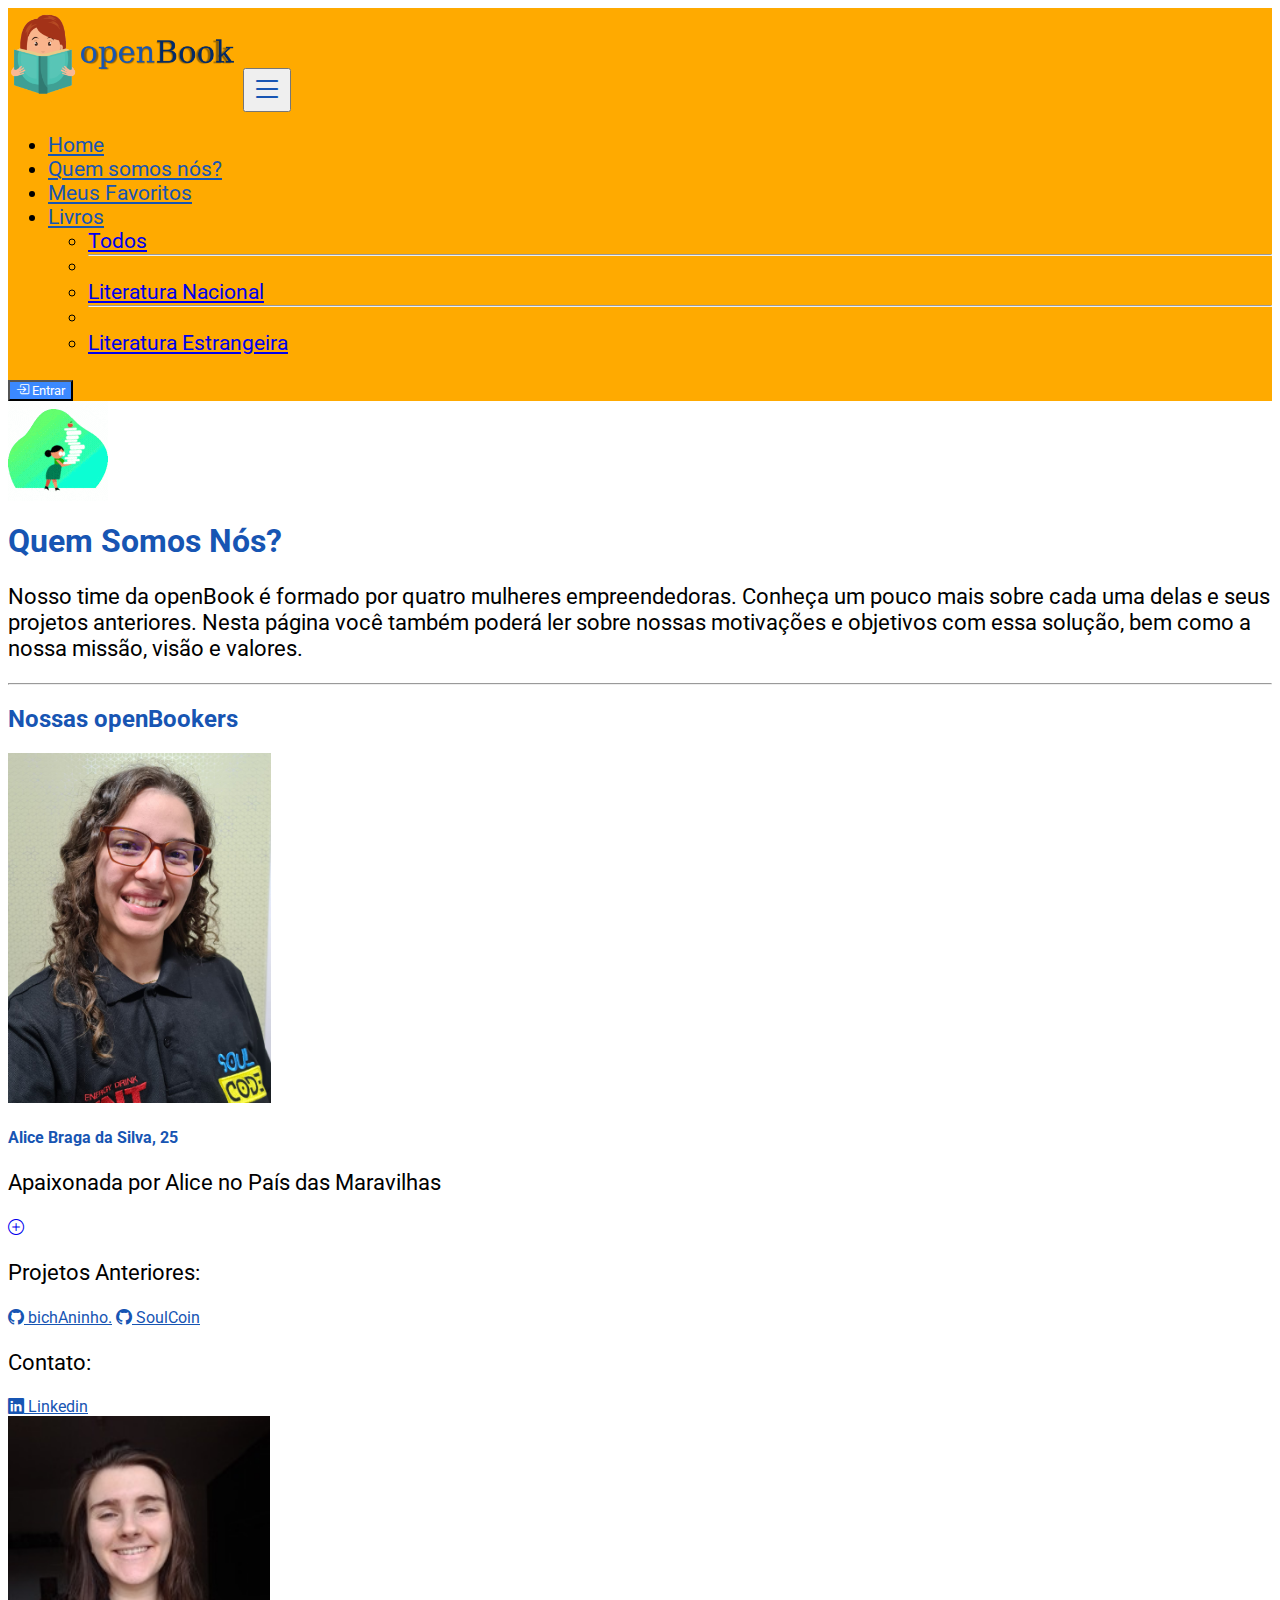
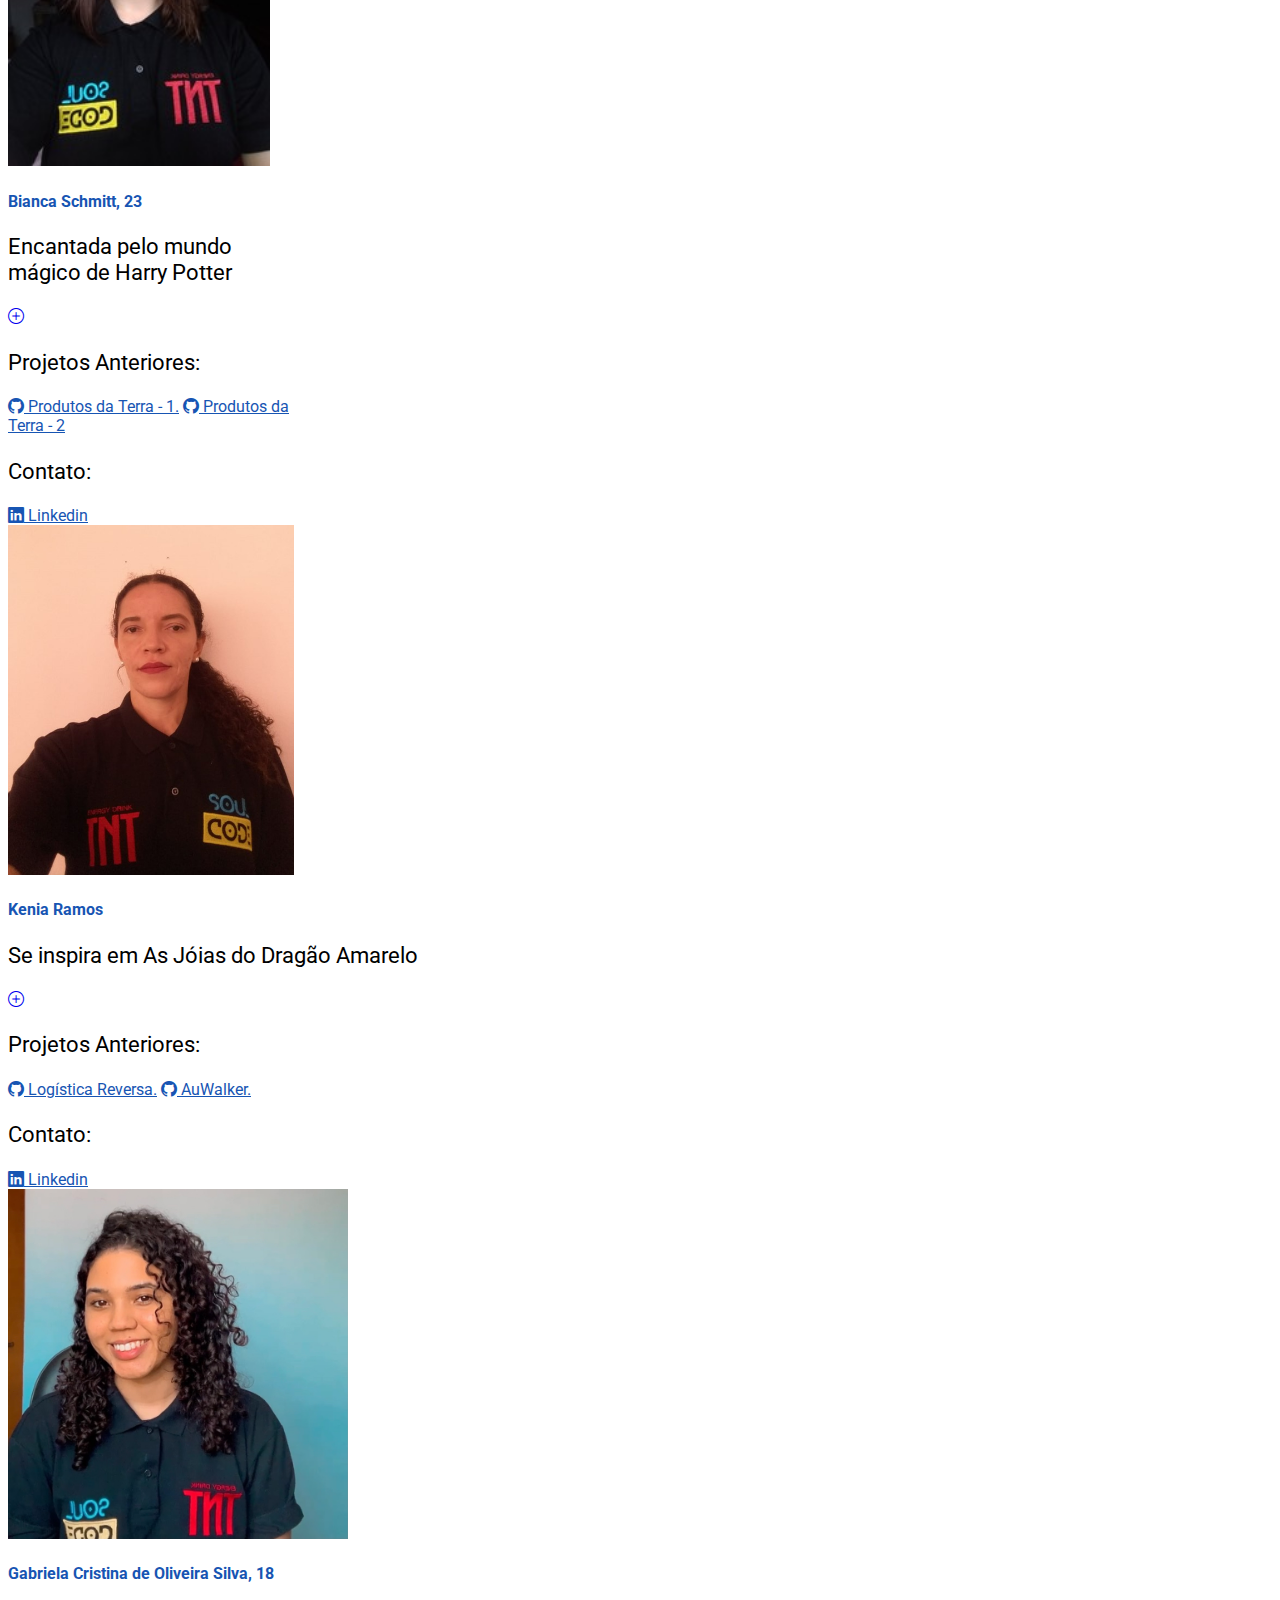
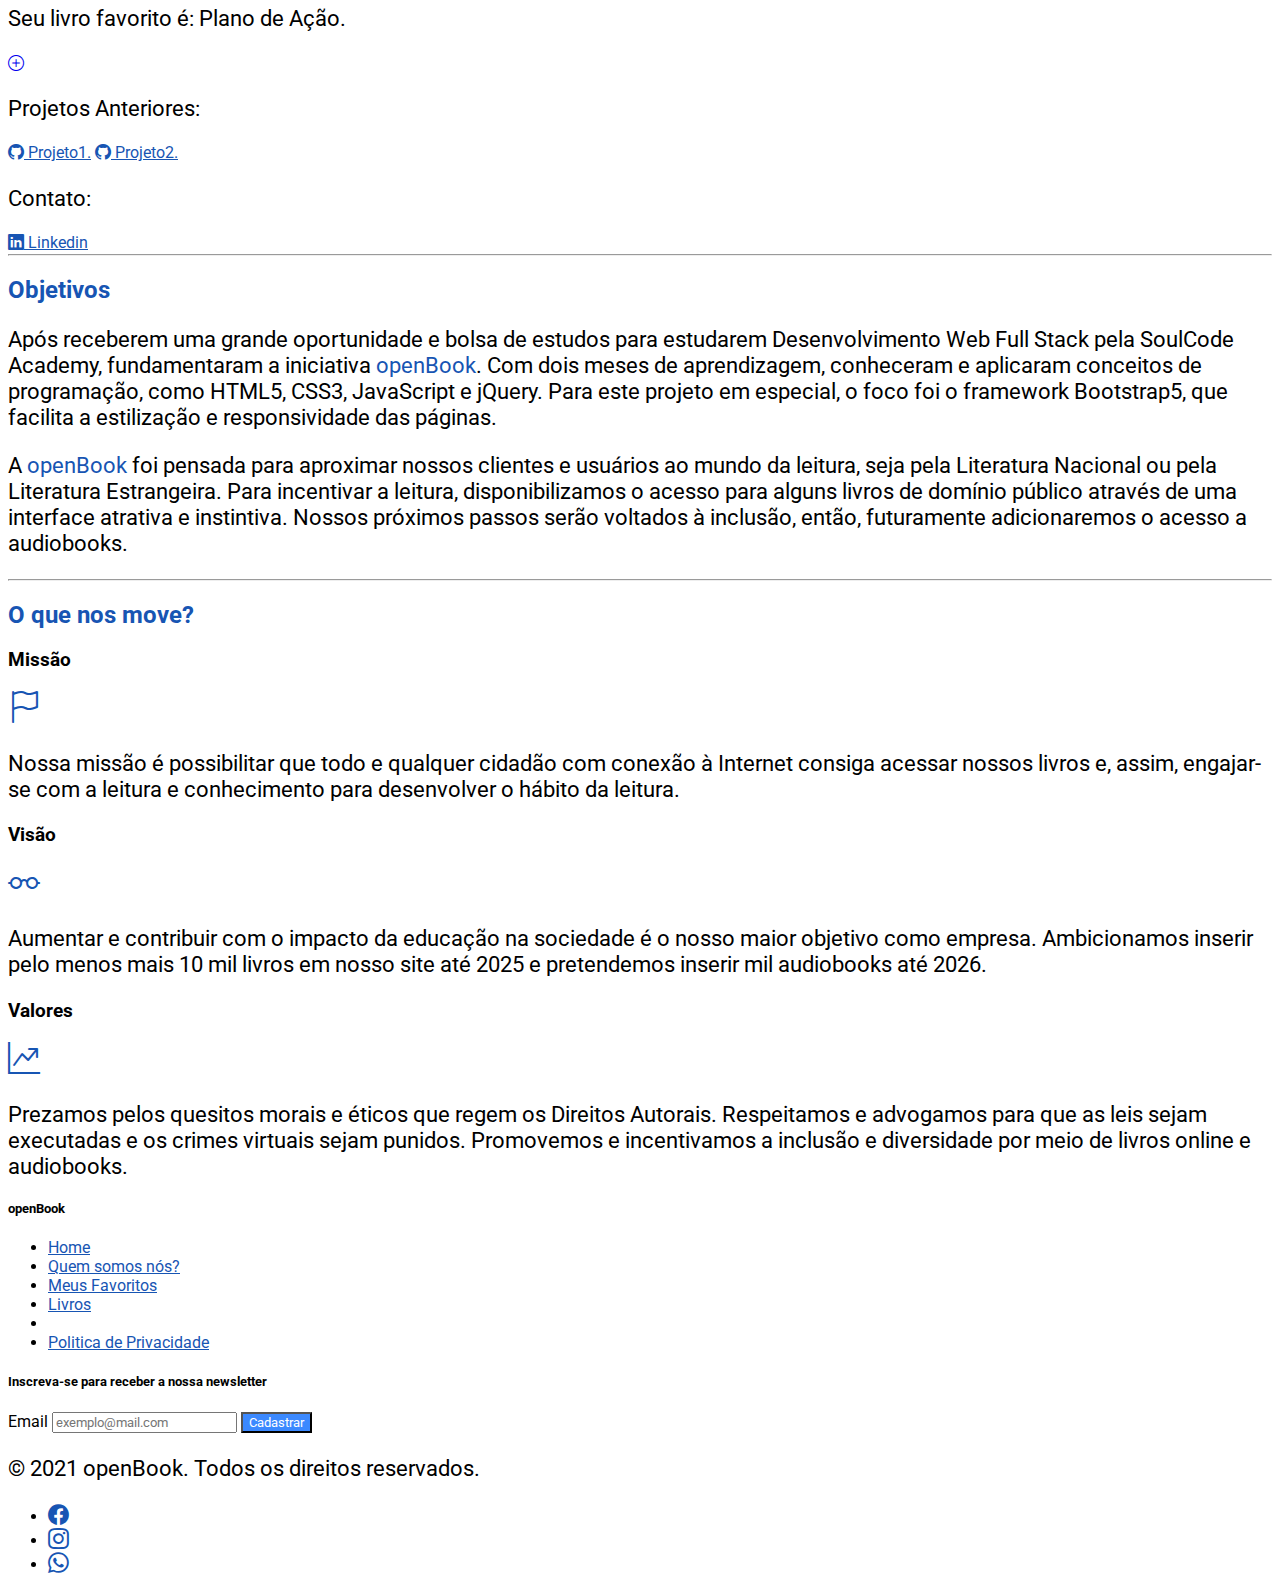
<file: html/quemSomos.html>
<!DOCTYPE html>
<html lang="en">
  <head>
    <meta charset="UTF-8" />
    <meta http-equiv="X-UA-Compatible" content="IE=edge" />
    <meta name="viewport" content="width=device-width, initial-scale=1.0" />
    <link rel="shortcut icon" href="../img/book1.png" />
    <!--Bootstrap -->
    <link
      href="https://cdn.jsdelivr.net/npm/bootstrap@5.1.3/dist/css/bootstrap.min.css"
      rel="stylesheet"
      integrity="sha384-1BmE4kWBq78iYhFldvKuhfTAU6auU8tT94WrHftjDbrCEXSU1oBoqyl2QvZ6jIW3"
      crossorigin="anonymous"
    />
    <!-- Chama Icones -->
    <link
      rel="stylesheet"
      href="https://cdn.jsdelivr.net/npm/bootstrap-icons@1.7.0/font/bootstrap-icons.css"
    />
    <!--------------------->
    <!--CSS-->
    <link rel="stylesheet" href="../css/quemSomos.css" />
    <!--JQuery-->
    <script
      type="text/Javascript"
      src="https://ajax.googleapis.com/ajax/libs/jquery/3.6.0/jquery.min.js"
    ></script>
    <title>Quem Somos?</title>
  </head>
  <body>
        <!-- navegador - comum em todas as páginas -->
    <!-- utilizado o navbar retirado direto da documentação do site no bootstrap -->
    <nav class="navbar navbar-expand-lg estiloNav">
      <div class="container-fluid">
        <!-- utilizando a logo como link para página principal -->

        <a class="navbar-brand" href="../index.html"
          ><img class="logo" src="../img/logo.png"
        /></a>
        <!-- botão toggle que aparecerá quando minimizar a tela -->

        <button
          class="navbar-toggler"
          type="button"
          data-bs-toggle="collapse"
          data-bs-target="#navbarSupportedContent"
          aria-controls="navbarSupportedContent"
          aria-expanded="false"
          aria-label="Toggle navigation"
        >
          <!-- icone de hamburger -->

          <i class="bi bi-list icons2"></i>
        </button>
        <!-- declaração  da lista do nav-->

        <div class="collapse navbar-collapse" id="navbarSupportedContent">
          <ul class="navbar-nav me-auto mb-2 mb-lg-0">
            <li class="nav-item">
              <a class="nav-link" href="../index.html">Home</a>
            </li>
            <li class="nav-item active" aria-current="page">
              <a class="nav-link" href="quemSomos.html">Quem somos nós?</a>
            </li>
            <li class="nav-item">
              <a class="nav-link" href="meusFavoritos.html">Meus Favoritos</a>
            </li>
            <li class="nav-item dropdown">
              <a
                class="nav-link dropdown-toggle"
                href="livrosDisponiveis.html"
                id="navbarDropdown"
                role="button"
                data-bs-toggle="dropdown"
                aria-expanded="false"
              >
                Livros
              </a>
              <ul class="dropdown-menu" aria-labelledby="navbarDropdown">
                <li>
                  <a class="dropdown-item" href="livrosDisponiveis.html"
                    >Todos</a
                  >
                </li>
                <li>
                  <hr class="dropdown-divider" />
                </li>
                <li>
                  <a class="dropdown-item" href="livrosNacionais.html"
                    >Literatura Nacional</a
                  >
                </li>
                <li>
                  <hr class="dropdown-divider" />
                </li>
                <li>
                  <a class="dropdown-item" href="livrosEstrangeiros.html"
                    >Literatura Estrangeira</a
                  >
                </li>
              </ul>
            </li>
          </ul>
          <div class="d-flex">
            <a href="entrar.html">
              <button class="bi bi-box-arrow-in-right fs-5 m-2 btn btn1">
                Entrar
              </button></a
            >
          </div>
        </div>
      </div>
    </nav>
    <!-- HEADER - ANIMAÇÃO BIBLIOTECÁRIA -->
    <header class="container-fluid position-relative mb-5">
      <div class="position-absolute top-0 start-0" id="animation">
        <img src="../img/animation.gif" alt="" />
      </div>
    </header>
    <!-- CONTEÚDO PRINCIPAL DA PÁGINA -->
    <main>
     <!-- container ocupando 80% da tela -->
      <div class="container p-3">
        <!-- linha -->
        <div class="row mb-3">
          <!-- coluna -->
          <h1 class="col text-center p-5 tituloAzul">Quem Somos Nós?</h1>
        </div>
        <!-- linha -->
        <div class="row mb-5">
          <p class="text-center">
            Nosso time da openBook é formado por quatro mulheres empreendedoras. Conheça um pouco mais sobre cada uma delas e seus projetos anteriores. Nesta página você também poderá ler sobre nossas motivações e objetivos com essa solução, bem como a nossa missão, visão e valores.
          </p>
        </div>
        <hr />
        <!-- linha -->
        <div class="row mb-3">
          <h2 class="col text-center tituloAzul">Nossas openBookers</h2>
        </div>
        <!-- linha -->
        <div class="row mb-3">
          <!-- declaração da coluna, em tamanho grande ocupação de 3 espaços, em tamanho médio ocupação de todo o espaço e em tamanho pequeno ocupação de todo o espaço -->
          <div
            class="
              col-lg-6 col-md-12 col-sm-12
              d-flex
              flex-column
              justify-content-between
            "
          >
            <div class="col-lg-6 col-md-12 col-ml-12 mb-2">
              <img
                src="../img/nickAlice.jpeg"
                alt=""
                class="img-fluid img-thumbnail"
                style="height: 350px"
              />
              <h4 class="tituloAzul">Alice Braga da Silva, 25</h4>
              <p>Apaixonada por Alice no País das Maravilhas</p>
              <a
                class="bi bi-plus-circle"
                data-bs-toggle="collapse"
                href="#infoAlice"
                role="button"
                aria-expanded="false"
                aria-controls="collapseExample"
              >
              </a>
              <div class="collapse collapse-horizontal" id="infoAlice">
                <div class="card card-body" style="width: 300px">
                  <p>Projetos Anteriores:</p>
                  <a
                    class="iconsProjetos"
                    href="https://aliicebraga.github.io/Projeto-PetShop-Parte2-/"
                    target="_blank"
                    ><i class="bi bi-github"></i> bichAninho.</a
                  >
                  <a
                    class="iconsProjetos"
                    href="https://group4-js-jquery.github.io/SoulCoin-g4/"
                    target="_blank"
                    ><i class="bi bi-github"></i> SoulCoin</a
                  >

                  <p class="mt-4">Contato:</p>
                  <a
                    class="iconsProjetos"
                    href="https://www.linkedin.com/in/alicebragadasilva/"
                    target="_blank"
                    ><i class="bi bi-linkedin"></i> Linkedin</a
                  >
                </div>
              </div>
            </div>
            <div class="col-lg-6 col-md-12 col-ml-12 align-self-end mb-2" style="width: 280px;">
              <img
                src="../img/nickBianca.jpeg"
                alt=""
                class="img-fluid img-thumbnail"
                style="height: 350px"
              />
              <h4 class="tituloAzul">Bianca Schmitt, 23</h4>
              <p>Encantada pelo mundo mágico de Harry Potter</p>
              <a
                class="bi bi-plus-circle"
                data-bs-toggle="collapse"
                href="#infoBianca"
                role="button"
                aria-expanded="false"
                aria-controls="collapseExample"
              >
              </a>
              <div class="collapse collapse-horizontal" id="infoBianca">
                <div class="card card-body" style="width: 300px">
                  <p>Projetos Anteriores:</p>
                  <a
                    class="iconsProjetos"
                    href="#"
                    target="_blank"
                    ><i class="bi bi-github"></i> Produtos da Terra - 1.</a
                  >
                  <a
                    class="iconsProjetos"
                    href="#"
                    target="_blank"
                    ><i class="bi bi-github"></i> Produtos da Terra - 2</a
                  >

                  <p class="mt-4">Contato:</p>
                  <a
                    class="iconsProjetos"
                    href="https://www.linkedin.com/in/bianca-klein-schmitt-64bb6a1a7/"
                    target="_blank"
                    ><i class="bi bi-linkedin"></i> Linkedin</a
                  >
                </div>
              </div>
            </div>
          </div>
          <!-- declaração da coluna, em tamanho grande ocupação de 3 espaços, em tamanho médio ocupação de todo o espaço e em tamanho pequeno ocupação de todo o espaço -->
          <div
            class="
              col-lg-6 col-md-12 col-sm-12
              d-flex
              flex-column
              justify-content-between
            "
          >
            <div class="col-lg-6 col-md-12 col-ml-12 mb-2">
              <img
                src="../img/nickKenia.jpg"
                alt=""
                class="img-fluid img-thumbnail"
                style="height: 350px"
              />
              <h4 class="tituloAzul">Kenia Ramos</h4>
              <p>Se inspira em As Jóias do Dragão Amarelo</p>
              <a
                class="bi bi-plus-circle"
                data-bs-toggle="collapse"
                href="#collapseExample"
                role="button"
                aria-expanded="false"
                aria-controls="collapseExample"
              >
              </a>
              <div class="collapse collapse-horizontal" id="collapseExample">
                <div class="card card-body" style="width: 300px">
                  <p>Projetos Anteriores:</p>
                  <a
                    class="iconsProjetos"
                    href="#"
                    target="_blank"
                    ><i class="bi bi-github"></i> Logística Reversa.</a
                  >
                  <a
                    class="iconsProjetos"
                    href="#"
                    target="_blank"
                    ><i class="bi bi-github"></i> AuWalker.</a
                  >

                  <p class="mt-4">Contato:</p>
                  <a
                    class="iconsProjetos"
                    href="https://www.linkedin.com/in/kenia-ramos-20a146150/"
                    target="_blank"
                    ><i class="bi bi-linkedin"></i> Linkedin</a
                  >
                </div>
              </div>
            </div>
            <div class="col-lg-6 col-md-12 col-ml-12 align-self-end mb-2">
              <img
                src="../img/nickGabriela.jpg"
                alt=""
                class="img-fluid img-thumbnail"
                style="height: 350px"
              />
              <h4 class="tituloAzul">
                Gabriela Cristina de Oliveira Silva, 18
              </h4>
              <p>Seu livro favorito é: Plano de Ação.</p>
              <a
                class="bi bi-plus-circle"
                data-bs-toggle="collapse"
                href="#infoGabriela"
                role="button"
                aria-expanded="false"
                aria-controls="collapseExample"
              >
              </a>
              <div class="collapse collapse-horizontal" id="infoGabriela">
                <div class="card card-body" style="width: 300px">
                  <p>Projetos Anteriores:</p>
                  <a
                    class="iconsProjetos"
                    href="#"
                    target="_blank"
                    ><i class="bi bi-github"></i> Projeto1.</a
                  >
                  <a
                    class="iconsProjetos"
                    href="#"
                    target="_blank"
                    ><i class="bi bi-github"></i> Projeto2.</a
                  >

                  <p class="mt-4">Contato:</p>
                  <a
                    class="iconsProjetos"
                    href="https://www.linkedin.com/in/gabriela-oliveira-7a5155198/"
                    target="_blank"
                    ><i class="bi bi-linkedin"></i> Linkedin</a
                  >
                </div>
              </div>
            </div>
          </div>
        </div>
        <hr />
        <!--      OBJETIVO       -->
        <div class="row mb-3">
          <h2 class="col text-center tituloAzul">Objetivos</h2>
        </div>
        <div class="row mb-3">
          <p class="text-center">
            Após receberem uma grande oportunidade e bolsa de estudos para estudarem Desenvolvimento Web Full Stack pela SoulCode Academy, fundamentaram a iniciativa <span class="tituloAzul">openBook</span>. Com dois meses de aprendizagem, conheceram e aplicaram conceitos de programação, como HTML5, CSS3, JavaScript e jQuery. Para este projeto em especial, o foco foi o framework Bootstrap5, que facilita a estilização e responsividade das páginas.
 
          </p>
          <p class="text-center">
            A <span class="tituloAzul">openBook</span>  foi pensada para aproximar nossos clientes e usuários ao mundo da leitura, seja pela Literatura Nacional ou pela Literatura Estrangeira. Para incentivar a leitura, disponibilizamos o acesso para alguns livros de domínio público através de uma interface atrativa e instintiva. Nossos próximos passos serão voltados à inclusão, então, futuramente adicionaremos o acesso a audiobooks.
          </p>
        </div>
        <hr />
        <!-- o que nos move? -->
        <div class="row mb-3">
          <h2 class="col text-center tituloAzul">O que nos move?</h2>
        </div>
        <!-- linha -->
        <div class="row mb-3">
          <!-- MISSÃO -->
          <div class="col-lg-4 col-md-12 col-sm 12 p-2 ">
            <h3 class="text-center titulosAzul">Missão</h3>
            <span class="bi bi-flag iconsNosMove "></span>
            <p class="text-justify">
              Nossa missão é possibilitar que todo e qualquer cidadão com conexão à Internet consiga acessar nossos livros e, assim, engajar-se com a leitura e conhecimento para desenvolver o hábito da leitura.
            </p>
          </div>
          <!-- VISÃO -->
          <div class="col-lg-4 col-md-12 col-sm 12 p-2">
            <h3 class="text-center titulosAzul">Visão</h3>
            <span class="bi bi-eyeglasses iconsNosMove"></span>
            <p class="text-justify">
              Aumentar e contribuir com o impacto da educação na sociedade é o nosso maior objetivo como empresa. Ambicionamos inserir pelo menos mais 10 mil livros em nosso site até 2025 e pretendemos inserir mil audiobooks até 2026.
            </p>
          </div>
          <!-- VALORES -->
          <div class="col-lg-4 col-md-12 col-sm 12 p-2">
            <h3 class="text-center titulosAzul">Valores</h3>
            <span class="bi bi-graph-up-arrow iconsNosMove"></span>
            <p class="text-justify">
              Prezamos pelos quesitos morais e éticos que regem os Direitos Autorais.
              Respeitamos e advogamos para que as leis sejam executadas e os crimes virtuais sejam punidos.
              Promovemos e incentivamos a inclusão e diversidade por meio de livros online e audiobooks.
            </p>
          </div>
        </div>
      </div>
      <!-- FOOTER -->
    <div class="container-fluid border-top">
      <footer class="py-5">
        <div class="row">
          <div class="col-lg-6 col-md-6 col-sm-12 text-center px-4">
            <h5>openBook</h5>
            <ul class="nav flex-column mb-4">
              <li class="nav-item mb-2">
                <a href="../index.html" class="nav-link p-0 text-muted">Home</a>
              </li>
              <li class="nav-item mb-2">
                <a href="quemSomos.html" class="nav-link p-0 text-muted"
                  >Quem somos nós?</a
                >
              </li>
              <li class="nav-item mb-2">
                <a href="meusFavoritos.html" class="nav-link p-0 text-muted"
                  >Meus Favoritos</a
                >
              </li>
              <li class="nav-item mb-2">
                <a href="livrosDisponiveis.html" class="nav-link p-0 text-muted"
                  >Livros</a
                >
              </li>
              <li class="nav-item mb-2">
                <a href="#" class="nav-link p-0 text-muted"></a>
              </li>
              <li class="nav-item mb-2">
                <a href="#" class="nav-link p-0 text-muted"
                  >Politica de Privacidade</a
                >
              </li>
            </ul>
          </div>
          <div
            class="col-lg-6 col-md-6 col-sm-12 d-flex justify-content-center"
          >
            <!-- <form class="d-flex justify-content-center flex-column"> -->
            <form class="d-flex flex-column justify-content-center">
              <h5>Inscreva-se para receber a nossa newsletter</h5>
              <div class="d-flex gap-3">
                <label for="newsletter1" class="visually-hidden">Email</label>
                <input
                  id="newsletter1"
                  type="text"
                  class="form-control w-75"
                  placeholder="exemplo@mail.com"
                />
                <button class="btn btn1" type="button">Cadastrar</button>
              </div>
            </form>
          </div>
        </div>
        <div class="row">
          <div class="d-flex justify-content-between py-4 my-4 border-top">
            <p>&copy; 2021 openBook. Todos os direitos reservados.</p>
            <ul class="list-unstyled d-flex">
              <li class="ms-3">
                <a class="link-dark bi bi-facebook icons" href="#"></a>
              </li>
              <li class="ms-3">
                <a class="link-dark bi bi-instagram icons" href="#"></a>
              </li>
              <li class="ms-3">
                <a class="link-dark bi bi-whatsapp icons" href="#"></a>
              </li>
            </ul>
          </div>
        </div>
      </footer>
    </div>
    <!-- Adicionando o VLibras -->
    <div vw class="enabled">
      <div vw-access-button class="active"></div>
      <div vw-plugin-wrapper>
        <div class="vw-plugin-top-wrapper"></div>
      </div>
    </div>
    <script src="https://vlibras.gov.br/app/vlibras-plugin.js"></script>
    <script>
  new window.VLibras.Widget('https://vlibras.gov.br/app');
</script>
    <!--JS e JQuery do Bootstrap-->
    <script
      src="https://cdn.jsdelivr.net/npm/bootstrap@5.1.3/dist/js/bootstrap.bundle.min.js"
      integrity="sha384-ka7Sk0Gln4gmtz2MlQnikT1wXgYsOg+OMhuP+IlRH9sENBO0LRn5q+8nbTov4+1p"
      crossorigin="anonymous"
    ></script>
    <!--JS-->
    <script type="text/javascript" src="../js/quemSomos.js"></script>
  </body>
</html>
</file>
<file: css/entrar.css>
@import url('https://fonts.googleapis.com/css2?family=Roboto:ital,wght@0,100;0,300;0,400;0,500;0,700;1,100&display=swap');
* {
  font-family: 'roboto';
}

.logo {
  width: 230px;
}

.estiloNav {
  background-color: #ffaa00;
  font-size: 1.3rem;
}

.nav-link {
  color: #1755b3;
}
.nav-link:hover {
  color: #fff;
}
.navbar-toggler:focus {
  text-decoration: none;
  outline: 0;
  box-shadow: none;
}
.icons2 {
  font-size: 2rem;
  color: #1755b3;
}
.icons2:hover {
  color: #fff;
}
.icons {
  font-size: 1.3rem;
  color: #1755b3;
}
.icons:hover {
  color: #c48200;
}
.btn1 {
  background-color: #3b89ff;
  color: #fff;
  margin-right: 10px;
}
.btn2 {
  background-color: #fff;
  border: 1px solid #3b89ff;
  color: #3b89ff;
}
.btn3 {
  background-color: #3b89ff;
  color: #fff;
}

legend {
  color: #1755b3;
}
/* icone dos correios */
#img2{
  width: 35px;
  height: 37px;
}
</file>
<file: css/livrosDisponiveis.css>
@import url('https://fonts.googleapis.com/css2?family=Roboto:ital,wght@0,100;0,300;0,400;0,500;0,700;1,100&display=swap');
*{
  font-family: 'roboto';
}
/* Estilização da logo */
.logo {
  width: 230px;
}
/* Estilização da nav */
.estiloNav {
  background-color: #ffaa00;
  font-size: 1.3rem;
}

.nav-link {
  color: #1755b3;
}
.nav-link:hover {
  color: #fff;
}
.navbar-toggler:focus {
  text-decoration: none;
  outline: 0;
  box-shadow: none;
}
/* Estilização dos icons da navbar */
.icons2 {
  font-size: 2rem;
  color: #1755b3;
}
.icons2:hover {
  color: #fff;
}
/* Estilização dos icons do footer, (facebook, instagram, whatsapp) */
.icons {
  font-size: 1.3rem;
  color: #1755b3;
}
.icons:hover {
  color: #c48200;
}
.btn1 {
  background-color: #3b89ff;
  color: #fff;
}
.titulo{
  background-color: #ffaa00;
  color: #fff;
}
.img{
  width: 200px;
}
h1{
  margin: 10px 10px 10px 20px;
  color:#1755b3 ;
}
h5{
  color: #1755b3;
}
.p1{
  margin: 10px 10px 10px 20px;
}
.show{
  display: block;
}
</file>
<file: css/meusFavoritos.css>
/* Bianca */
@import url('https://fonts.googleapis.com/css2?family=Roboto:ital,wght@0,100;0,300;0,400;0,500;0,700;1,100&display=swap');

/* Toda a página recebe a fonte roboto */
*{
  font-family: 'roboto';
}

/* Estilização da nav e do footer */
.logo {
  width: 230px;
}

.estiloNav {
  background-color: #ffaa00;
  font-size: 1.3rem;
}

.nav-link {
  color: #1755b3;
}

.nav-link:hover {
  color: #fff;
}

.navbar-toggler:focus {
  text-decoration: none;
  outline: 0;
  box-shadow: none;
}

/* Ícones das redes sociais no footer */
.icons{
  font-size: 1.3rem;
  color: #1755b3;
}

.icons:hover {
  color: #c48200;
}

/* Ícone do menu-hamburguer */
.icons2 {
  font-size: 2rem;
  color: #1755b3;
}

.icons2:hover {
  color: #fff;
}

/* Ícone dos botões de ação */
.icons3{
  padding: 0;
  margin-right: 5px;
  font-size: 1.4rem;
  color: #1755b3;
}

.icons3:hover {
  color: #c48200;
}

/* Estilização do tamanho das estrelas */
#ratingStar{
  font-size:1.1rem;
}

/* Ícone das estrelas */
.yellowStar {
  padding: 0;
  font-size: 1.2rem;
  color:#ffaa00;
}

.yellowStar:hover {
  color: #c48200;
}

/* Ícone das estrelas */
.grayStar {
  padding: 0;
  font-size: 1.2rem;
  color:#b8b8b8;
}

.grayStar:hover {
  color: #949494;
}

/* Estilização da maior parte dos botões */
.btn1 {
  background-color: #3b89ff;
  color: #fff;
}

/* Estilização do botão cancelar */
.btn2 {
  background-color: #fff;
  border: 1px solid #3b89ff;
  color: #3b89ff;
}

/* Estilização da main */
main{
  margin: auto;
  width: 85%;
}

p{
  text-align: justify;
  font-size: 1.2rem;
  color: #032A66;
}

/* Estlização do span nos elementos de formulário como input e select */
.span_class{
  padding: 10px 5px;
  background-color: #ffaa00;
  color: white;
  font-weight: bolder;
  font-size:1.1rem;
}

/* Estilização dos inputs */
.input_item{
  font-size: 1.1rem;
}

h1{
  color: #1755b3;
}

/* Estilização da tabela */
#tabela{
  border-bottom:1px solid #1755b3;  
}

.tabela_cabecalho{
  border-top: 3px dashed #ffaa00;
  border-bottom: 2px #ffaa00;
}

th{
  color: #032A66;
  font-weight: bolder;
  font-size: 1.2rem;
}

/* Adição de responsividade para a main quando a tela for igual ou menor a 768px */
@media screen and (max-width: 768px){
  main{
    width: 100%;
  }
}
</file>
<file: css/quemSomos.css>
/* importando a fonte */

@import url('https://fonts.googleapis.com/css2?family=Roboto:ital,wght@0,100;0,300;0,400;0,500;0,700;1,100&display=swap%27');

/* estilização root */
* {
  font-family: 'roboto';
}

/* estilização do main e do footer */

.logo {
  width: 230px;
}

.estiloNav {
  background-color: #ffaa00;
  font-size: 1.3rem;
}

.nav-link,
.tituloAzul {
  color: #1755b3;
}
.nav-link:hover {
  color: #fff;
}
.navbar-toggler:focus {
  text-decoration: none;
  outline: 0;
  box-shadow: none;
}
.icons2 {
  font-size: 2rem;
  color: #1755b3;
}
.icons2:hover {
  color: #fff;
}
.icons {
  font-size: 1.3rem;
  color: #1755b3;
}
.icons:hover {
  color: #c48200;
}

/* estilização do main */
p {
  font-size: 1.4rem;
}

.iconsProjetos {
  font-size: 1rem;
  color: #1755b3;
}
.iconsProjetos:hover {
  color: #c48200;
}
.btn1 {
  background-color: #3b89ff;
  color: #fff;
}

hr {
  font-size: 3px;
  color: #c48200;
}

#animation {
  width: 100px;
  height: 100px;
}
.beneficios {
  height: 10vh;
  background-color: #3b89ff;
  border-right: 1px solid white;
  color: white;
}
.beneficios:hover {
  color: #000;
}

.beneficios span {
  font-size: 1.5rem;
}

.iconsNosMove {
  font-size: 2rem;
  color: #1755b3;
}
.iconsNosMove:hover {
  color: #c48200;
}
</file>
